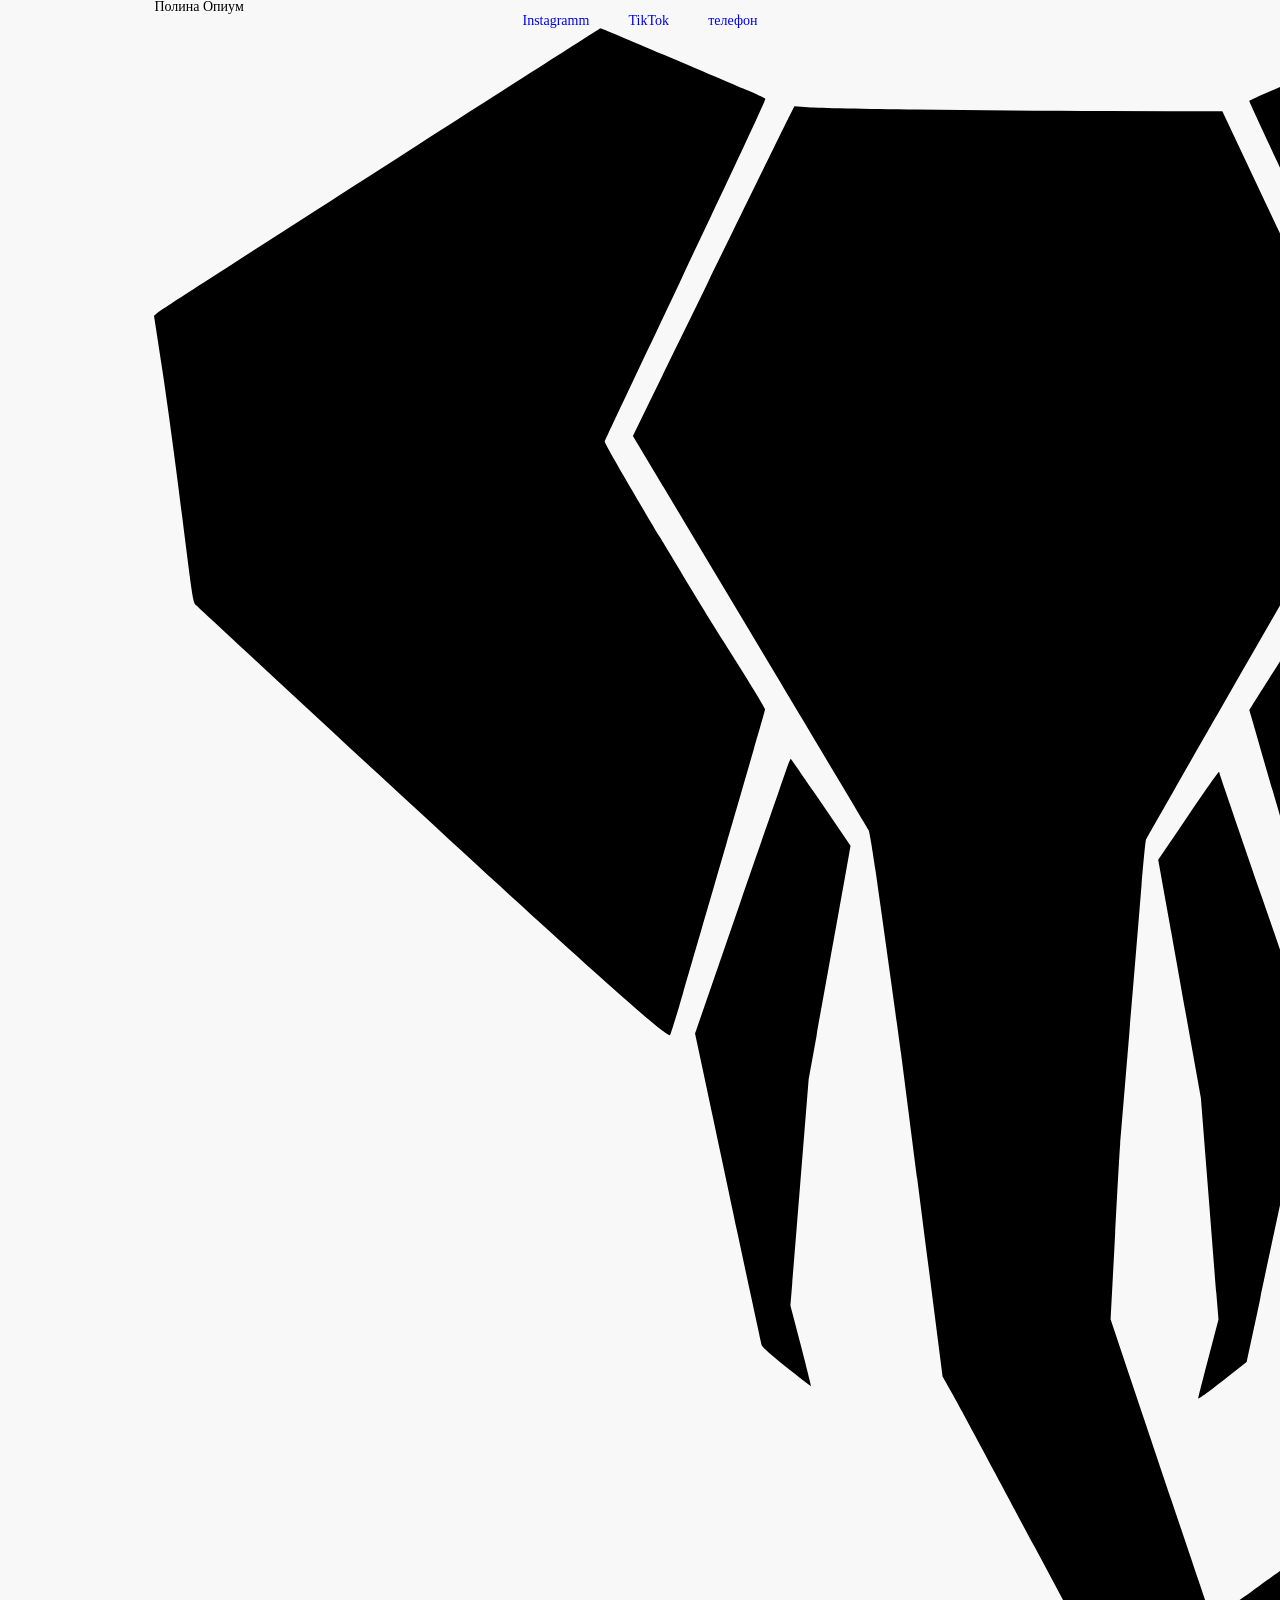
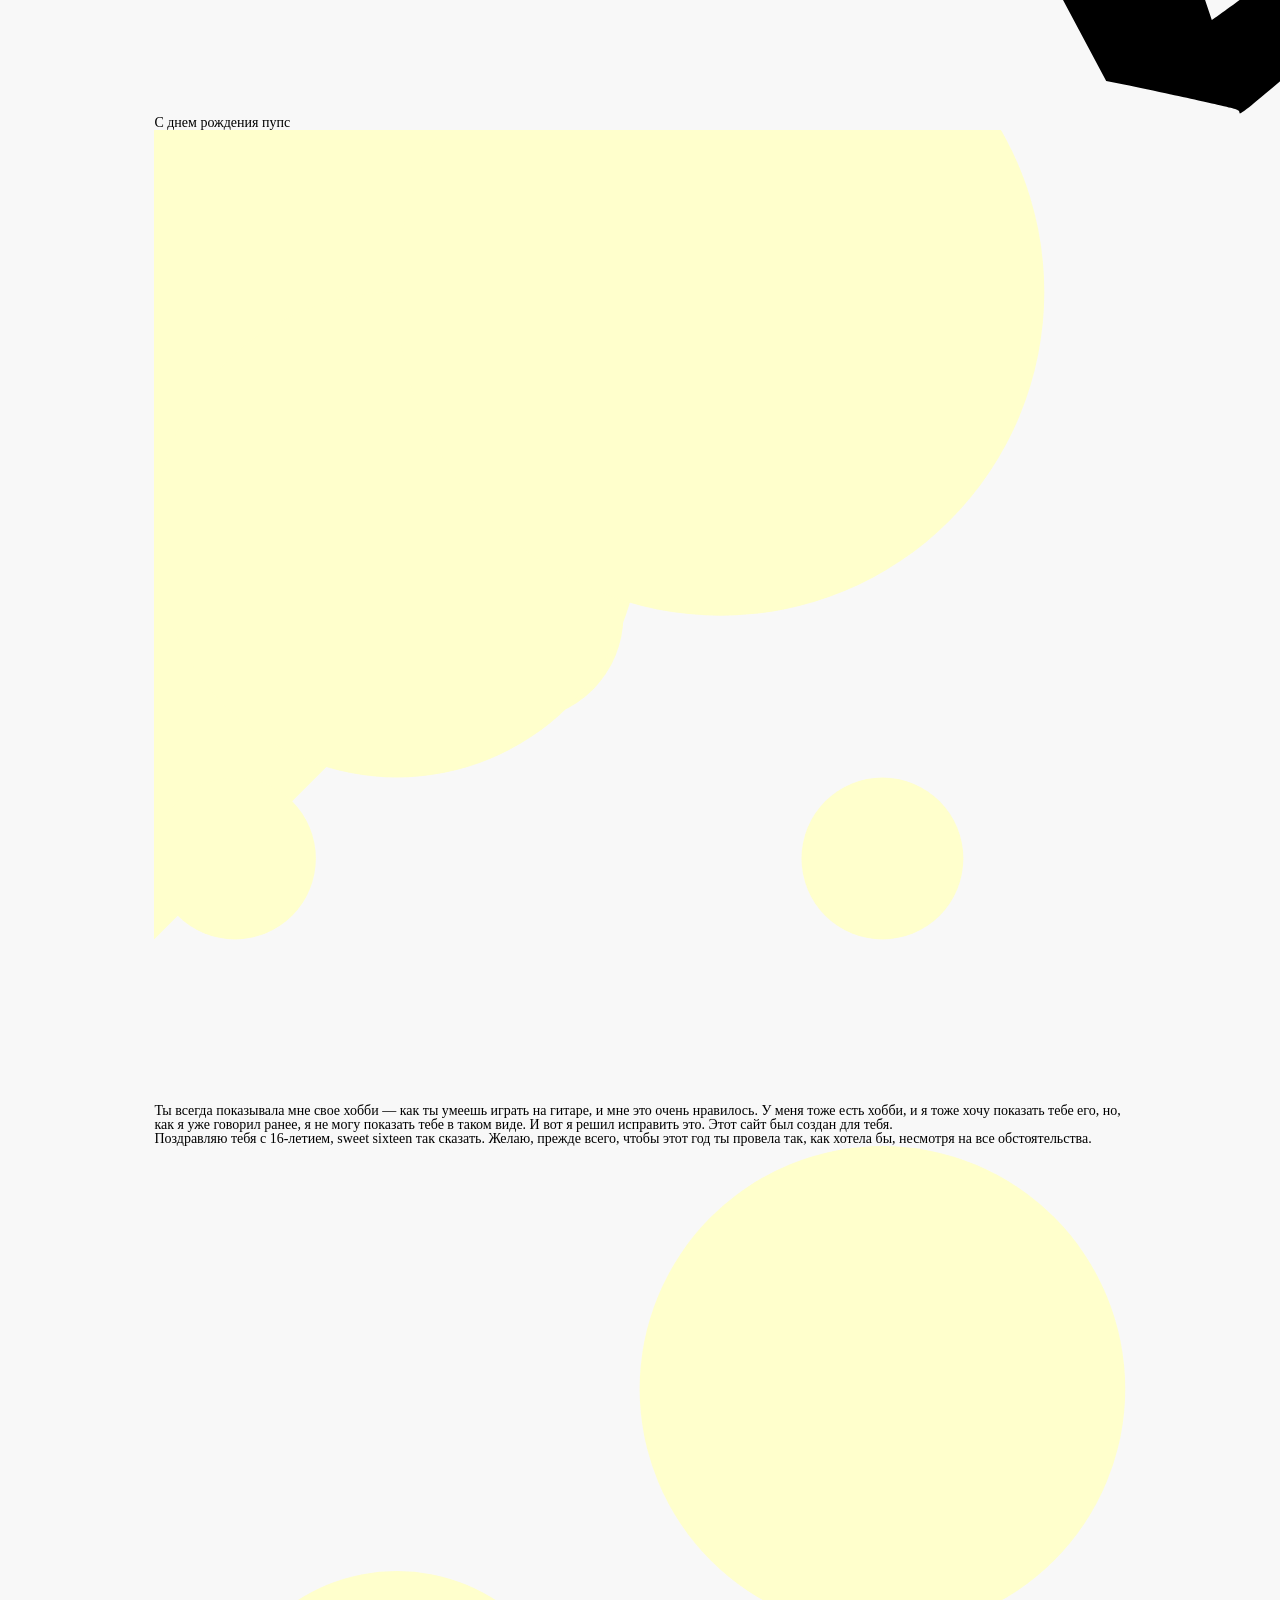
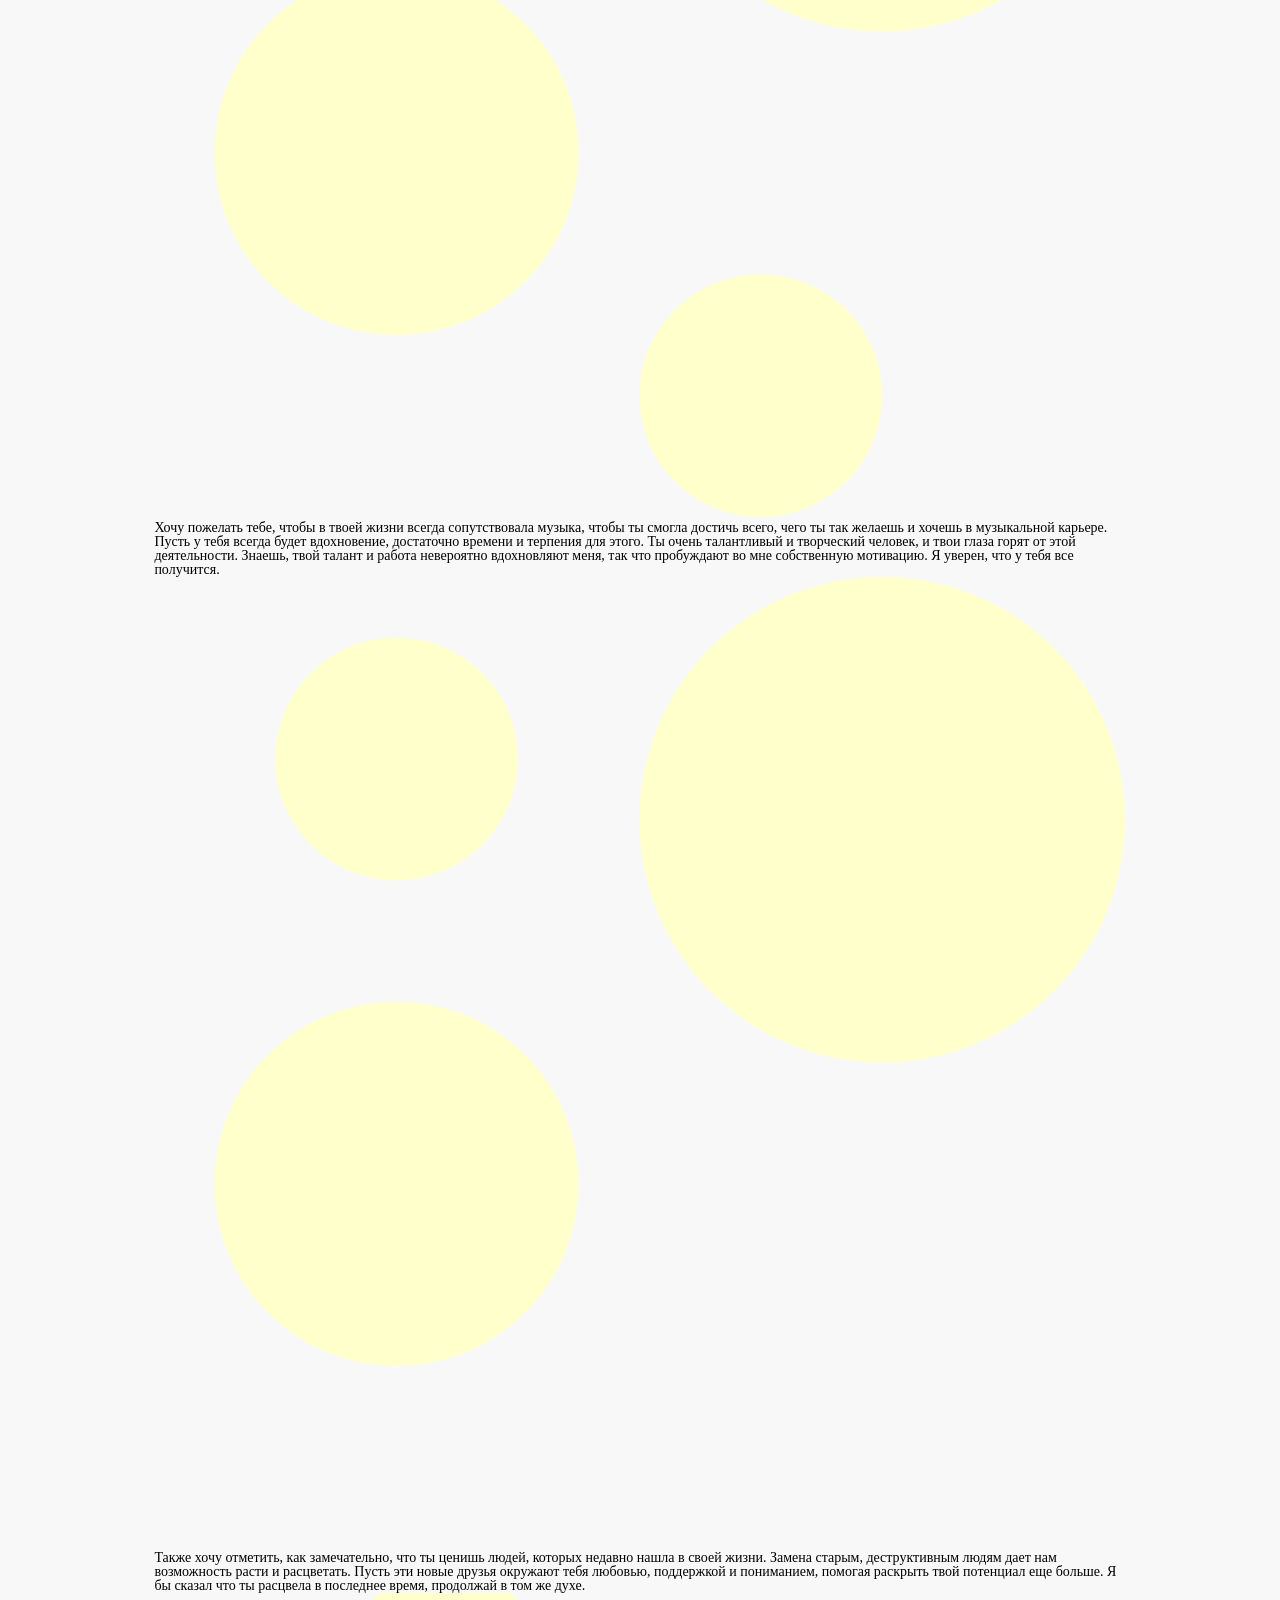
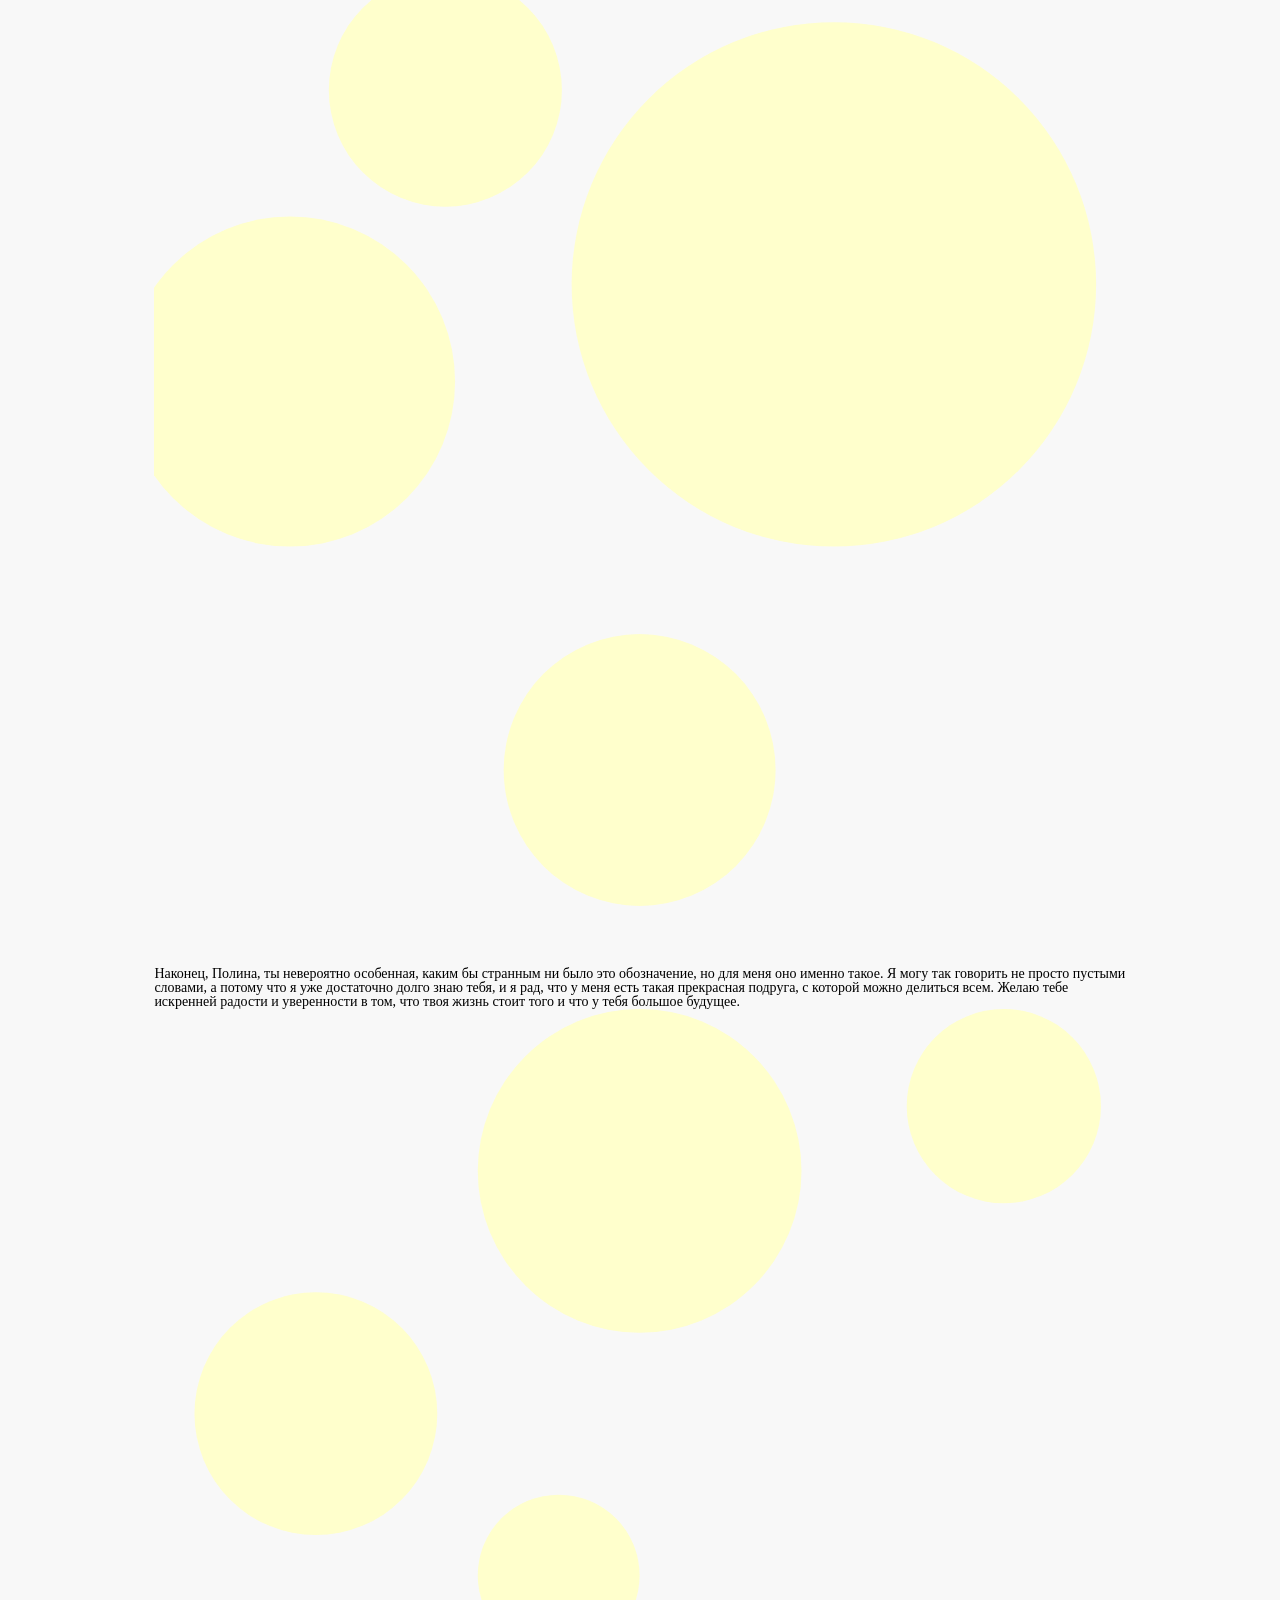
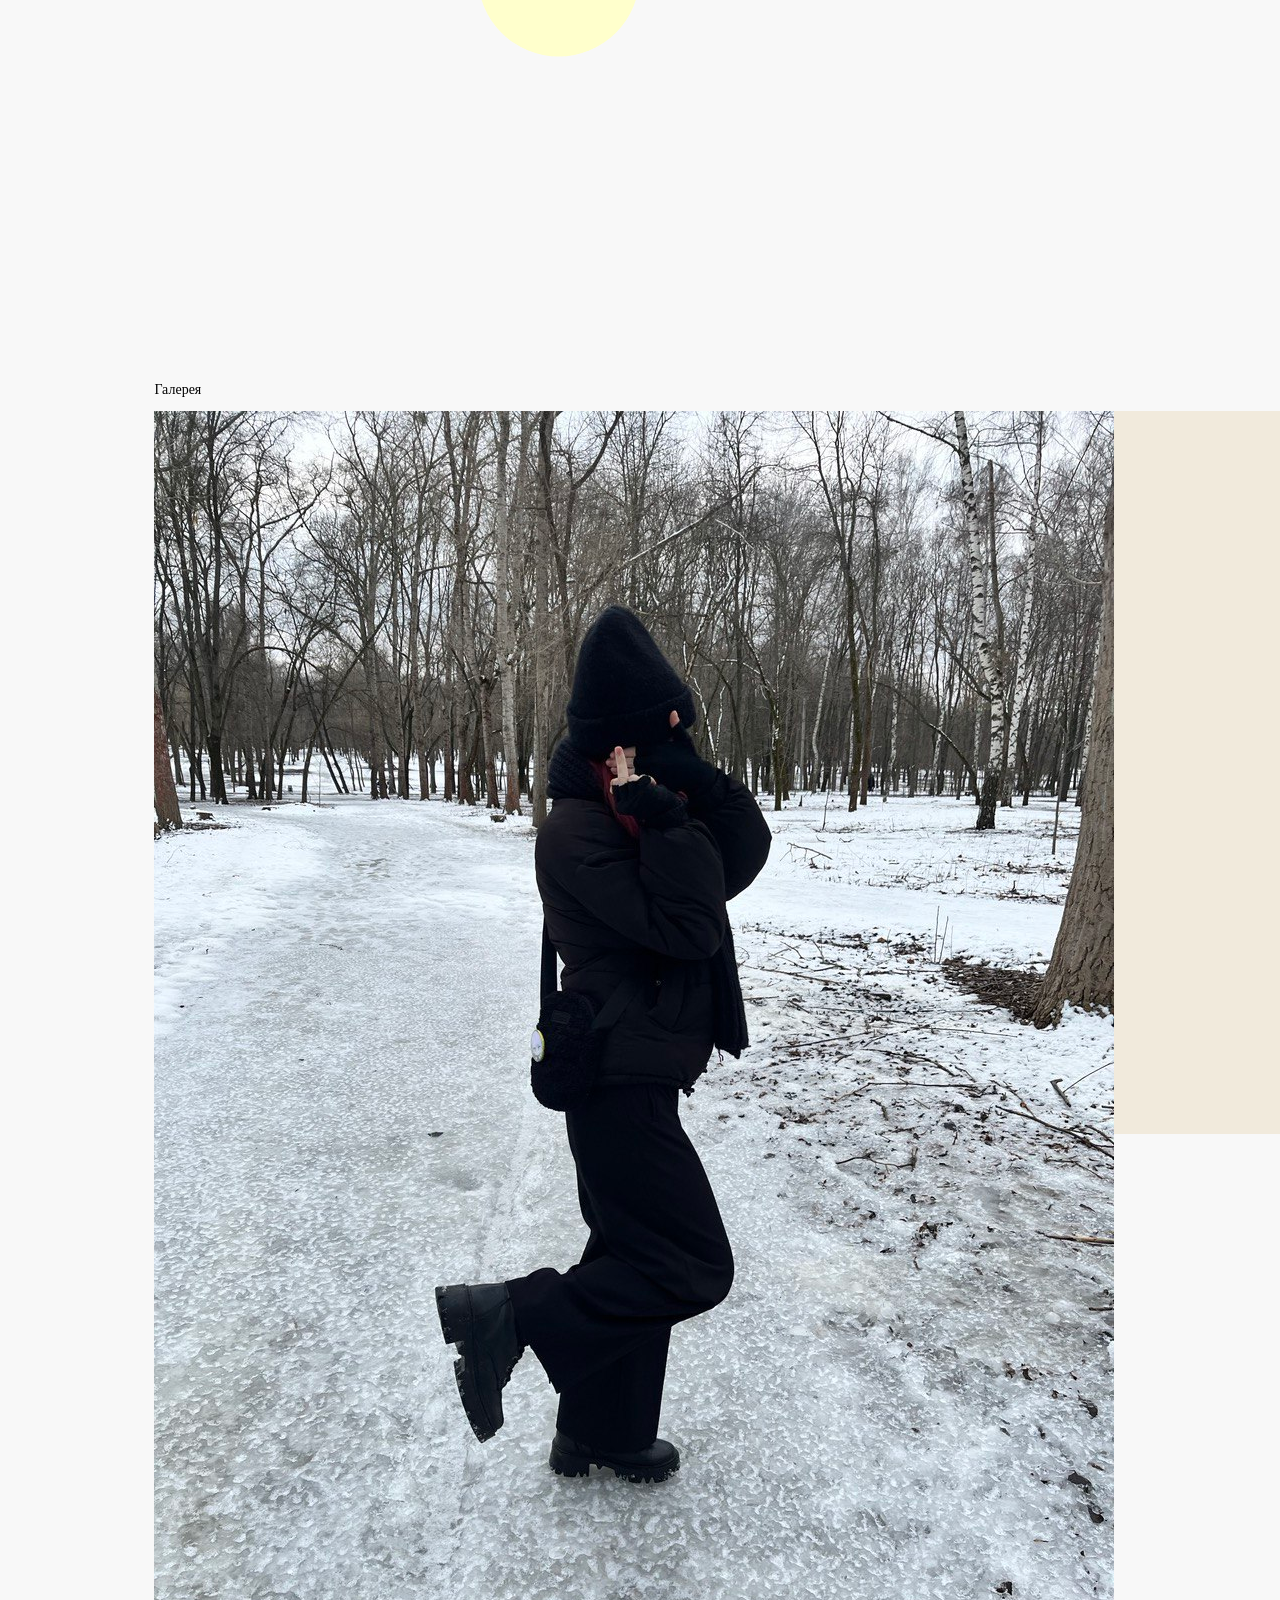
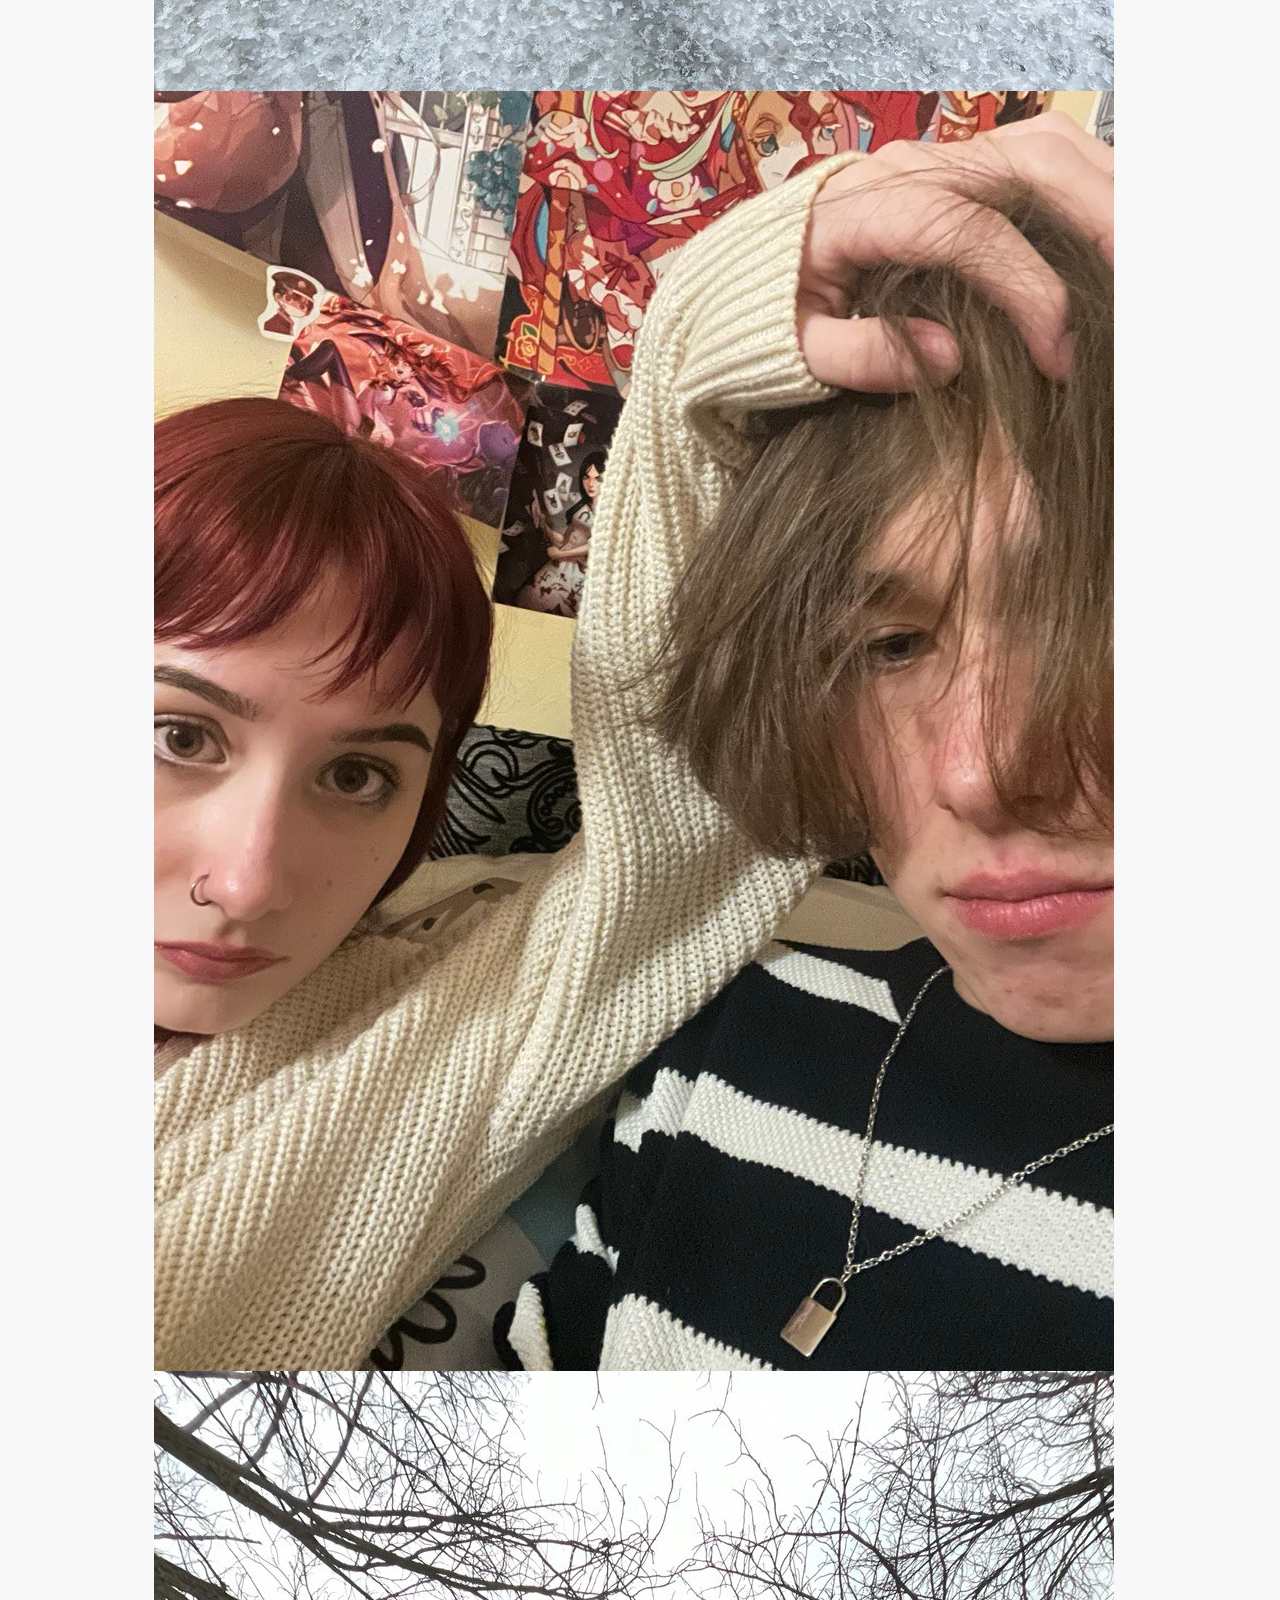
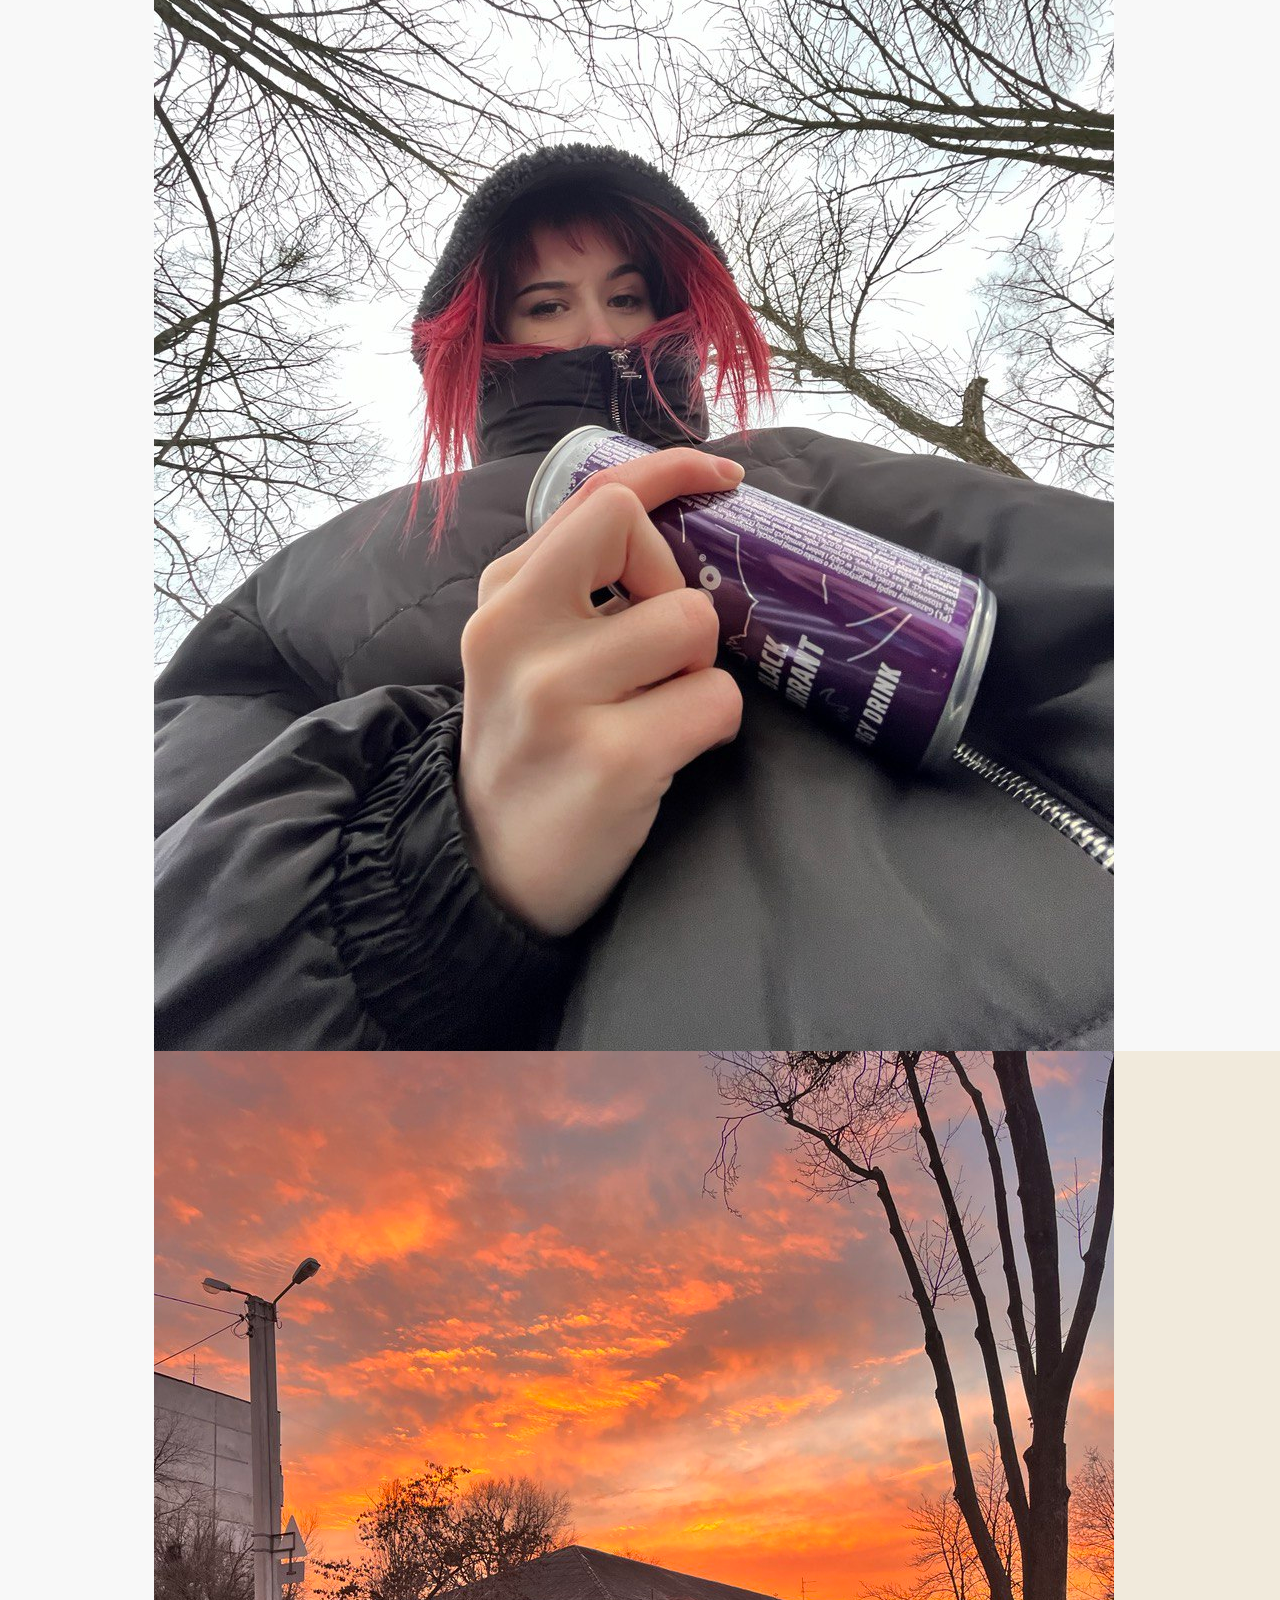
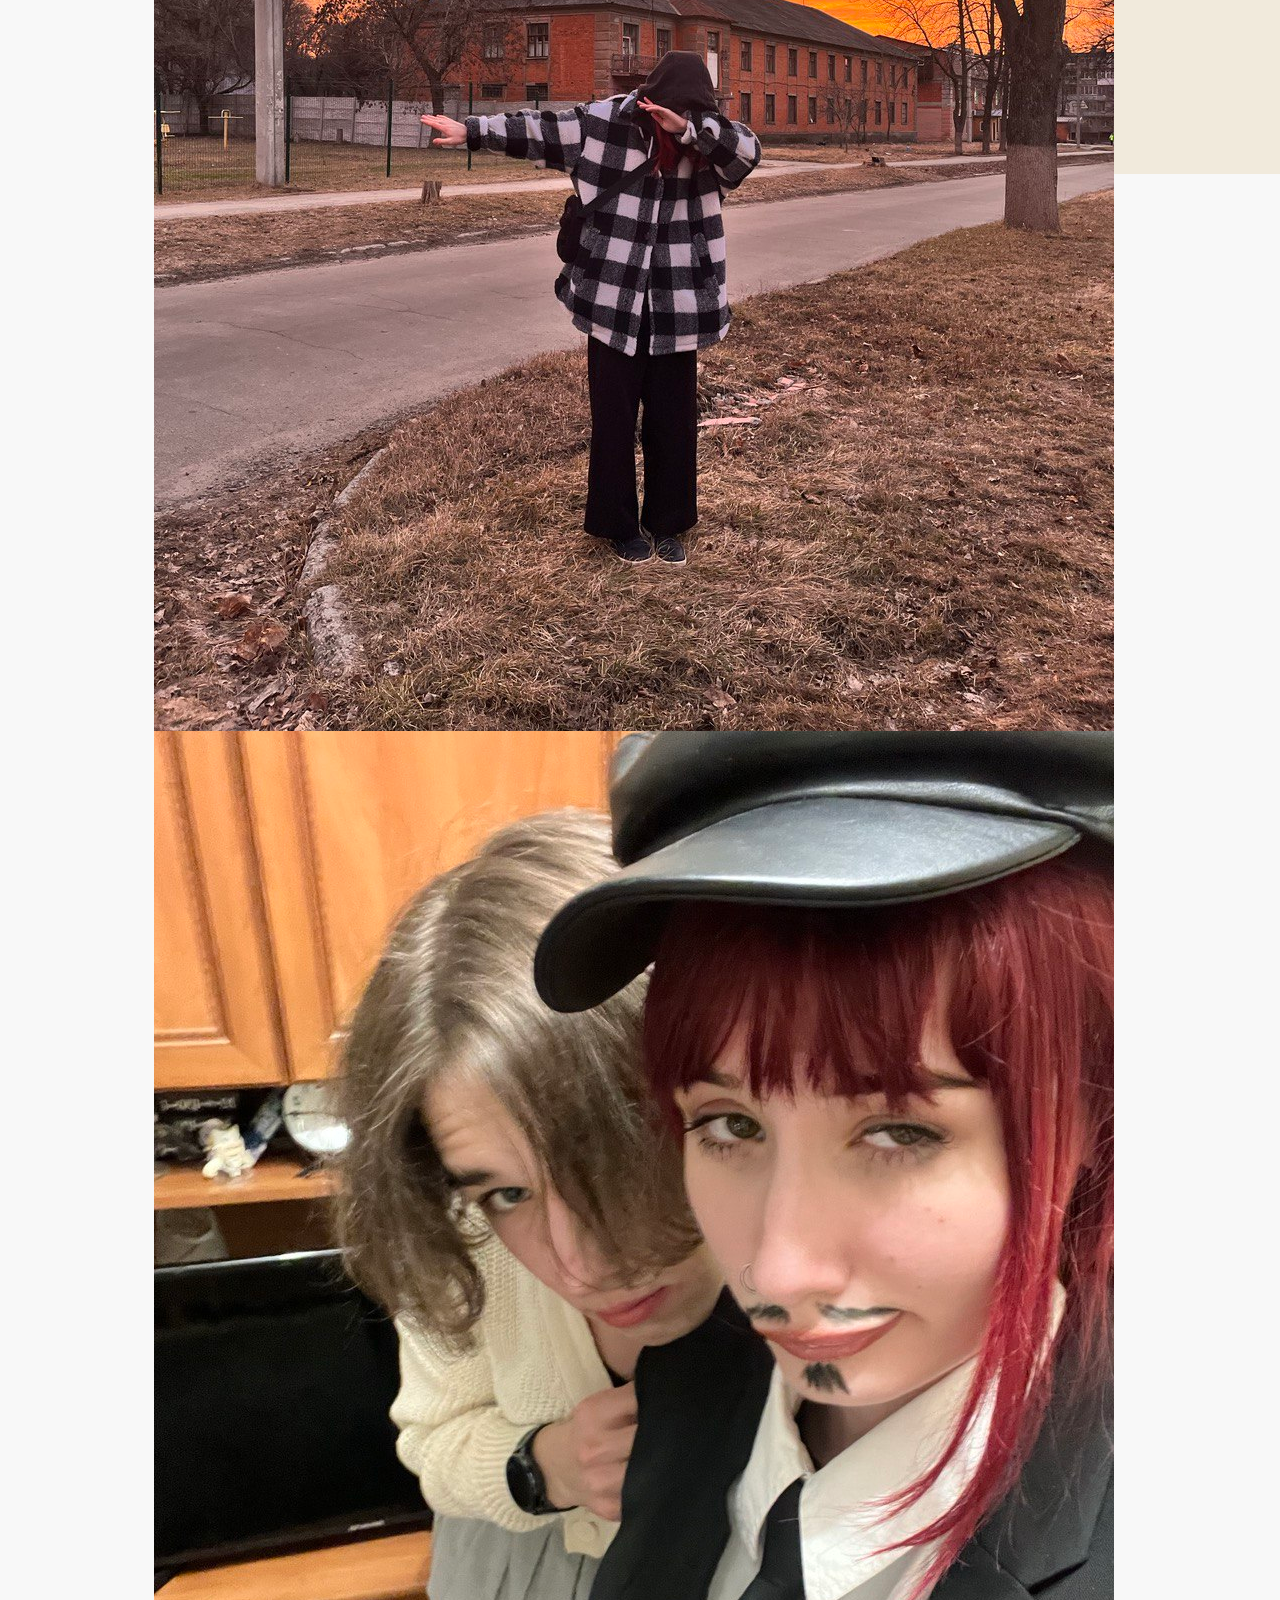
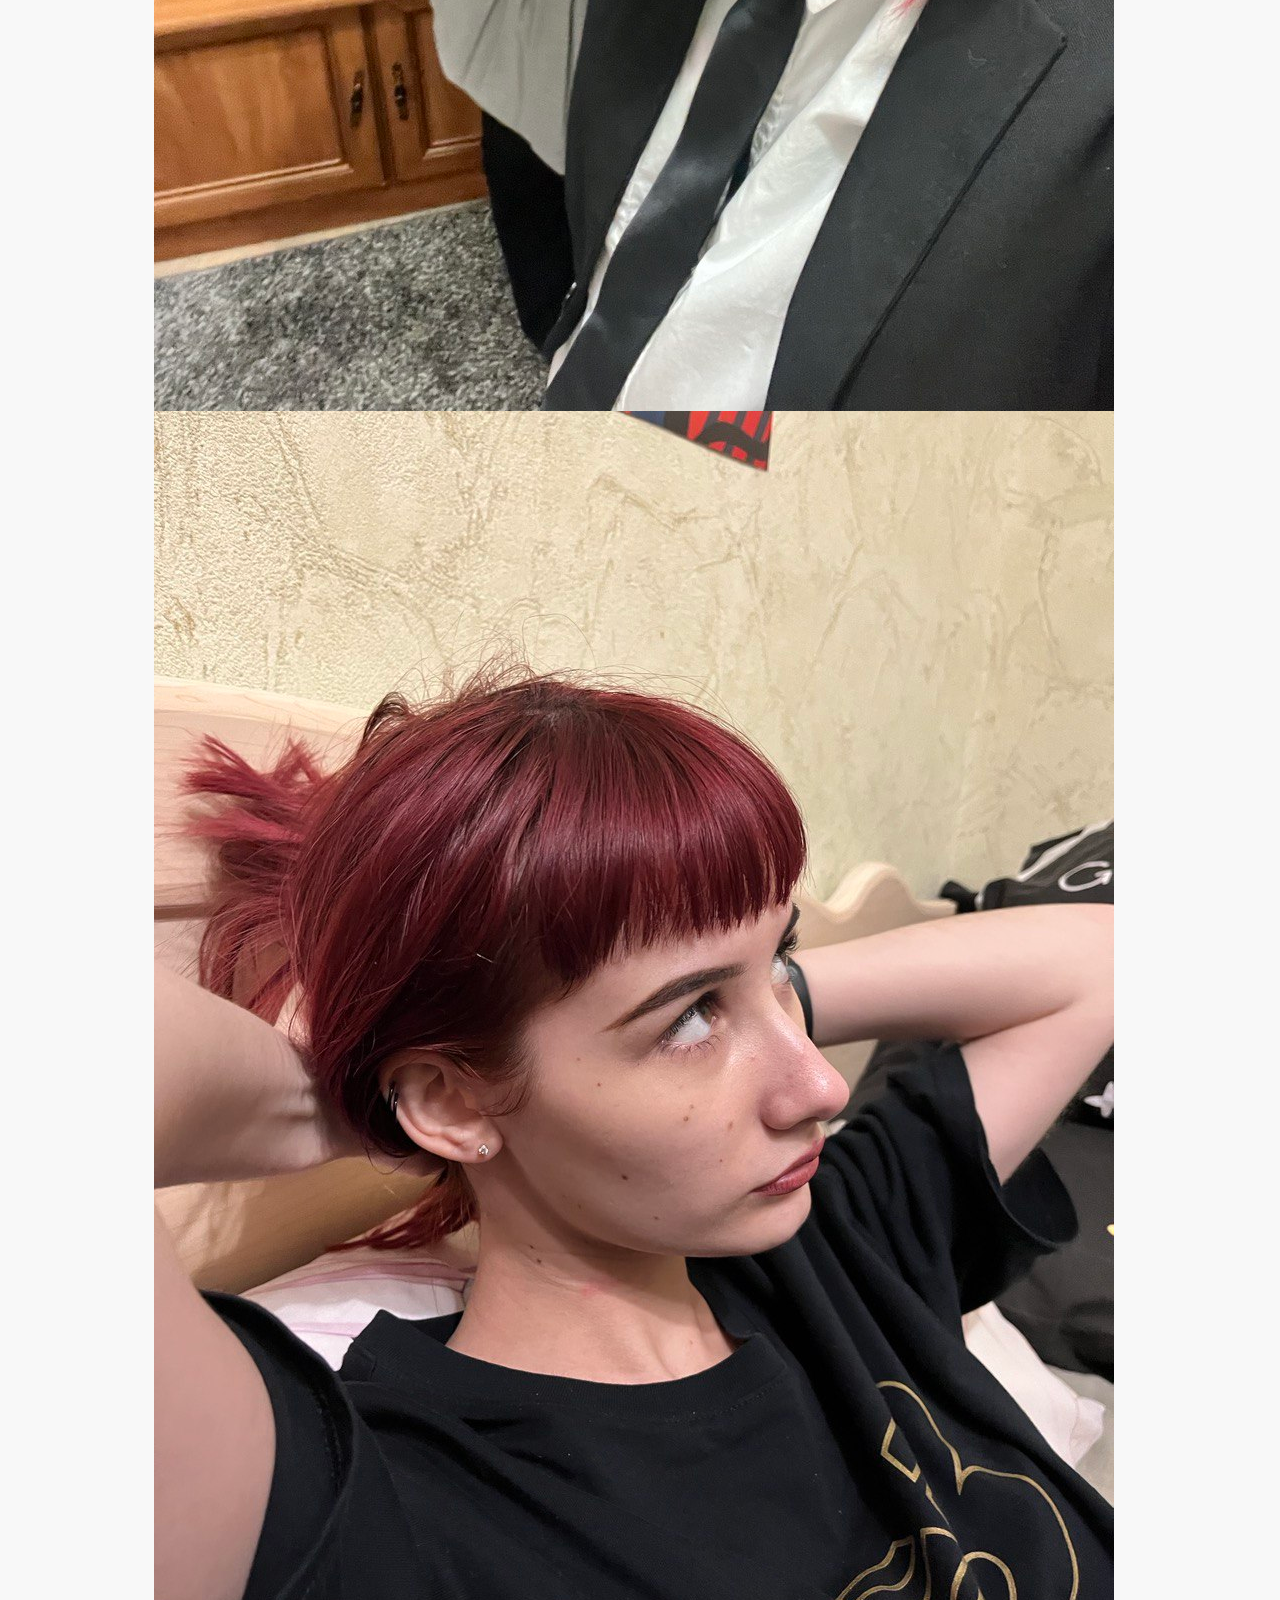
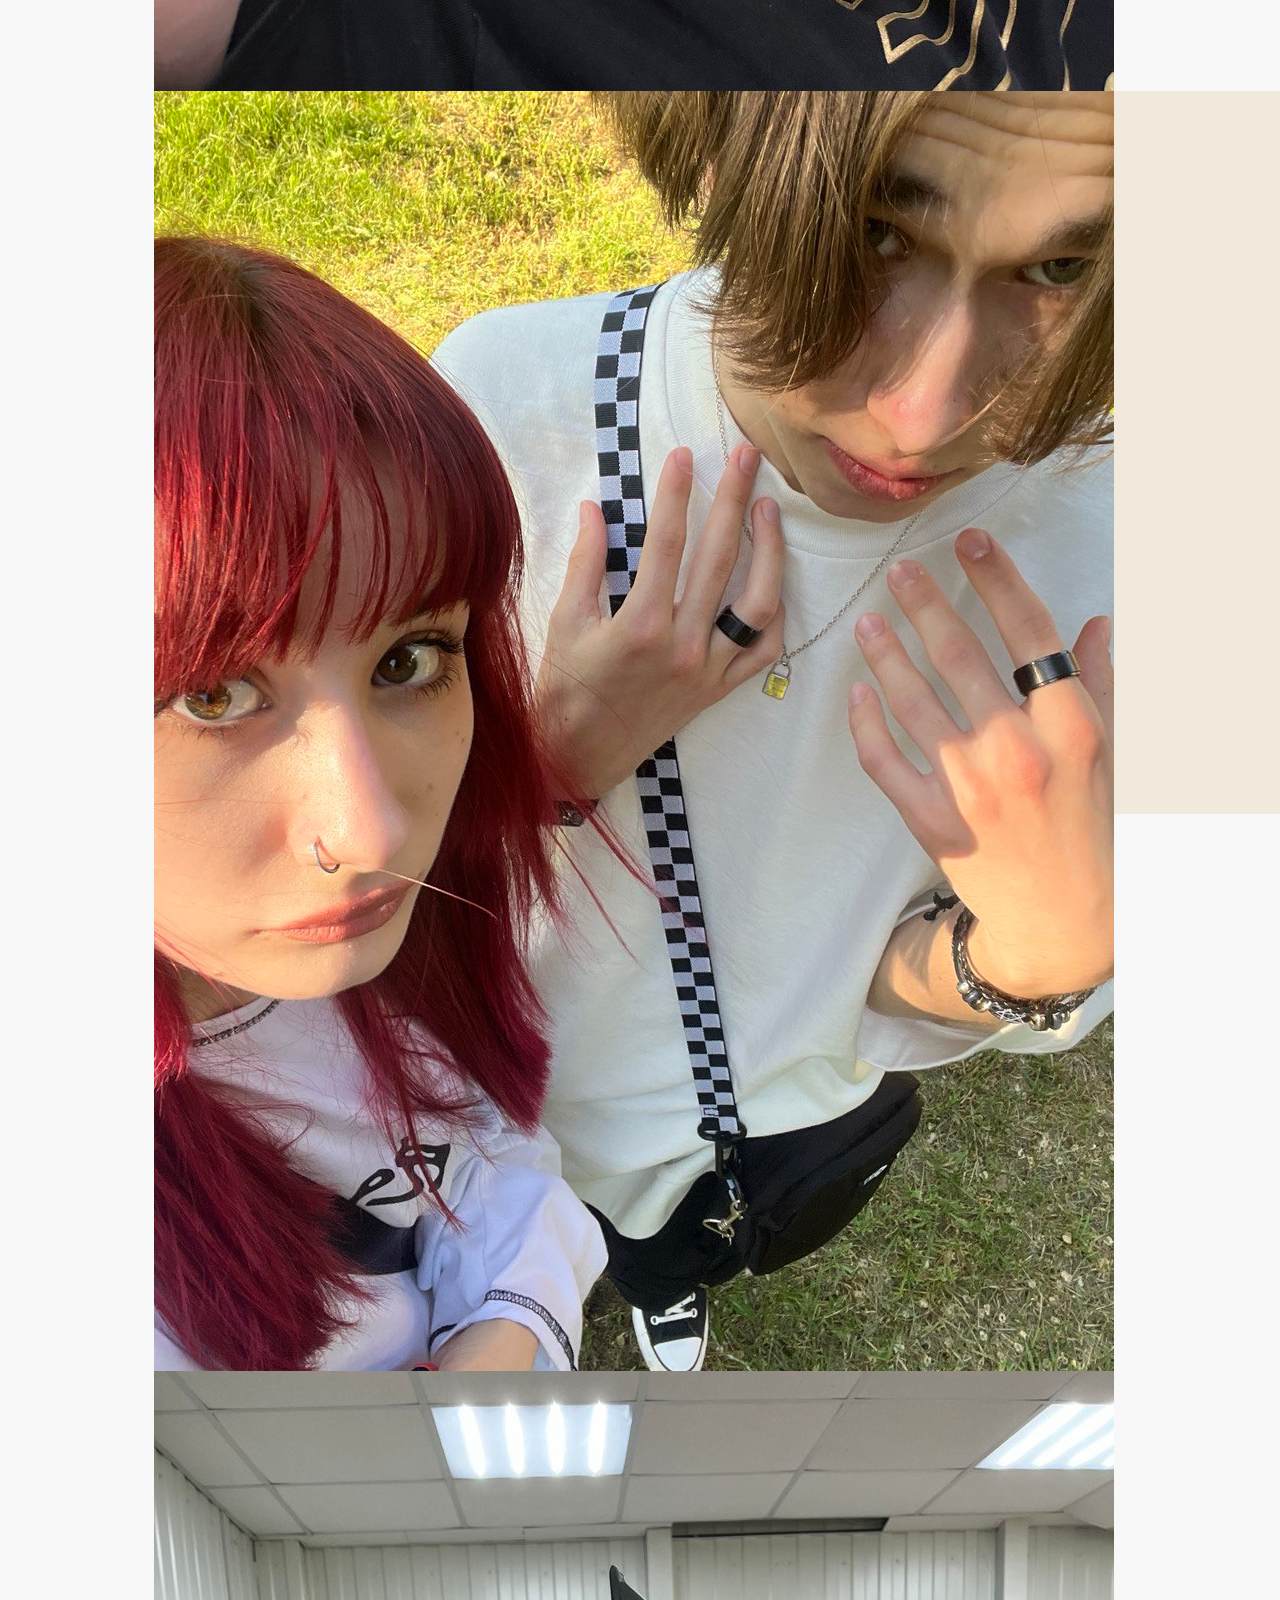
<file: home.html>
<!DOCTYPE html>
<html lang="ru">
<head>
    <meta charset="UTF-8">
    <meta http-equiv="X-UA-Compatible" content="IE=edge">
    <meta name="viewport" content="width=device-width, initial-scale=1.0">
    <title>Для Поліни</title>
    <link rel="stylesheet" href="dest/css/styles.css">
</head>
<body>
    <div class="wrapper">
        <header>
            <div class="header_wrapper">
                <div class="title">
                    <h2 class="title_h2">Полина Опиум</h2>
                </div>
                <div class="menu">
                    <ul>
                        <li><a href="#">Instagramm</a></li>
                        <li><a href="#">TikTok</a></li>
                        <li><a href="#">телефон</a></li>
                    </ul>
                </div>
                <div class="logo">
                    <!-- <span>logo</span> -->
                    <img class="elephant_svg" src="images/logo/1296868.svg" alt="">
                </div>
            </div>
        </header>
        <main>
            <section class="header_section">
                <h1>С днем рождения пупс</h1>
                <svg class="header_svg" xmlns="http://www.w3.org/2000/svg" viewBox="0 0 120 120">
                    <!-- Рисуем треугольник -->
                    <path d="M0 100 L0 0 L100 0 Z" fill="#FFFFCC" />
                    <!-- Рисуем кружки -->
                    <circle cx="10" cy="90" r="10" fill="#FFFFCC" />
                    <circle cx="90" cy="90" r="10" fill="#FFFFCC" />
                    <circle cx="45" cy="60" r="13" fill="#FFFFCC" />
                    <circle cx="30" cy="50" r="30" fill="#FFFFCC" />
                    <circle cx="80" cy="30" r="17" fill="#FFFFCC" />
                    <circle cx="70" cy="20" r="40" fill="#FFFFCC" />
                </svg>
                <p>Ты всегда показывала мне свое хобби — как ты умеешь играть на гитаре, и мне это очень нравилось. 
                    У меня тоже есть хобби, и я тоже хочу показать тебе его, но, как я уже говорил ранее, я не могу показать тебе в таком виде. 
                    И вот я решил исправить это. Этот сайт был создан для тебя.
                </p>
            </section>
            <section class="introduction">
                <p>
                    Поздравляю тебя с 16-летием, sweet sixteen так сказать. Желаю, прежде всего, чтобы этот год ты провела так, как хотела бы, несмотря на все обстоятельства.
                </p>
                <svg class="introduction_svg circles" xmlns="http://www.w3.org/2000/svg" viewBox="0 0 80 80">
                    <!-- Рисуем кружки -->
                    <circle cx="50" cy="70" r="10" fill="#FFFFCC" />
                    <circle cx="20" cy="50" r="15" fill="#FFFFCC" />
                    <circle cx="60" cy="20" r="20" fill="#FFFFCC" />
                </svg>
            </section>
            <section class="general">
                <p>Хочу пожелать тебе, чтобы в твоей жизни всегда сопутствовала музыка, чтобы ты смогла достичь всего, чего ты так желаешь и хочешь в музыкальной карьере. Пусть у тебя всегда будет вдохновение, достаточно времени и терпения для этого. Ты очень талантливый и творческий человек, и твои глаза горят от этой деятельности. Знаешь, твой талант и работа невероятно вдохновляют меня, так что пробуждают во мне собственную мотивацию. Я уверен, что у тебя все получится.</p>
                <svg class="general_svg circles" xmlns="http://www.w3.org/2000/svg" viewBox="0 0 80 80">
                    <!-- Рисуем кружки -->
                    <circle cx="20" cy="15" r="10" fill="#FFFFCC" />
                    <circle cx="20" cy="50" r="15" fill="#FFFFCC" />
                    <circle cx="60" cy="20" r="20" fill="#FFFFCC" />
                </svg>
            </section>
            <section class="guitarAndMusic">
                <p>Также хочу отметить, как замечательно, что ты ценишь людей, которых недавно нашла в своей жизни. Замена старым, деструктивным людям дает нам возможность расти и расцветать. Пусть эти новые друзья окружают тебя любовью, поддержкой и пониманием, помогая раскрыть твой потенциал еще больше. Я бы сказал что ты расцвела в последнее время, продолжай в том же духе.</p>
                <svg class="guitarAndMusic_svg circles" xmlns="http://www.w3.org/2000/svg" viewBox="0 0 100 100">
                    <!-- Рисуем кружки -->
                    <circle cx="50" cy="80" r="14" fill="#FFFFCC" />
                    <circle cx="14" cy="40" r="17" fill="#FFFFCC" />
                    <circle cx="30" cy="10" r="12" fill="#FFFFCC" />
                    <circle cx="70" cy="30" r="27" fill="#FFFFCC" />
                </svg>
            </section>
            <section class="conclusion">
                <p>Наконец, Полина, ты невероятно особенная, каким бы странным ни было это обозначение, но для меня оно именно такое. Я могу так говорить не просто пустыми словами, а потому что я уже достаточно долго знаю тебя, и я рад, что у меня есть такая прекрасная подруга, с которой можно делиться всем. Желаю тебе искренней радости и уверенности в том, что твоя жизнь стоит того и что у тебя большое будущее.
                </p>
                <svg class="conclusion_svg circles" xmlns="http://www.w3.org/2000/svg" viewBox="0 0 120 120">
                    <!-- Рисуем кружки -->
                    <circle cx="50" cy="70" r="10" fill="#FFFFCC" />
                    <circle cx="20" cy="50" r="15" fill="#FFFFCC" />
                    <circle cx="60" cy="20" r="20" fill="#FFFFCC" />
                    <circle cx="105" cy="12" r="12" fill="#FFFFCC" />
                </svg>
            </section>
            <section class="gallery">
                <h2>Галерея</h2>
                <div class="gallery_wrapper">
                    <div class="slider">
                        <button class="slide active" data-gallery="1"></button>
                        <button class="slide" data-gallery="2"></button>
                        <button class="slide" data-gallery="3"></button>
                    </div>
                    <div class="images_block_wrapper active" data-gallery="1">
                        <div class="images_block">
                            <img src="images/slide1/photo1686737206.jpeg" alt="">
                            <div class="second_img_wrapper">
                                <img src="images/slide1/photo1686737256.jpeg" alt="">
                            </div>
                            <div class="third_img_wrapper">
                                <img src="images/slide1/photo1686737167.jpeg" alt="">
                            </div>
                        </div>
                    </div>
                    <div class="images_block_wrapper" data-gallery="2">
                        <div class="images_block">
                            <img src="images/slide2/photo1686737337.jpeg" alt="">
                            <div class="second_img_wrapper">
                                <img src="images/slide2/photo1686737462.jpeg" alt="">
                            </div>
                            <div class="third_img_wrapper">
                                <img src="images/slide2/photo1686737355.jpeg" alt="">
                            </div>
                        </div>
                    </div>
                    <div class="images_block_wrapper" data-gallery="3">
                        <div class="images_block">
                            <img src="images/slide3/photo1686737689.jpeg" alt="">
                            <div class="second_img_wrapper">
                                <img src="images/slide3/photo1686737709.jpeg" alt="">
                            </div>
                            <div class="third_img_wrapper">
                                <img id="photoToBright" src="images/slide3/photo1686737772.jpeg" alt="">
                            </div>
                        </div>
                    </div>
                </div>
                <svg class="gallery_svg circles" xmlns="http://www.w3.org/2000/svg" viewBox="0 0 80 80">
                    <!-- Рисуем кружки -->
                    <circle cx="20" cy="15" r="10" fill="#FFFFCC" />
                    <circle cx="20" cy="50" r="15" fill="#FFFFCC" />
                    <circle cx="60" cy="20" r="30" fill="#FFFFCC" />
                </svg>
            </section>
            <section class="video">
                <h2>Видео</h2>
                <svg class="video_svg circles" xmlns="http://www.w3.org/2000/svg" viewBox="0 0 80 80">
                    <!-- Рисуем кружки -->
                    <circle cx="15" cy="25" r="10" fill="#FFFFCC" />
                    <circle cx="25" cy="60" r="15" fill="#FFFFCC" />
                    <circle cx="60" cy="30" r="30" fill="#FFFFCC" />
                </svg>
            </section>
        </main>
        <footer>
            <div class="footer_wrapper">
                <div class="footer_content">
                    <div class="privacy">
                        <h2 class="title_h2">Полина Опиум</h2>
                        <p>Все права защищены</p>
                        <p>Политика конфиденциальности</p>
                        <p>Публичная оферта</p>
                        <p>Elephant production &#174</p>
                    </div>
                    <div class="contacts">
                        <p><a class="border_link" href="tel:+380958235412">+38 (095) 823-54-12</a></p>
                        <div class="mail_wrapper"><a class="border_link" target="_blank" href="mailto:hello@womazing.com">hello@womazing.com</a></div>
                        <div class="connection">
                            <div class="socials">
                                <div class="instagram">
                                    <a target="_blank" href="https://www.instagram.com">
                                        <svg width="1.3rem" height="1.3rem" viewBox="0 0 22 23" fill="none" xmlns="http://www.w3.org/2000/svg">
                                            <g clip-path="url(#clip0_4_278)">
                                            <path d="M15.6094 0.5H6.39066C2.86683 0.5 0 3.36683 0 6.89066V16.1093C0 19.6332 2.86683 22.5 6.39066 22.5H15.6093C19.1332 22.5 22 19.6332 22 16.1094V6.89066C22 3.36683 19.1332 0.5 15.6094 0.5ZM20.2812 16.1093C20.2812 18.6854 18.1854 20.7812 15.6094 20.7812H6.39066C3.81455 20.7812 1.71875 18.6854 1.71875 16.1094V6.89066C1.71875 4.31455 3.81455 2.21875 6.39066 2.21875H15.6093C18.1854 2.21875 20.2812 4.31455 20.2812 6.89066V16.1093Z" fill="black"/>
                                            <path d="M11 5.57031C7.73034 5.57031 5.07031 8.23034 5.07031 11.5C5.07031 14.7697 7.73034 17.4297 11 17.4297C14.2697 17.4297 16.9297 14.7697 16.9297 11.5C16.9297 8.23034 14.2697 5.57031 11 5.57031ZM11 15.7109C8.6781 15.7109 6.78906 13.8219 6.78906 11.5C6.78906 9.1781 8.6781 7.28906 11 7.28906C13.3219 7.28906 15.2109 9.1781 15.2109 11.5C15.2109 13.8219 13.3219 15.7109 11 15.7109Z" fill="black"/>
                                            <path d="M17.0156 6.34375C17.4902 6.34375 17.875 5.95899 17.875 5.48438C17.875 5.00976 17.4902 4.625 17.0156 4.625C16.541 4.625 16.1562 5.00976 16.1562 5.48438C16.1562 5.95899 16.541 6.34375 17.0156 6.34375Z" fill="black"/>
                                            </g>
                                            <defs>
                                            <clipPath id="clip0_4_278">
                                            <rect width="22" height="22" fill="white" transform="translate(0 0.5)"/>
                                            </clipPath>
                                            </defs>
                                        </svg>
                                    </a>
                                </div>
                                <div class="facebook">
                                    <a target="_blank" href="https://www.facebook.com">
                                        <svg width="1.3rem" height="1.3rem" viewBox="0 0 21 21" fill="none" xmlns="http://www.w3.org/2000/svg">
                                            <path d="M18.5391 0H2.46094C1.1039 0 0 1.1039 0 2.46094V18.5391C0 19.8961 1.1039 21 2.46094 21H18.5391C19.8961 21 21 19.8961 21 18.5391V2.46094C21 1.1039 19.8961 0 18.5391 0ZM19.3594 18.5391C19.3594 18.9914 18.9914 19.3594 18.5391 19.3594H13.6992V13.3711H16.3253L16.6314 10.8281H13.6992V8.08008C13.6992 7.37865 14.2283 6.84961 14.9297 6.84961H16.7754V4.4707C16.2896 4.40213 15.3525 4.30664 14.9297 4.30664C13.973 4.30664 13.0141 4.71023 12.2989 5.41374C11.5621 6.13857 11.1562 7.08801 11.1562 8.08729V10.8281H8.49023V13.3711H11.1562V19.3594H2.46094C2.00864 19.3594 1.64062 18.9914 1.64062 18.5391V2.46094C1.64062 2.00864 2.00864 1.64062 2.46094 1.64062H18.5391C18.9914 1.64062 19.3594 2.00864 19.3594 2.46094V18.5391Z" fill="black"/>
                                        </svg>
                                    </a>
                                </div>
                                <div class="twitter">
                                    <a target="_blank" href="https://twitter.com">
                                        <svg width="1.3rem" height="1.3rem" viewBox="0 0 23 19" fill="none" xmlns="http://www.w3.org/2000/svg">
                                            <path d="M20.2712 3.16525L20.2598 3.12109C21.2343 2.53688 22.0211 1.5738 22.3711 0.470703C21.4584 1.01367 20.3904 1.42561 19.3164 1.63867C18.4552 0.721098 17.3061 0.15625 15.9473 0.15625C13.3429 0.15625 11.1855 2.26475 11.1855 4.87305C11.1855 5.24419 11.238 5.60752 11.3203 5.95117V5.99609C7.43875 5.77436 3.92429 3.80031 1.61719 0.964844C1.21231 1.66248 0.988281 2.65939 0.988281 3.52539C0.988281 4.87305 1.78852 6.67805 3.05469 7.52344V7.61328C2.29865 7.58278 1.52429 7.06195 0.898438 6.71484C0.898438 6.73546 0.92584 6.76026 0.92584 6.78088C0.92584 9.0696 2.6034 11.0436 4.76172 11.4766C4.38559 11.5761 3.85582 11.6562 3.45898 11.6562C3.15361 11.6562 2.84877 11.5765 2.56055 11.5215C3.16102 13.3978 4.89648 14.6211 6.96289 14.6211V14.666C5.35446 15.913 3.31577 16.7773 1.12305 16.7773C0.742154 16.7773 0.269531 16.7324 0 16.6875C2.08622 18.0277 4.56631 18.8438 7.23242 18.8438C15.9102 18.8438 20.6641 11.7012 20.6641 5.45703V4.82812C21.5871 4.16144 22.3686 3.26098 23 2.3125C23 2.3125 21.3439 3.09724 20.2712 3.16525ZM18.8672 5.45703C18.8672 6.80523 18.6031 8.22099 18.1035 9.55121C17.5785 10.9492 16.8227 12.2107 15.8574 13.3005C14.3434 15.0096 11.6181 17.0469 7.23242 17.0469C7.10354 17.0469 6.97488 17.0446 6.84623 17.0402C7.26966 16.7945 7.67661 16.5211 8.06384 16.2209L8.75977 15.6814V14.8008V14.6211V12.8242L8.0195 12.816C7.21005 12.807 6.55859 12.1483 6.55859 11.3388V9.86962L5.58689 9.65017C5.1569 9.55305 4.85156 9.17108 4.85156 8.73026V7.61328V7.47852L4.8291 6.5626L4.02999 6.02907C3.6849 5.73874 3.37215 5.32406 3.14934 4.87529C5.50724 6.59481 8.30758 7.62379 11.2178 7.79005L13.1172 7.89854V5.99609V5.95117V5.73892L13.0677 5.5325C13.0111 5.29626 12.9824 5.07439 12.9824 4.87305C12.9824 4.09931 13.2911 3.3687 13.8517 2.81576C14.4156 2.25949 15.1598 1.95312 15.9473 1.95312C16.7434 1.95312 17.4362 2.26106 18.0063 2.86841L18.4647 3.35684L18.5202 3.57112L18.5316 3.61528L18.8672 4.91262V5.45703Z" fill="black"/>
                                        </svg>
                                    </a>
                                </div>
                            </div>
                            <div class="visa">
                                <img src="images/footer/visa-mastercard.svg" alt="">
                            </div>
                        </div>
                    </div>
                </div>
            </div>
        </footer>
    </div>
    <script src="scripts/gallery.js"></script>
</body>
</html>
</file>
<file: dest/css/styles.css>
@charset "UTF-8";
/* Сброс стилей reset  */
@import url("https://fonts.googleapis.com/css2?family=Raleway:wght@500&display=swap");
* {
  padding: 0;
  margin: 0;
  border: 0;
}

*, *:before, *:after {
  box-sizing: border-box;
}

:focus, :active {
  outline: none;
}

a:focus, a:active {
  outline: none;
}

nav, footer, header, aside {
  display: block;
}

html, body {
  height: 100%;
  width: 100%;
  font-size: 100%;
  line-height: 1;
  -ms-text-size-adjust: 100%;
  -moz-text-size-adjust: 100%;
  -webkit-text-size-adjust: 100%;
}

input, button, textarea {
  font-family: inherit;
}

input::-ms-clear {
  display: none;
}

button {
  cursor: pointer;
}

button::-moz-focus-inner {
  padding: 0;
  border: 0;
}

a, a:visited {
  text-decoration: none;
}

a:hover {
  text-decoration: none;
}

ul li {
  list-style: none;
}

img {
  vertical-align: top;
}

h1, h2, h3, h4, h5, h6 {
  font-size: inherit;
  font-weight: 400;
}

:root {
  --text-font: 'Raleway', sans-serif;
  scroll-behavior: smooth;
}

a {
  transition: 0.5s ease;
}

.border_link {
  position: relative;
}

.border_link::before {
  content: "";
  position: absolute;
  left: 0;
  top: 1.4em;
  width: 100%;
  height: 1px;
  background-color: #509498;
  opacity: 0;
  transition: all 0.5s linear;
}

.border_link:hover {
  color: #6E9C9F;
}
.border_link:hover::before {
  opacity: 0.5;
}

/* БАЗОВЫЙ ШРИФТ */
html {
  font-size: 16px;
}

/* Для телевизоров */
@media screen and (min-width: 2400px) {
  html {
    font-size: 18px;
  }
}
/* НОУТБУКИ И ПЛАНШЕТЫ */
@media screen and (max-width: 1620px) {
  html {
    font-size: 15px;
  }
}
@media screen and (max-width: 1440px) {
  html {
    font-size: 14px;
  }
}
@media screen and (max-width: 1280px) {
  html {
    font-size: 14px;
  }
}
@media screen and (max-width: 1024px) {
  html {
    font-size: 13px;
  }
}
/* ПЛАНШЕТЫ (Здесь дизайн перестраивается в 1 колонку) */
@media screen and (max-width: 991.98px) {
  html {
    font-size: 16px;
  }
}
@media screen and (max-width: 830px) {
  html {
    font-size: 14.5px;
  }
}
/* МОБИЛЬНЫЕ ТЕЛЕФОНЫ */
@media screen and (max-width: 768px) {
  html {
    font-size: 14px;
  }
}
@media screen and (max-width: 480px) {
  html {
    font-size: 13px;
  }
}
@media screen and (max-width: 375px) {
  html {
    font-size: 11.5px;
  }
}
@media screen and (max-width: 320px) {
  html {
    font-size: 10px;
  }
}
/* Ограничение для горизонтальных мобильных устройств (если экран очень низкий) */
@media screen and (max-height: 500px) and (max-width: 900px) {
  html {
    font-size: 11.5px;
  }
}
@keyframes rotate {
  0% {
    transform: rotate(0deg);
  }
  25% {
    transform: rotate(90deg);
  }
  50% {
    transform: rotate(180deg);
  }
  75% {
    transform: rotate(270deg);
  }
  100% {
    transform: rotate(360deg);
  }
}
body {
  overflow-x: hidden;
  background-color: rgb(248, 248, 248);
  transition: background 0.5s ease;
}

.yellowLoadBackground.loading {
  width: 100%;
  height: 100%;
  position: fixed;
  top: 0;
  left: 0;
  background-color: #F1EADC;
  z-index: 99999;
  display: flex;
  align-items: center;
}
.yellowLoadBackground.loading .loader {
  position: relative;
  width: 4rem;
  height: 4rem;
  margin: auto;
  animation: rotate 2s linear infinite;
}
.yellowLoadBackground.loading .loader .circle {
  position: absolute;
  top: 50%;
  left: 50%;
  transform: translate(-50%, -50%);
  width: 1.3rem;
  height: 1.3rem;
  border-radius: 50%;
  background-color: white;
}
.yellowLoadBackground.loading .loader .circle:nth-child(1) {
  top: 0%;
  left: 50%;
}
.yellowLoadBackground.loading .loader .circle:nth-child(2) {
  top: 50%;
  left: 100%;
}
.yellowLoadBackground.loading .loader .circle:nth-child(3) {
  top: 100%;
  left: 50%;
}
.yellowLoadBackground.loading .loader .circle:nth-child(4) {
  top: 50%;
  left: 0%;
}
.yellowLoadBackground.loading .loader .circle:nth-child(5) {
  top: 15%;
  left: 15%;
}
.yellowLoadBackground.loading .loader .circle:nth-child(6) {
  top: 15%;
  left: 85%;
}
.yellowLoadBackground.loading .loader .circle:nth-child(7) {
  top: 85%;
  left: 15%;
}

.wrapper {
  max-width: 73.125rem;
  margin: auto;
  padding-left: 1.875rem;
  padding-right: 1.875rem;
}

html {
  height: 100%;
}

.wholeWrapper {
  display: flex;
  flex-direction: column;
  min-height: 100%;
  overflow-x: hidden;
}

.wrapGrow {
  width: 100%;
  flex-grow: 1;
}

.themeBtn {
  position: fixed;
  bottom: 2rem;
  left: 1rem;
}
.themeBtn a {
  display: block;
  height: 100%;
  width: 100%;
  border-radius: 1rem;
}
.themeBtn img {
  width: 4rem;
  height: 4rem;
  opacity: 0.8;
}

.errorSpan {
  color: red;
  max-width: 22rem;
  margin-top: -2rem;
  margin-bottom: -1rem;
  animation-name: errorSpanAnimation;
  animation-duration: 0.5s;
  animation-timing-function: linear;
}

.pushInfSuccess {
  display: none;
  background-color: #F1EADC;
  height: 2rem;
  margin-top: -2rem;
  width: 15.375rem;
  font-family: var(--text-font);
  font-size: 1.06rem;
  font-weight: 500;
  line-height: 1.5rem;
  letter-spacing: 0.02em;
  text-align: center;
  box-shadow: 0px 0px 10px green;
}

.pushInfError {
  display: none;
  background-color: #F1EADC;
  height: 2rem;
  margin-top: -2rem;
  width: 15.375rem;
  font-family: var(--text-font);
  font-size: 1.06rem;
  font-weight: 500;
  line-height: 1.5rem;
  letter-spacing: 0.02em;
  text-align: center;
  box-shadow: 0px 0px 10px red;
}

.pushInfSuccess.active {
  display: flex;
  align-items: center;
  justify-content: center;
  animation-name: boxShadowAnimation_green;
  animation-duration: 1.5s;
  animation-timing-function: linear;
  animation-fill-mode: forwards;
}

.pushInfError.active {
  display: flex;
  align-items: center;
  justify-content: center;
  animation-name: boxShadowAnimation_red;
  animation-duration: 1s;
  animation-timing-function: linear;
  animation-direction: alternate;
  animation-iteration-count: infinite;
}

@media screen and (max-width: 991.98px) {
  .themeBtn {
    bottom: 6rem;
    left: 0.5rem;
  }
}
html.dark .themeBtn img {
  stroke: white;
}
html.dark body {
  background-color: rgb(66, 66, 66);
  color: white;
}
html.dark .yellowLoadBackground.loading {
  background-color: rgb(86, 86, 86);
}
html.dark .border_link {
  color: rgb(201, 201, 201);
}
html.dark .border_link::before {
  background-color: white;
}
html.dark .border_link:hover {
  color: white;
}
html.dark img {
  filter: grayscale(20%) brightness(80%);
}
html.dark svg path {
  stroke: white;
  fill: none;
}

input, textarea {
  transition: background 0.5s ease;
}

@media screen and (min-width: 992px) {
  .page_title__links a {
    color: black;
    transition: 0.5s ease;
  }
  .page_title {
    margin-top: 16.8rem;
    margin-bottom: 13.375rem;
    height: -moz-fit-content;
    height: fit-content;
  }
  .page_title__container {
    display: flex;
    flex-direction: column;
    row-gap: 1.625rem;
  }
  .page_title h1 {
    font-family: var(--text-font);
    font-size: 3.4375rem;
    font-weight: 500;
    line-height: 3.8125rem;
    letter-spacing: 0.02em;
    text-align: left;
  }
  .page_title__links {
    font-family: var(--text-font);
    font-size: 1.06rem;
    font-weight: 500;
    line-height: 1.5rem;
    letter-spacing: 0.02em;
    text-align: left;
    display: flex;
    -moz-column-gap: 0.8125rem;
         column-gap: 0.8125rem;
  }
  .page_title__links span {
    color: #909090;
  }
}
@media screen and (max-width: 991.98px) {
  .page_title__links a {
    color: black;
    transition: 0.5s ease;
  }
  .page_title {
    margin-top: 8.125rem;
    margin-bottom: 4rem;
    height: -moz-fit-content;
    height: fit-content;
  }
  .page_title__container {
    display: flex;
    flex-direction: column;
    row-gap: 1.625rem;
    align-items: center;
    justify-content: center;
  }
  .page_title h1 {
    font-family: var(--text-font);
    font-size: 3.4375rem;
    font-weight: 500;
    line-height: 3.8125rem;
    letter-spacing: 0.02em;
    text-align: center;
  }
  .page_title__links {
    font-family: var(--text-font);
    font-size: 1.06rem;
    font-weight: 500;
    line-height: 1.5rem;
    letter-spacing: 0.02em;
    text-align: center;
    display: flex;
    -moz-column-gap: 0.8125rem;
         column-gap: 0.8125rem;
  }
  .page_title__links span {
    color: #909090;
  }
}
/* заказ звонка */
@keyframes Opacity {
  0% {
    opacity: 0;
  }
  100% {
    opacity: 0.8;
  }
}
@keyframes close_Opacity {
  0% {
    opacity: 0.8;
  }
  100% {
    opacity: 0;
  }
}
@keyframes adverAnim {
  0% {
    opacity: 0;
    transform: translateX(50vw) translateY(-50vh) scale(0);
    border-top-left-radius: 100%;
    border-bottom-left-radius: 100%;
    border-bottom-right-radius: 100%;
  }
  100% {
    opacity: 1;
    transform: translateX(0) translateY(0) scale(1);
    border-radius: 0;
  }
}
@keyframes close_adverAnim {
  0% {
    opacity: 1;
    transform: translateX(0) translateY(0) scale(1);
    border-radius: 0;
    border-radius: 0;
  }
  100% {
    opacity: 0;
    transform: translateX(50vw) translateY(-50vh) scale(0);
    border-top-left-radius: 100%;
    border-bottom-left-radius: 100%;
    border-bottom-right-radius: 100%;
  }
}
@media screen and (max-width: 991.98px) {
  @keyframes adverAnim {
    0% {
      opacity: 0;
      transform: translateX(50vw) translateY(-50vh) scale(0);
      border-top-left-radius: 100%;
      border-bottom-left-radius: 100%;
      border-bottom-right-radius: 100%;
    }
    100% {
      opacity: 1;
      transform: translateX(0) translateY(0) scale(1);
      border-radius: 0;
    }
  }
}
@media screen and (max-width: 991.98px) and (max-width: 600px) and (min-height: 480px) {
  @keyframes adverAnim {
    0% {
      opacity: 0;
      transform: translateX(100vw);
    }
    90% {
      opacity: 1;
      transform: translateX(-5vw);
    }
    100% {
      opacity: 1;
      transform: translateX(0);
    }
  }
}
@media screen and (max-width: 991.98px) {
  @keyframes close_adverAnim {
    0% {
      opacity: 1;
      transform: translateX(0) translateY(0) scale(1);
      border-radius: 0;
      border-radius: 0;
    }
    100% {
      opacity: 0;
      transform: translateX(50vw) translateY(-50vh) scale(0);
      border-top-left-radius: 100%;
      border-bottom-left-radius: 100%;
      border-bottom-right-radius: 100%;
    }
  }
}
@media screen and (max-width: 991.98px) and (max-width: 600px) and (min-height: 480px) {
  @keyframes close_adverAnim {
    0% {
      transform: translateX(0);
      opacity: 1;
    }
    10% {
      transform: translateX(-5vw);
      opacity: 0.8;
    }
    30% {
      opacity: 0.6;
    }
    100% {
      transform: translateX(100vw);
      opacity: 0;
    }
  }
}
@keyframes SmoothAppearance {
  0% {
    opacity: 0;
    transform: translateY(-40%);
  }
  100% {
    opacity: 1;
    transform: translateY(0);
  }
}
@keyframes close_SmoothAppearance {
  0% {
    opacity: 1;
    transform: translateY(0);
  }
  100% {
    opacity: 0;
    transform: translateY(-40%);
  }
}
@keyframes CancelAppearance {
  0% {
    opacity: 0;
    background: rgb(0, 0, 0);
  }
  100% {
    opacity: 1;
    transform: rotate(360deg);
    transform-origin: -18.75rem 31.25rem;
    background: none;
  }
}
@media screen and (max-width: 700px) {
  @keyframes CancelAppearance {
    0% {
      opacity: 0;
      background: rgb(0, 0, 0);
    }
    100% {
      opacity: 1;
      transform: rotate(360deg);
      transform-origin: -16.375rem 26.625rem;
      background: none;
    }
  }
}
@media screen and (max-width: 600px) {
  @keyframes CancelAppearance {
    0% {
      opacity: 0;
      background: rgb(0, 0, 0);
    }
    100% {
      opacity: 1;
      transform: rotate(360deg);
      transform-origin: -14.375rem 23.625rem;
      background: none;
    }
  }
}
@media screen and (max-width: 500px) {
  @keyframes CancelAppearance {
    0% {
      opacity: 0;
      background: rgb(0, 0, 0);
    }
    100% {
      opacity: 1;
      transform: rotate(360deg);
      transform-origin: -12.375rem 20.625rem;
      background: none;
    }
  }
}
@media screen and (max-height: 350px) {
  @keyframes CancelAppearance {
    0% {
      opacity: 0;
      background: rgb(0, 0, 0);
    }
    100% {
      opacity: 1;
      transform: rotate(360deg);
      transform-origin: -14.375rem 23.625rem;
      background: none;
    }
  }
}
@media screen and (max-height: 270px) {
  @keyframes CancelAppearance {
    0% {
      opacity: 0;
      background: rgb(0, 0, 0);
    }
    100% {
      opacity: 1;
      transform: rotate(360deg);
      transform-origin: -10rem 16rem;
      background: none;
    }
  }
}
@keyframes close_CancelAppearance {
  0% {
    opacity: 1;
    transform: rotate(90deg);
  }
  100% {
    opacity: 0;
    transform: rotate(-360deg);
    transform-origin: -18.75rem 31.25rem;
  }
}
@media screen and (max-width: 600px) {
  @keyframes close_CancelAppearance {
    0% {
      opacity: 1;
      transform: rotate(90deg);
    }
    100% {
      opacity: 0;
      transform: rotate(-360deg);
      transform-origin: -14.375rem 23.625rem;
    }
  }
}
@media screen and (max-height: 350px) {
  @keyframes close_CancelAppearance {
    0% {
      opacity: 1;
      transform: rotate(90deg);
    }
    100% {
      opacity: 0;
      transform: rotate(-360deg);
      transform-origin: -14.375rem 23.625rem;
    }
  }
}
@media screen and (max-height: 270px) {
  @keyframes close_CancelAppearance {
    0% {
      opacity: 1;
      transform: rotate(90deg);
    }
    100% {
      opacity: 0;
      transform: rotate(-360deg);
      transform-origin: -10rem 16rem;
    }
  }
}
.cancell-btn a:hover {
  cursor: pointer;
}

.wrapper_for_call {
  width: 100%;
  height: 100%;
  position: fixed;
  left: 0;
  top: 0;
  display: none;
  align-items: center;
  justify-content: center;
  z-index: 9999;
}
.wrapper_for_call .errorSpan {
  max-width: 22em;
  margin-top: -2em;
  margin-bottom: -1em;
  font-size: 1em;
}
.wrapper_for_call .pushInfSuccess {
  height: 2em;
  margin-top: -2em;
  width: 15.375em;
  font-size: 1.06em;
  line-height: 1.5em;
}
.wrapper_for_call .pushInfError {
  height: 2em;
  margin-top: -2em;
  width: 15.375em;
  font-size: 1.06em;
  line-height: 1.5em;
}

.background-for-call {
  width: 100%;
  height: 100%;
  position: fixed;
  left: 0;
  top: 0;
  background: rgba(110, 156, 159, 0.9490196078);
  z-index: 9999;
  justify-content: center;
  align-items: center;
  opacity: 0.8;
  animation-duration: 0.5s;
  animation-timing-function: linear;
  animation-fill-mode: forwards;
}

.background-for-call.active {
  animation-name: Opacity;
}

.background-for-call.close {
  animation-name: close_Opacity;
  animation-delay: 1s;
}

.call_wrapper {
  font-size: 1rem;
  position: relative;
  min-height: -moz-fit-content;
  min-height: fit-content;
  background-color: white;
  z-index: 99999;
  padding: 5em;
  animation-duration: 0.5s;
  animation-timing-function: linear;
  animation-fill-mode: forwards;
}

@media screen and (max-width: 600px) and (min-height: 480px) {
  .call_wrapper {
    animation-duration: 1s;
    animation-timing-function: ease-in-out;
    animation-fill-mode: forwards;
  }
}
.call_wrapper.active {
  animation-name: adverAnim;
}
.call_wrapper.active .back-call h3 {
  animation: SmoothAppearance;
  animation-duration: 1s;
  animation-fill-mode: forwards;
  animation-delay: 0.5s;
}
.call_wrapper.active .back-call form input {
  animation: SmoothAppearance;
  animation-duration: 1s;
  animation-fill-mode: forwards;
}
.call_wrapper.active .back-call form input:first-child {
  opacity: 0;
  animation-delay: 0.7s;
}
.call_wrapper.active .back-call form input:nth-child(2) {
  opacity: 0;
  animation-delay: 0.9s;
}
.call_wrapper.active .back-call form input:nth-child(3) {
  opacity: 0;
  animation-delay: 1.1s;
}
.call_wrapper.active .back-call form button {
  animation: SmoothAppearance;
  animation-duration: 1s;
  animation-fill-mode: forwards;
  animation-delay: 1.3s;
}
.call_wrapper.active .cancell-btn {
  animation-name: CancelAppearance;
  animation-duration: 1.5s;
  animation-timing-function: linear;
  animation-delay: 0s;
}

.call_wrapper.close {
  animation-name: close_adverAnim;
  animation-delay: 1s;
}
.call_wrapper.close .back-call h3 {
  opacity: 1;
  animation: close_SmoothAppearance;
  animation-duration: 0.5s;
  animation-fill-mode: forwards;
  animation-delay: 0.8s;
}
.call_wrapper.close .back-call form input {
  opacity: 1;
  animation: close_SmoothAppearance;
  animation-duration: 0.5s;
  animation-fill-mode: forwards;
}
.call_wrapper.close .back-call form input:first-child {
  animation-delay: 0.6s;
}
.call_wrapper.close .back-call form input:nth-child(2) {
  animation-delay: 0.4s;
}
.call_wrapper.close .back-call form input:nth-child(3) {
  animation-delay: 0.2s;
}
.call_wrapper.close .back-call form button {
  opacity: 1;
  animation: close_SmoothAppearance;
  animation-duration: 0.5s;
  animation-fill-mode: forwards;
}
.call_wrapper.close .cancell-btn {
  animation-name: close_CancelAppearance;
  animation-duration: 2.5s;
  animation-timing-function: linear;
  animation-delay: 0s;
}

@media screen and (max-width: 600px) and (min-height: 480px) {
  .call_wrapper.close {
    animation-delay: 0.5s;
  }
}
.back-call {
  display: flex;
  flex-direction: column;
  row-gap: 2.1875em;
}
.back-call h3 {
  font-family: var(--text-font);
  font-size: 1.5625em;
  font-weight: 500;
  line-height: 2.1875em;
  letter-spacing: 0.02em;
  text-align: left;
  opacity: 0;
}
.back-call form {
  display: flex;
  flex-direction: column;
  row-gap: 2.1875em;
}
.back-call form input {
  max-width: 21.875em;
  padding-bottom: 0.9375em;
  border-bottom: 1px solid black;
  font-family: var(--text-font);
  font-size: 1.0625em;
  font-weight: 500;
  line-height: 1.5em;
  letter-spacing: 0.02em;
  text-align: left;
}
.back-call form input::-moz-placeholder {
  transform: translateY(1px);
  -moz-transition: 0.5s ease;
  transition: 0.5s ease;
  font-family: var(--text-font);
  font-size: 1.0625em;
  font-weight: 500;
  line-height: 1.5em;
  letter-spacing: 0.02em;
  text-align: left;
}
.back-call form input::placeholder {
  transform: translateY(1px);
  transition: 0.5s ease;
  font-family: var(--text-font);
  font-size: 1.0625em;
  font-weight: 500;
  line-height: 1.5em;
  letter-spacing: 0.02em;
  text-align: left;
}
.back-call form input:focus::-moz-placeholder {
  opacity: 0;
}
.back-call form input:focus::placeholder {
  opacity: 0;
}
.back-call form button {
  height: 4.25em;
  width: 100%;
  background-color: #6E9C9F;
  transition: 0.5s ease;
  font-family: var(--text-font);
  font-size: 1.06em;
  font-weight: 400;
  line-height: 1.5em;
  letter-spacing: 0.02em;
  text-align: center;
  color: white;
  opacity: 0;
}
.back-call form button:hover {
  background-color: #509498;
}

.cancell-btn {
  position: absolute;
  right: 1.96875em;
  top: 2em;
}
.cancell-btn svg {
  width: 1.2em;
  height: 1.2em;
}

@media screen and (max-width: 991.98px) {
  .call_wrapper {
    padding: 4.375em;
  }
}
@media screen and (max-width: 991.98px) and (max-width: 500px) {
  .call_wrapper {
    font-size: 0.8rem;
  }
}
@media screen and (max-width: 991.98px) and (max-height: 600px) {
  .call_wrapper {
    font-size: 0.8rem;
  }
}
@media screen and (max-width: 991.98px) and (max-width: 360px) and (max-height: 480px) {
  .call_wrapper {
    font-size: 0.7rem;
  }
}
@media screen and (max-width: 991.98px) and (max-width: 600px) and (min-height: 480px) {
  .call_wrapper {
    width: 28em;
  }
}
@media screen and (max-width: 991.98px) and (max-width: 500px) and (min-height: 480px) {
  .call_wrapper {
    width: 25em;
  }
}
@media screen and (max-width: 991.98px) and (max-height: 310px) {
  .call_wrapper {
    font-size: 0.7rem;
  }
}
@media screen and (max-width: 991.98px) and (max-height: 285px) {
  .call_wrapper {
    font-size: 0.65rem;
  }
}
@media screen and (max-width: 991.98px) and (max-height: 270px) {
  .call_wrapper {
    font-size: 0.6rem;
  }
}
@media screen and (max-width: 991.98px) and (max-height: 250px) {
  .call_wrapper {
    font-size: 0.57rem;
  }
}
@media screen and (max-width: 991.98px) and (max-height: 235px) {
  .call_wrapper {
    font-size: 0.55rem;
  }
}
@media screen and (max-width: 991.98px) and (max-height: 220px) {
  .call_wrapper {
    font-size: 0.5rem;
  }
}
.back-call .pushInfSuccess {
  width: 100%;
}
.back-call .pushInfError {
  width: 100%;
}

html.dark .background-for-call {
  background: grey;
}
html.dark .call_wrapper {
  background-color: rgb(13, 13, 12);
}
html.dark .call_wrapper input {
  background-color: rgb(13, 13, 12);
  border-bottom: 1px solid white;
}
html.dark .call_wrapper button {
  background-color: grey;
}
html.dark .call_wrapper button:hover {
  background-color: rgb(21, 21, 20);
}

/* HEADER */
@keyframes ShoppingCartAnim {
  0% {
    transform: rotate(0);
    opacity: 0.8;
  }
  20% {
    transform: rotate(20deg) scale(1);
  }
  80% {
    transform: rotate(-20deg) scale(1.1);
  }
  100% {
    transform: rotate(0) scale(1.1);
    opacity: 1;
  }
}
@keyframes TelephoneAnim {
  0% {
    transform: rotate(0);
  }
  20% {
    transform: rotate(20deg) scale(1);
  }
  80% {
    transform: rotate(-20deg) scale(1.1);
  }
  100% {
    transform: rotate(0);
  }
}
@keyframes countItemsCartAppear {
  0% {
    opacity: 0;
  }
  100% {
    opacity: 1;
  }
}
@keyframes menuAppearAnimation {
  0% {
    transform: translateX(-20rem);
  }
  100% {
    transform: translateX(0);
  }
}
@keyframes menuHideAnimation {
  0% {
    transform: translateX(0);
  }
  100% {
    transform: translateX(-20rem);
  }
}
@media screen and (min-width: 992px) {
  /* спрятать не нужное не на телефонах */
  .menu-hide-button {
    display: none;
  }
  .header_scroll {
    position: fixed;
    width: 100%;
    top: 1.2rem;
    display: flex;
    justify-content: center;
    align-items: center;
    background-color: white;
    height: 4.3rem;
    z-index: 9999;
    background: none;
    transition: 0.5s ease;
  }
  .head_wrapper {
    max-width: 69.375rem;
    flex-grow: 1;
  }
  .head {
    display: flex;
    flex-wrap: wrap;
    justify-content: space-between;
    align-items: center;
  }
  /* логотип */
  .logo {
    display: flex;
    align-items: center;
    gap: 0.687rem;
    padding-right: 0.4rem;
    border-radius: 1rem;
    transition: 0.5s ease;
    transform-style: preserve-3d;
    perspective: 100px;
  }
  .logo span {
    font-family: "Raleway", sans-serif;
    color: black;
    font-size: 1em;
    font-weight: 500;
    line-height: 1.2em;
    letter-spacing: 0.1em;
    text-align: left;
  }
  /* меню */
  .menu {
    display: flex;
    align-items: center;
    justify-content: center;
  }
  .menu ul {
    display: flex;
    justify-content: space-between;
    gap: 2.8em;
  }
  .menu_links a {
    font-family: "Raleway", sans-serif;
    font-size: 0.93em;
    font-weight: 400;
    line-height: 1.3em;
    letter-spacing: 0.02em;
    text-align: left;
    color: black;
    transition: 0.5s ease;
  }
  /* заказ звонка */
  .side_head {
    display: flex;
    align-items: center;
  }
  .telephone_wrapper {
    width: 1.9rem;
    height: 1.9rem;
    display: flex;
    justify-content: center;
    align-items: center;
    transition: 0.5s ease;
    position: relative;
  }
  .telephone_wrapper::before {
    content: "";
    display: inline-block;
    position: absolute;
    width: 1.9rem;
    height: 1.9rem;
    top: 0;
    left: 0;
    background-color: #509498;
    opacity: 0;
    transition: 0.5s ease;
  }
  .telephone_wrapper:hover {
    cursor: pointer;
  }
  .telephone_wrapper:hover svg {
    animation-name: TelephoneAnim;
    animation-duration: 0.2s;
    animation-iteration-count: 2;
    animation-delay: 0.2s;
  }
  .telephone_wrapper:hover::before {
    opacity: 1;
  }
  .telephone_wrapper:hover .telephone svg:first-child {
    opacity: 0;
  }
  .telephone_wrapper:hover .telephone svg:last-child {
    display: block;
    opacity: 1;
  }
  .telephone a {
    display: flex;
    align-items: center;
    justify-content: center;
  }
  .telephone svg {
    position: absolute;
    left: 0.4rem;
    top: 0.17rem;
    width: 1.3rem;
    height: 1.3rem;
    transition: 0.5s ease;
  }
  .telephone svg:last-child {
    opacity: 0;
  }
  .side_head p {
    margin-left: 1.25em;
    font-family: "Raleway", sans-serif;
    font-size: 0.93em;
    font-weight: 400;
    line-height: 1.3em;
    letter-spacing: 0.02em;
    text-align: left;
  }
  .side_head p a {
    color: black;
    transition: 0.5s ease;
  }
  .cart {
    margin-left: 4.1em;
    transition: 0.5s ease;
  }
  .cart:hover {
    transform: scale(1.1);
    animation-name: ShoppingCartAnim;
    animation-duration: 0.3s;
    animation-iteration-count: 2;
  }
  .cart-hiden {
    display: none;
  }
}
@media screen and (min-width: 768px) and (max-width: 991.98px) {
  .cart-hiden {
    display: flex;
  }
  .menu-hide-button h3 {
    color: white;
    font-style: var(--text-font);
    letter-spacing: 0.1em;
    font-size: 1rem;
  }
}
@media screen and (max-width: 991.98px) {
  .header_scroll {
    position: fixed;
    width: 100%;
    top: 0px;
    display: flex;
    justify-content: center;
    align-items: center;
    background-color: white;
    height: 5rem;
    z-index: 9999;
    padding: 0 2.5rem;
    background: none;
    transition: 0.5s ease;
  }
  .head_wrapper {
    max-width: 69.375rem;
    flex-grow: 1;
  }
  .head {
    display: flex;
    flex-wrap: wrap;
    justify-content: space-between;
    align-items: center;
  }
  /* логотип */
  .logo {
    display: flex;
    align-items: center;
    gap: 0.687rem;
  }
  .logo span {
    font-family: "Raleway", sans-serif;
    color: black;
    font-size: 1em;
    font-weight: 500;
    line-height: 1.2em;
    letter-spacing: 0.1em;
    text-align: left;
  }
  /* меню */
  .menu {
    display: none;
  }
  .menu-hide-button {
    position: relative;
    display: block;
    order: -1;
    background-color: #6E9C9F;
    width: 6rem;
    height: 3rem;
    text-align: center;
    display: flex;
    align-items: center;
    justify-content: center;
    transition: 0.5s ease;
  }
  .menu-hide-button h3 {
    color: white;
    font-style: var(--text-font);
  }
  .menu-hide-button:hover {
    background-color: #509498;
    cursor: pointer;
  }
  .menu-hide-button .menu-hide {
    font-size: 1rem;
    position: absolute;
    background-color: #F1EADC;
    border: 1px solid #ded4c1;
    box-shadow: 0 0 2px 1px #ded4c1;
    padding: 1em;
    width: 15em;
    top: 3.5em;
    left: 0;
    display: none;
    align-items: center;
    justify-content: center;
    animation: menuAppearAnimation 0.5s linear;
  }
}
@media screen and (max-width: 991.98px) and (max-height: 360px) {
  .menu-hide-button .menu-hide {
    font-size: 0.8rem;
  }
}
@media screen and (max-width: 991.98px) and (max-height: 290px) {
  .menu-hide-button .menu-hide {
    font-size: 0.7rem;
  }
  .menu-hide ul {
    gap: 0.7em !important;
  }
  .products_hiden {
    row-gap: 0.7em !important;
  }
}
@media screen and (max-width: 991.98px) and (max-height: 230px) {
  .products_hiden {
    display: none !important;
  }
  .menu-hide-button .menu-hide {
    font-size: 0.9rem;
  }
  .menu-hide ul {
    gap: 0.7em !important;
    display: flex;
    flex-direction: column;
    justify-content: start;
    align-items: start;
  }
}
@media screen and (max-width: 991.98px) {
  .menu-hide-button .menu-hide li a, .menu-hide div a {
    font-size: 1.5em;
  }
  .menu-hide:hover {
    cursor: default;
  }
  .menu-hide ul {
    display: flex;
    flex-direction: column;
    justify-content: space-between;
    gap: 1em;
  }
  .menu_links a {
    font-family: "Raleway", sans-serif;
    font-size: 0.9em;
    font-weight: 400;
    line-height: 1.3em;
    letter-spacing: 0.02em;
    text-align: left;
    color: black;
    transition: 0.5s ease;
  }
  .menu-hide-button .menu_links {
    display: flex;
    align-items: center;
    justify-content: flex-start;
    gap: 0.8em;
  }
  .menu-hide-button .menu_links::before {
    content: "";
    display: block;
    width: 10px;
    height: 1px;
    background-color: #444444;
    border-radius: 2px;
    flex-shrink: 0;
  }
  .products_hiden {
    margin-left: 3em;
    display: flex;
    flex-direction: column;
    align-items: start;
    row-gap: 1.5em;
  }
  .products_hiden div a {
    color: #646464;
  }
}
@media screen and (max-width: 991.98px) {
  /* заказ звонка */
  .side_head {
    display: flex;
    align-items: center;
  }
  .telephone_wrapper {
    width: 1.9rem;
    height: 1.9rem;
    display: flex;
    justify-content: center;
    align-items: center;
    transition: 0.5s ease;
    position: relative;
  }
  .telephone_wrapper::before {
    content: "";
    display: inline-block;
    position: absolute;
    width: 1.9rem;
    height: 1.9rem;
    top: 0;
    left: 0;
    background-color: #509498;
    opacity: 0;
    transition: 0.5s ease;
  }
  .telephone_wrapper:hover {
    cursor: pointer;
  }
  .telephone_wrapper:hover::before {
    opacity: 1;
  }
  .telephone_wrapper:hover .telephone svg:first-child {
    display: none;
  }
  .telephone_wrapper:hover .telephone svg:last-child {
    display: block;
  }
  .telephone a {
    display: flex;
    align-items: center;
    justify-content: center;
  }
  .telephone svg {
    position: relative;
    left: 0.1rem;
    width: 1.4rem;
    height: 1.4rem;
  }
  .telephone svg:last-child {
    display: none;
  }
  .header_scroll .side_head p {
    margin-left: 1.25em;
    display: block;
    font-family: "Raleway", sans-serif;
    font-size: 0.93em;
    font-weight: 400;
    line-height: 1.3em;
    letter-spacing: 0.02em;
    text-align: left;
  }
  .header_scroll .side_head p a {
    color: black;
    transition: 0.5s ease;
  }
}
@media screen and (max-width: 991.98px) and (max-width: 580px) {
  .side_head p {
    display: none !important;
  }
}
@media screen and (max-width: 991.98px) {
  .cart {
    display: none;
  }
}
html.dark .logo span {
  color: white;
}
html.dark .telephone_wrapper::before {
  background-color: grey;
}
html.dark .side_head p a {
  color: white;
}
html.dark .menu-hide-button .menu-hide {
  background-color: grey;
  border: 1px solid rgb(138, 138, 138);
  box-shadow: 0 0 2px 1px rgb(138, 138, 138);
}
html.dark .menu_links a {
  color: white;
}
html.dark .menu-hide-button .menu_links::before {
  background-color: white;
}
html.dark .products_hiden div a {
  color: #cccccc;
}

.cart {
  position: relative;
}

.cart-hiden {
  position: relative;
}

.cartSvg, .cartSvgHide {
  display: block;
}

.cart a::after, .cart-hiden a::after {
  content: "";
  position: absolute;
  top: -0.7rem;
  bottom: -0.7rem;
  left: -0.7rem;
  right: -0.7rem;
  z-index: 10;
}

.countItemsCart {
  display: none;
  position: absolute;
  left: 1rem;
  top: -0.8rem;
  background-color: #509498;
  width: 1.7rem;
  height: 1.3rem;
  line-height: 1.3rem;
  text-align: center;
  border-radius: 50%;
  color: white;
  transition: 0.5s ease;
}

.countItemsCart.active {
  display: block;
  animation-name: countItemsCartAppear;
  animation-duration: 0.5s;
  animation-timing-function: linear;
}

/* HOME-PAGE */
@keyframes hoverForCard {
  0% {
    transform: translateX(0);
  }
  100% {
    transform: translateX(1rem) scale(1.1);
  }
}
@keyframes loadHomePageAnimationL {
  0% {
    transform: translateX(-70rem);
  }
  100% {
    transform: translateX(0);
  }
}
@keyframes loadHomePageAnimationR {
  0% {
    transform: translateX(70rem);
  }
  100% {
    transform: translateX(0);
  }
}
@media screen and (min-width: 992px) {
  .conaiter_top {
    display: flex;
    margin-top: -27px;
    max-width: 69.375rem;
    justify-content: center;
    flex-wrap: wrap;
  }
  .bg_for_images-block {
    display: none;
  }
  .images_block {
    position: relative;
    width: 28.75rem;
  }
  .images_block::after {
    content: "";
    position: absolute;
    top: 0;
    left: 0;
    width: 100vw;
    height: 51.625rem;
    background-color: #F1EADC;
    z-index: -1;
    transition: 0.5s ease;
  }
  .mainHomeImage {
    opacity: 0;
    position: absolute;
    top: 7.5rem;
    left: 3.125rem;
    width: 25.625rem;
    height: 40.375rem;
    transition: 1s ease;
  }
  .mainHomeImage.active {
    opacity: 1;
  }
  .smallBottomImage {
    position: absolute;
    top: 15.1875rem;
    right: -6.6875rem;
    width: 12.3125rem;
    height: 12.3125rem;
  }
  .smallTopImage {
    position: absolute;
    top: 31.75rem;
    left: -5rem;
    width: 11.875rem;
    height: 19.875rem;
  }
  /* offer */
  .offer {
    width: 36.5625rem;
    margin-right: 4em;
  }
  .offer_container {
    margin-top: 16.56em;
    max-width: 36.5625rem;
    height: 24rem;
    position: relative;
  }
  .carousel_wrapper {
    display: flex;
    opacity: 0;
    flex-direction: column;
    position: absolute;
    left: 0;
    top: 0;
    width: -moz-fit-content;
    width: fit-content;
    height: -moz-fit-content;
    height: fit-content;
    transition: 1s ease;
  }
  .carousel_wrapper.active {
    opacity: 1;
  }
  .new_staff {
    font-family: "Raleway", sans-serif;
    font-size: 2.8rem;
    font-weight: 500;
    line-height: 3.2rem;
    letter-spacing: 0.02em;
    text-align: left;
  }
  .offer_inf {
    margin-top: 2.8rem;
    max-width: 26rem;
    font-family: "Raleway", sans-serif;
    font-size: 1.25rem;
    font-weight: 400;
    line-height: 1.75rem;
    letter-spacing: 0.02em;
    text-align: right;
  }
  .offer .background_open_store_button {
    margin-top: 3.25rem;
    max-width: 19.6875rem;
    margin-left: 4.69rem;
    display: flex;
    align-items: center;
    justify-content: center;
  }
  .offer .background_open_store_button > a {
    color: white;
    font-family: "Raleway", sans-serif;
    font-size: 1rem;
    font-weight: 400;
    line-height: 1.5rem;
    letter-spacing: 0.02em;
    background: #6E9C9F;
    display: block;
    padding: 1.375rem 3.125rem;
    transition: 0.5s ease;
  }
  .offer_arrow a {
    display: block;
    padding: 1.15rem 1.625rem;
    transition: 0.5s ease;
  }
  .offer_arrow {
    background: rgba(110, 156, 159, 0.1019607843);
  }
  .background_open_store_button > a:hover {
    background: #509498;
  }
  .offer_arrow a:hover {
    background: rgba(24, 75, 79, 0.1019607843);
  }
  .offer_arrow svg {
    transition: 0.5s ease;
  }
  .offer_arrow:hover a svg {
    transform: translateY(0.2rem);
  }
  .carouselButtonBlock {
    margin-top: 5rem;
    margin-bottom: 2rem;
    display: flex;
    justify-content: center;
    align-items: center;
    gap: 0.4rem;
  }
  .carouselButtonBlock .carouselButton {
    width: 2.2rem;
    height: 0.35rem;
    background-color: #D1D1D1;
    border: none;
    padding: 0;
    cursor: pointer;
  }
  .carouselButtonBlock .carouselButton.active {
    background-color: black;
  }
  /* вторая секция */
  .container_collections {
    margin-top: 8.125rem;
  }
  .container_collections > section > h2 {
    font-family: "Raleway", sans-serif;
    font-size: 2.5rem;
    font-weight: 500;
    line-height: 2.75rem;
    letter-spacing: 0.02em;
    text-align: left;
    margin-bottom: 5.75rem;
  }
  .new_collection {
    display: flex;
    flex-wrap: wrap;
    justify-content: center;
    -moz-column-gap: 1.875rem;
         column-gap: 1.875rem;
    align-items: center;
    max-width: 69.375rem;
    row-gap: 1.25rem;
  }
  .new_collection h4 {
    margin-top: 1.5rem;
  }
  .new_collection h4 a {
    font-family: "Raleway", sans-serif;
    font-size: 1.25rem;
    font-weight: 500;
    line-height: 1.75rem;
    letter-spacing: 0.02em;
    text-align: left;
    color: black;
    transition: 0.5s ease;
  }
  .new_collection > div {
    position: relative;
    display: flex;
    max-width: 21.875rem;
    flex-direction: column;
    align-items: center;
  }
  .new_collection > div img {
    width: 21.875rem;
    height: 29.875rem;
  }
  /* при нведении на картинку товара */
  #collections_svg {
    position: absolute;
    z-index: 1111;
    top: 14.25rem;
    left: 9.9375rem;
    opacity: 0%;
    width: 1.9rem;
    height: 1.375rem;
    transition: 0.5s ease;
  }
  .onclick_for_collections {
    position: absolute;
    background-color: #6E9C9F;
    opacity: 0%;
    width: 100%;
    height: 100%;
    transition: 0.5s ease;
    display: flex;
    justify-content: center;
    align-items: center;
    z-index: 100;
  }
  .collection_item {
    position: absolute;
    z-index: 1000;
    width: 21.875rem;
    height: 29.875rem;
  }
  .collection_item:hover .onclick_for_collections {
    opacity: 60%;
  }
  .collection_item:hover #collections_svg {
    opacity: 100%;
    animation-name: hoverForCard;
    animation-duration: 1s;
    animation-timing-function: linear;
    animation-direction: alternate;
    animation-iteration-count: infinite;
  }
  .price_sale {
    margin-top: 0.4375rem;
    font-family: "Raleway", sans-serif;
    font-size: 0.9375rem;
    font-weight: 500;
    line-height: 1.3rem;
    letter-spacing: 0.02em;
    text-align: left;
    color: #9C9C9C;
  }
  .price_sale span:first-child {
    margin-right: 0.625rem;
  }
  .price {
    margin-top: 0.4375rem;
    font-family: "Raleway", sans-serif;
    font-size: 0.9375rem;
    font-weight: 500;
    line-height: 1.3rem;
    letter-spacing: 0.02em;
    text-align: left;
    color: #9C9C9C;
  }
  .price_sale span:first-child {
    text-decoration: line-through;
  }
  .home_no_bg_button {
    margin: auto;
    margin-top: 4rem;
    max-width: 16rem;
    display: flex;
    align-items: center;
    justify-content: center;
    border: 1px solid #6E9C9F;
  }
  .home_no_bg_button a {
    display: block;
    width: 100%;
    text-align: center;
    padding: 1.375rem 3.125rem;
    color: #6E9C9F;
    background-color: #fff;
    font-family: "Raleway", sans-serif;
    font-size: 1.06rem;
    font-weight: 400;
    line-height: 1.5rem;
    letter-spacing: 0.02em;
    transition: 0.5s ease;
  }
  .no_background_open_store_button a:hover {
    background: #6E9C9F;
    color: #fff;
  }
  /* 3-я секция */
  .container_collections section:nth-child(2) {
    margin-top: 8.125rem;
  }
  .important_for_us {
    display: flex;
    -moz-column-gap: 4.6875rem;
         column-gap: 4.6875rem;
    max-width: 69.375rem;
    flex-wrap: wrap;
  }
  .product {
    max-width: 21.875rem;
    display: flex;
    flex-direction: column;
    gap: 2.3rem;
    margin-bottom: 8.125rem;
  }
  .logo_important {
    width: 3.8125rem;
  }
  .product:last-child .logo_important {
    display: flex;
    justify-content: center;
  }
  .quality {
    max-width: 19.0625rem;
  }
  .quality h3 {
    font-family: "Raleway", sans-serif;
    font-size: 1.5625rem;
    font-weight: 500;
    line-height: 2.1875rem;
    letter-spacing: 0.02em;
    text-align: left;
    margin-bottom: 1.5rem;
  }
  .quality p {
    font-family: "Raleway", sans-serif;
    font-size: 1.06rem;
    font-weight: 500;
    line-height: 1.5rem;
    letter-spacing: 0.02em;
    text-align: left;
  }
  /* 4-я секция */
  .dream_team {
    display: flex;
    justify-content: space-between;
    align-items: center;
    flex-wrap: wrap;
    row-gap: 1.25rem;
    position: relative;
  }
  .previous {
    position: absolute;
    top: 0;
    left: -5rem;
    top: 48%;
  }
  .gallery_nextBtn, .gallery_prevBtn {
    background: none;
  }
  .dream_team__wrapper {
    width: 45.5625rem;
    height: 30.4375rem;
    position: relative;
    display: flex;
    align-items: center;
    justify-content: center;
  }
  .dream_team__wrapper .gallery_image {
    position: absolute;
    width: 100%;
    height: 100%;
    top: 0;
    left: 0;
    opacity: 0;
    transition: 0.5s ease;
  }
  .dream_team__wrapper .gallery_image.active {
    opacity: 1;
  }
  .team_review {
    max-width: 16rem;
  }
  .team_review h3 {
    font-family: "Raleway", sans-serif;
    font-size: 1.5625rem;
    font-weight: 500;
    line-height: 2.1875rem;
    letter-spacing: 0.02em;
    text-align: left;
    margin-bottom: 1.75rem;
  }
  .team_review p {
    font-family: "Raleway", sans-serif;
    font-size: 1.06rem;
    font-weight: 500;
    line-height: 1.5rem;
    letter-spacing: 0.02em;
    text-align: left;
  }
  .team_text {
    display: flex;
    flex-direction: column;
    gap: 1.625rem;
  }
  .link_brand a {
    font-family: "Raleway", sans-serif;
    font-size: 1.06rem;
    font-weight: 500;
    line-height: 1.5rem;
    letter-spacing: 0.02em;
    text-align: left;
    color: #6E9C9F;
  }
}
@media screen and (max-width: 1160px) {
  .smallBottomImage {
    position: absolute;
    top: 7.4rem;
    right: -4rem;
    width: 10rem;
    height: 10rem;
  }
}
@media screen and (max-width: 991.98px) {
  .conaiter_top {
    display: flex;
    flex-direction: column;
    max-width: 69.375rem;
    align-items: center;
  }
  .images_block {
    position: relative;
    width: 28.75rem;
    height: 51.625rem;
    margin-left: -3rem;
  }
  .bg_for_images-block {
    position: absolute;
    top: 35rem;
    left: 0;
    width: 100%;
    height: 51rem;
    background-color: #F1EADC;
    z-index: -1;
    transition: background 0.5s ease;
  }
}
@media screen and (max-width: 991.98px) and (max-width: 576px) {
  .bg_for_images-block {
    height: 46rem;
  }
}
@media screen and (max-width: 991.98px) {
  .images_block::after {
    display: none;
  }
  .mainHomeImage {
    opacity: 0;
    position: absolute;
    top: 7.5rem;
    left: 3.125rem;
    width: 25.625rem;
    height: 40.375rem;
    transition: 1s ease;
  }
  .mainHomeImage.active {
    opacity: 1;
  }
  .smallBottomImage {
    position: absolute;
    top: 15.1875rem;
    right: -6.6875rem;
    width: 12.3125rem;
    height: 12.3125rem;
  }
  .smallTopImage {
    position: absolute;
    top: 31.75rem;
    left: -5rem;
    width: 11.875rem;
    height: 19.875rem;
  }
}
@media screen and (max-width: 991.98px) and (max-width: 650px) {
  .smallBottomImage {
    position: absolute;
    top: 15.1875rem;
    right: -4.6875rem;
    width: 12.3125rem;
    height: 12.3125rem;
  }
  .smallTopImage {
    position: absolute;
    top: 31.75rem;
    left: -2rem;
    width: 11.875rem;
    height: 19.875rem;
  }
}
@media screen and (max-width: 991.98px) and (max-width: 576px) {
  .smallBottomImage {
    display: none;
  }
  .smallTopImage {
    display: none;
  }
}
@media screen and (max-width: 991.98px) {
  /* offer */
  .offer {
    margin: 0 auto;
    width: 90%;
    position: relative;
    display: flex;
    flex-direction: column;
    align-items: center;
    justify-content: center;
  }
  .offer_container {
    margin-top: 8.125rem;
    height: 23rem;
    width: 100%;
    position: relative;
  }
  .carousel_wrapper {
    display: flex;
    opacity: 0;
    flex-direction: column;
    position: absolute;
    left: 0;
    top: 0;
    width: 100%;
    height: 100%;
    transition: 1s ease;
  }
  .carousel_wrapper.active {
    opacity: 1;
  }
  .new_staff {
    font-family: "Raleway", sans-serif;
    font-size: 2.475rem;
    font-weight: 500;
    line-height: 2.8rem;
    letter-spacing: 0.02em;
    text-align: center;
  }
  .offer_inf {
    max-width: 30rem;
    margin: auto;
    margin-top: 2rem;
    font-family: "Raleway", sans-serif;
    font-size: 1.25rem;
    font-weight: 400;
    line-height: 1.75rem;
    letter-spacing: 0.02em;
    text-align: center;
  }
  .offer .background_open_store_button {
    max-width: 19.6875rem;
    margin: auto;
    margin-top: 2rem;
    margin-bottom: 2rem;
    display: flex;
    align-items: center;
    justify-content: center;
  }
  .offer .background_open_store_button > a {
    color: white;
    font-family: "Raleway", sans-serif;
    font-size: 1rem;
    font-weight: 400;
    line-height: 1.5rem;
    letter-spacing: 0.02em;
    background: #6E9C9F;
    display: block;
    padding: 1.375rem 3.125rem;
    transition: 0.5s ease;
  }
  .offer_arrow a {
    display: block;
    padding: 1.15rem 1.625rem;
    transition: 0.5s ease;
    height: 4.1875rem;
  }
  .offer_arrow {
    background: rgba(110, 156, 159, 0.1019607843);
  }
  .background_open_store_button > a:hover {
    background: #509498;
  }
  .offer_arrow a:hover {
    background: rgba(24, 75, 79, 0.1019607843);
  }
  .offer_arrow svg {
    transition: 0.5s ease;
  }
  .offer_arrow:hover a svg {
    transform: translateY(0.2rem);
  }
  .carouselButtonBlock {
    max-width: -moz-fit-content;
    max-width: fit-content;
    position: absolute;
    bottom: -20%;
    left: 0;
    right: 0;
    margin: 0 auto;
    display: flex;
    justify-content: center;
    align-items: center;
    gap: 0.4rem;
    z-index: 999;
  }
  .carouselButtonBlock .carouselButton {
    width: 2.2rem;
    height: 0.35rem;
    background-color: #D1D1D1;
    border: none;
    padding: 0;
    cursor: pointer;
  }
  .carouselButtonBlock .carouselButton.active {
    background-color: black;
  }
  /* вторая секция */
  .container_collections {
    margin-top: 5.75rem;
  }
  .container_collections > section > h2 {
    font-family: "Raleway", sans-serif;
    font-size: 3.5rem;
    font-weight: 500;
    line-height: 3.85rem;
    letter-spacing: 0.02em;
    text-align: center;
    margin-bottom: 5.75rem;
  }
  .new_collection {
    display: flex;
    flex-direction: column;
    justify-content: center;
    align-items: center;
    -moz-column-gap: 1.875rem;
         column-gap: 1.875rem;
    max-width: 69.375rem;
    row-gap: 1.25rem;
  }
}
@media screen and (max-width: 991.98px) and (max-height: 480px) {
  .new_collection {
    display: flex;
    flex-direction: row;
    justify-content: center;
    align-items: center;
    -moz-column-gap: 1.875rem;
         column-gap: 1.875rem;
    row-gap: 1.25rem;
    flex-wrap: wrap;
  }
}
@media screen and (max-width: 991.98px) {
  .new_collection > div {
    position: relative;
    display: flex;
    max-width: 21.875rem;
    flex-direction: column;
    align-items: center;
  }
  .new_collection > div img {
    width: 21.875rem;
    height: 29.875rem;
  }
}
@media screen and (max-width: 991.98px) {
  /* при нведении на картинку товара */
  #collections_svg {
    position: absolute;
    z-index: 1111;
    top: 14.25rem;
    left: 9.9375rem;
    opacity: 0%;
    transition: 0.5s ease;
  }
  .onclick_for_collections {
    position: absolute;
    background-color: #6E9C9F;
    opacity: 0%;
    width: 100%;
    height: 100%;
    transition: 0.5s ease;
    display: flex;
    justify-content: center;
    align-items: center;
    z-index: 100;
  }
  .collection_item {
    position: absolute;
    z-index: 1000;
    top: 0;
    width: 21.875rem;
    height: 29.875rem;
  }
  .collection_item:hover .onclick_for_collections {
    opacity: 60%;
  }
  .collection_item:hover #collections_svg {
    opacity: 100%;
  }
  .new_collection h4 {
    margin-top: 1.5rem;
  }
  .new_collection h4 a {
    font-family: "Raleway", sans-serif;
    font-size: 1.25rem;
    font-weight: 500;
    line-height: 1.75rem;
    letter-spacing: 0.02em;
    text-align: left;
    color: black;
    transition: 0.5s ease;
  }
  .new_collection h4 a:hover {
    color: #6E9C9F;
  }
  .price_sale {
    margin-top: 0.4375rem;
    font-family: "Raleway", sans-serif;
    font-size: 0.9375rem;
    font-weight: 500;
    line-height: 1.3rem;
    letter-spacing: 0.02em;
    text-align: left;
    color: #9C9C9C;
  }
  .price_sale span:first-child {
    margin-right: 0.625rem;
  }
  .price {
    margin-top: 0.4375rem;
    font-family: "Raleway", sans-serif;
    font-size: 0.9375rem;
    font-weight: 500;
    line-height: 1.3rem;
    letter-spacing: 0.02em;
    text-align: left;
    color: #9C9C9C;
  }
  .price_sale span:first-child {
    text-decoration: line-through;
  }
  .home_no_bg_button {
    margin: auto;
    margin-top: 4rem;
    max-width: -moz-fit-content;
    max-width: fit-content;
    display: flex;
    align-items: center;
    justify-content: center;
    border: 1px solid #6E9C9F;
  }
  .home_no_bg_button a {
    display: block;
    width: 100%;
    text-align: center;
    padding: 1.375rem 3.125rem;
    color: #6E9C9F;
    background-color: #fff;
    font-family: "Raleway", sans-serif;
    font-size: 1.06rem;
    font-weight: 400;
    line-height: 1.5rem;
    letter-spacing: 0.02em;
    transition: 0.5s ease;
    text-align: center;
  }
  .home_no_bg_button a:hover {
    background: #6E9C9F;
    color: #fff;
  }
  /* 3-я секция */
  .home_important {
    margin-top: 5.75rem;
  }
  .important_for_us {
    display: flex;
    flex-direction: column;
    align-items: center;
    justify-content: center;
    max-width: 69.375rem;
    margin-bottom: 5.75rem;
    row-gap: 1rem;
  }
}
@media screen and (max-width: 991.98px) and (max-height: 480px) {
  .important_for_us {
    display: flex;
    flex-direction: row;
    align-items: center;
    justify-content: center;
    -moz-column-gap: 1.875rem;
         column-gap: 1.875rem;
    margin-bottom: 5.75rem;
    row-gap: 2rem;
    flex-wrap: wrap;
  }
}
@media screen and (max-width: 991.98px) {
  .product {
    max-width: 21.875rem;
    display: flex;
    flex-direction: column;
    align-items: center;
    justify-content: center;
    gap: 0.5rem;
  }
  .logo_important {
    width: 3.8125rem;
  }
  .quality {
    max-width: 19.0625rem;
  }
  .quality h3 {
    font-family: "Raleway", sans-serif;
    font-size: 1.5625rem;
    font-weight: 500;
    line-height: 2.1875rem;
    letter-spacing: 0.02em;
    text-align: center;
    margin-bottom: 0.5rem;
  }
  .quality p {
    font-family: "Raleway", sans-serif;
    font-size: 1.06rem;
    font-weight: 500;
    line-height: 1.5rem;
    letter-spacing: 0.02em;
    text-align: center;
    display: inline-block !important;
  }
}
@media screen and (max-width: 991.98px) {
  /* 4-я секция */
  .dream_team {
    display: flex;
    flex-direction: column;
    align-items: center;
    justify-content: center;
    row-gap: 1.25rem;
    position: relative;
  }
  .previous, .next {
    display: none;
  }
  .dream_team__wrapper {
    position: relative;
    width: 100%;
    padding-bottom: 60%;
    display: flex;
    align-items: center;
    justify-content: center;
  }
  .dream_team__wrapper .gallery_image {
    position: absolute;
    width: 100%;
    height: 100%;
    -o-object-fit: cover;
       object-fit: cover;
    top: 0;
    left: 0;
    opacity: 0;
    transition: 0.5s ease;
  }
  .dream_team__wrapper .gallery_image.active {
    opacity: 1;
  }
  .team_review {
    max-width: 16rem;
  }
  .team_review h3 {
    font-family: "Raleway", sans-serif;
    font-size: 1.5625rem;
    font-weight: 500;
    line-height: 2.1875rem;
    letter-spacing: 0.02em;
    text-align: center;
    margin-bottom: 1.75rem;
  }
  .team_review p {
    font-family: "Raleway", sans-serif;
    font-size: 1.06rem;
    font-weight: 500;
    line-height: 1.5rem;
    letter-spacing: 0.02em;
    text-align: center;
  }
  .team_text {
    display: flex;
    flex-direction: column;
    align-items: center;
    justify-content: center;
    gap: 1.625rem;
  }
  .link_brand a {
    font-family: "Raleway", sans-serif;
    font-size: 1.06rem;
    font-weight: 500;
    line-height: 1.5rem;
    letter-spacing: 0.02em;
    text-align: center;
    color: #6E9C9F;
  }
}
.galleryButtonBlock {
  max-width: 19.6875rem;
  position: absolute;
  bottom: 2rem;
  display: flex;
  justify-content: center;
  align-items: center;
  gap: 0.4rem;
}
.galleryButtonBlock .galleryButton {
  width: 2.2rem;
  height: 0.35rem;
  background-color: #D1D1D1;
  border: none;
  padding: 0;
  cursor: pointer;
}
.galleryButtonBlock .galleryButton.active {
  background-color: black;
}

html.dark .offer_arrow {
  background-color: rgb(47, 47, 47);
}
html.dark .offer_arrow :hover {
  background-color: rgb(15, 15, 14);
}
html.dark .carouselButton.active {
  background-color: gray;
}
html.dark .galleryButton.active {
  background-color: gray;
}
html.dark .background_open_store_button a:nth-child(2) {
  background-color: grey;
}
html.dark .background_open_store_button a:nth-child(2):hover {
  background-color: rgb(15, 15, 14) !important;
}
html.dark .no_background_open_store_button {
  border: none;
}
html.dark .no_background_open_store_button a {
  background: grey;
  color: white;
}
html.dark .no_background_open_store_button a:hover {
  background: rgb(13, 13, 12);
}
html.dark .images_block::after {
  background-color: rgb(13, 13, 12);
}
html.dark .onclick_for_collections {
  background-color: gray;
}

@media screen and (max-width: 991.98px) {
  html.dark .bg_for_images-block {
    background-color: rgb(13, 13, 12);
  }
}
.offer {
  animation: loadHomePageAnimationL 0.7s ease;
}

.images_block {
  animation: loadHomePageAnimationR 0.7s ease;
}

/* CONTACTS */
@media screen and (min-width: 992px) {
  .contact-content {
    display: flex;
    flex-direction: column;
    row-gap: 8.125rem;
    justify-content: center;
  }
  .contact-content__map-wrapper iframe {
    width: 100%;
    height: 29.75rem;
  }
  .contact-content__contacts {
    display: flex;
    align-items: center;
    -moz-column-gap: 6.25rem;
         column-gap: 6.25rem;
    flex-wrap: wrap;
    row-gap: 3.125rem;
  }
  .contacts > div {
    display: flex;
    flex-direction: column;
    row-gap: 1.1875rem;
  }
  .contacts > div > span {
    font-family: var(--text-font);
    font-size: 1.06rem;
    font-weight: 500;
    line-height: 1.5rem;
    letter-spacing: 0.02em;
    text-align: left;
  }
  .contacts > div > h4 {
    font-family: var(--text-font);
    font-size: 1.25rem;
    font-weight: 500;
    line-height: 1.75rem;
    letter-spacing: 0.02em;
    text-align: left;
  }
  .contacts > div > h4 > a {
    color: black;
    transition: 0.5s ease;
  }
  /* форма */
  .contact-content__form form {
    display: flex;
    flex-direction: column;
    row-gap: 2.1875rem;
  }
  .contact-content__form input {
    max-width: 21.875rem;
    padding-bottom: 0.9375rem;
    border-bottom: 1px solid black;
    background-color: rgb(248, 248, 248);
    font-family: var(--text-font);
    font-size: 1.06rem;
    font-weight: 500;
    line-height: 1.5rem;
    letter-spacing: 0.02em;
    text-align: left;
  }
  .contact-content__form textarea {
    max-width: 27.6875rem;
    border-bottom: 1px solid black;
    background-color: rgb(248, 248, 248);
    font-family: var(--text-font);
    font-size: 1.06rem;
    font-weight: 500;
    line-height: 1.5rem;
    letter-spacing: 0.02em;
    text-align: left;
  }
  .contact-content__form input::-moz-placeholder {
    transform: translateY(1px);
    -moz-transition: 0.5s ease;
    transition: 0.5s ease;
    font-family: var(--text-font);
    font-size: 1.06rem;
    font-weight: 500;
    line-height: 1.5rem;
    letter-spacing: 0.02em;
    text-align: left;
  }
  .contact-content__form input::placeholder {
    transform: translateY(1px);
    transition: 0.5s ease;
    font-family: var(--text-font);
    font-size: 1.06rem;
    font-weight: 500;
    line-height: 1.5rem;
    letter-spacing: 0.02em;
    text-align: left;
  }
  .contact-content__form input:last-child::-moz-placeholder {
    -moz-transition: 0.5s ease;
    transition: 0.5s ease;
  }
  .contact-content__form input:last-child::placeholder {
    transition: 0.5s ease;
  }
  .contact-content__form input:focus::-moz-placeholder {
    opacity: 0;
  }
  .contact-content__form input:focus::placeholder {
    opacity: 0;
  }
  .contact-content__form textarea::-moz-placeholder {
    -moz-transition: 0.5s ease;
    transition: 0.5s ease;
  }
  .contact-content__form textarea::placeholder {
    transition: 0.5s ease;
  }
  .contact-content__form textarea:focus::-moz-placeholder {
    opacity: 0;
  }
  .contact-content__form textarea:focus::placeholder {
    opacity: 0;
  }
  .contact-content__form {
    display: flex;
    flex-direction: column;
    row-gap: 3.875rem;
  }
  .contact-content__form h3 {
    font-family: var(--text-font);
    font-size: 1.5625rem;
    font-weight: 500;
    line-height: 2.1875rem;
    letter-spacing: 0.02em;
    text-align: left;
  }
  .contact-content__form button {
    height: 4.25rem;
    width: 11.8125rem;
    background-color: #6E9C9F;
    transition: 0.5s ease;
    font-family: var(--text-font);
    font-size: 1.06rem;
    font-weight: 400;
    line-height: 1.5rem;
    letter-spacing: 0.02em;
    text-align: center;
    color: white;
  }
  .contact-content__form button:hover {
    background-color: #509498;
  }
  .contact-content__form .pushInfSuccess, .contact-content__form .pushInfError {
    display: none;
    justify-content: center;
    align-items: center;
    width: 40%;
    height: 5.25rem;
    font-family: var(--text-font);
    font-size: 1.06rem;
    font-weight: 500;
    line-height: 1.5rem;
    letter-spacing: 0.02em;
    text-align: left;
    background-color: #F1EADC;
  }
  .contact-content__form .pushInfSuccess.active {
    display: flex;
    animation-name: boxShadowAnimation_green;
    animation-duration: 1.5s;
    animation-timing-function: linear;
    animation-fill-mode: forwards;
  }
  .contact-content__form .pushInfError.active {
    display: flex;
    animation-name: boxShadowAnimation_red;
    animation-duration: 1s;
    animation-timing-function: linear;
    animation-direction: alternate;
    animation-iteration-count: infinite;
  }
  .contact-content__form button:active .message-submit-success {
    background-color: #6E9C9F;
  }
}
@media screen and (max-width: 991.98px) {
  .contact-content {
    display: flex;
    flex-direction: column;
    row-gap: 4rem;
    justify-content: center;
  }
  .contact-content__map-wrapper iframe {
    width: 100%;
    height: 29.75rem;
  }
  .contact-content__contacts {
    display: flex;
    flex-direction: column;
    align-items: center;
    justify-content: center;
    row-gap: 3.125rem;
  }
}
@media screen and (max-width: 991.98px) and (max-height: 480px) {
  .contact-content__contacts {
    flex-direction: row;
    -moz-column-gap: 1.875rem;
         column-gap: 1.875rem;
    flex-wrap: wrap;
  }
}
@media screen and (max-width: 991.98px) {
  .contacts > div {
    display: flex;
    flex-direction: column;
    align-items: center;
    row-gap: 1.1875rem;
    min-width: 22rem;
  }
  .contacts > div:last-child {
    order: -1;
  }
  .contacts > div > span {
    font-family: var(--text-font);
    font-size: 1.06rem;
    font-weight: 500;
    line-height: 1.5rem;
    letter-spacing: 0.02em;
    text-align: center;
  }
  .contacts > div > h4 {
    font-family: var(--text-font);
    font-size: 1.25rem;
    font-weight: 500;
    line-height: 1.75rem;
    letter-spacing: 0.02em;
    text-align: center;
  }
  .contacts > div > h4 > a {
    color: black;
    transition: 0.5s ease;
  }
}
@media screen and (max-width: 991.98px) {
  /* форма */
  .contact-content__form form {
    display: flex;
    flex-direction: column;
    align-items: center;
    row-gap: 2.1875rem;
    max-width: 80%;
    margin: auto;
  }
  .contact-content__form form .errorSpan {
    align-self: flex-start;
  }
  .contact-content__form h3 {
    align-self: center;
  }
  .contact-content__form input {
    min-width: 22rem;
    padding-bottom: 0.9375rem;
    border-bottom: 1px solid black;
    background-color: rgb(248, 248, 248);
    font-family: var(--text-font);
    font-size: 1.06rem;
    font-weight: 500;
    line-height: 1.5rem;
    letter-spacing: 0.02em;
    text-align: left;
  }
  .contact-content__form textarea {
    min-width: 22rem;
    border-bottom: 1px solid black;
    background-color: rgb(248, 248, 248);
    font-family: var(--text-font);
    font-size: 1.06rem;
    font-weight: 500;
    line-height: 1.5rem;
    letter-spacing: 0.02em;
    text-align: left;
  }
  .contact-content__form input::-moz-placeholder {
    transform: translateY(1px);
    -moz-transition: 0.5s ease;
    transition: 0.5s ease;
    font-family: var(--text-font);
    font-size: 1.06rem;
    font-weight: 500;
    line-height: 1.5rem;
    letter-spacing: 0.02em;
    text-align: left;
  }
  .contact-content__form input::placeholder {
    transform: translateY(1px);
    transition: 0.5s ease;
    font-family: var(--text-font);
    font-size: 1.06rem;
    font-weight: 500;
    line-height: 1.5rem;
    letter-spacing: 0.02em;
    text-align: left;
  }
  .contact-content__form input:last-child::-moz-placeholder {
    -moz-transition: 0.5s ease;
    transition: 0.5s ease;
  }
  .contact-content__form input:last-child::placeholder {
    transition: 0.5s ease;
  }
  .contact-content__form input:focus::-moz-placeholder {
    opacity: 0;
  }
  .contact-content__form input:focus::placeholder {
    opacity: 0;
  }
  .contact-content__form textarea::-moz-placeholder {
    -moz-transition: 0.5s ease;
    transition: 0.5s ease;
  }
  .contact-content__form textarea::placeholder {
    transition: 0.5s ease;
  }
  .contact-content__form textarea:focus::-moz-placeholder {
    opacity: 0;
  }
  .contact-content__form textarea:focus::placeholder {
    opacity: 0;
  }
  .contact-content__form {
    display: flex;
    flex-direction: column;
    row-gap: 3.875rem;
  }
  .contact-content__form h3 {
    font-family: var(--text-font);
    font-size: 1.5625rem;
    font-weight: 500;
    line-height: 2.1875rem;
    letter-spacing: 0.02em;
    text-align: left;
  }
  .contact-content__form button {
    height: 4.25rem;
    width: 22rem;
    background-color: #6E9C9F;
    transition: 0.5s ease;
    font-family: var(--text-font);
    font-size: 1.06rem;
    font-weight: 400;
    line-height: 1.5rem;
    letter-spacing: 0.02em;
    text-align: center;
    color: white;
  }
  .contact-content__form button:hover {
    background-color: #509498;
  }
  .contact-content__form .pushInfSuccess, .contact-content__form .pushInfError {
    display: none;
    justify-content: center;
    align-items: center;
    width: 22rem;
    align-self: center;
    height: 5.25rem;
    font-family: var(--text-font);
    font-size: 1.06rem;
    font-weight: 500;
    line-height: 1.5rem;
    letter-spacing: 0.02em;
    text-align: left;
    background-color: #F1EADC;
  }
  .contact-content__form .pushInfSuccess.active {
    display: flex;
    animation-name: boxShadowAnimation_green;
    animation-duration: 1.5s;
    animation-timing-function: linear;
    animation-fill-mode: forwards;
  }
  .contact-content__form .pushInfError.active {
    display: flex;
    animation-name: boxShadowAnimation_red;
    animation-duration: 1s;
    animation-timing-function: linear;
    animation-direction: alternate;
    animation-iteration-count: infinite;
  }
  .contact-content__form button:active .message-submit-success {
    background-color: #6E9C9F;
  }
}
html.dark iframe {
  filter: grayscale(20%) brightness(80%);
}
html.dark form input {
  background-color: rgb(66, 66, 66);
  border-bottom: 1px solid white;
  color: white;
}
html.dark form textarea {
  background-color: rgb(66, 66, 66);
  border-bottom: 1px solid white;
  color: white;
}
html.dark form button {
  background-color: grey;
}
html.dark form button:hover {
  background-color: rgb(15, 15, 14);
}
html.dark .message-submit-success {
  background-color: grey;
}

/* SHOP */
@media screen and (min-width: 992px) {
  .sec_shop-nav {
    margin-bottom: 5.75rem;
  }
  .shop-nav ul {
    display: flex;
    flex-wrap: wrap;
    row-gap: 0.625rem;
    align-items: center;
    -moz-column-gap: 0.625rem;
         column-gap: 0.625rem;
  }
  .shop-nav li button {
    max-width: 13.9375rem;
    display: block;
    padding: 1.1875rem 4.0625rem;
    border: 2px solid black;
    display: flex;
    justify-content: center;
    align-items: center;
    font-family: var(--text-font);
    font-size: 1.06rem;
    font-weight: 500;
    line-height: 1.5rem;
    letter-spacing: 0.02em;
    text-align: left;
    color: black;
    background-color: rgb(248, 248, 248);
    transition: 0.5s ease;
  }
  .shop-nav li button:hover {
    background-color: black;
    color: white;
  }
  .goods-tape {
    display: flex;
    flex-direction: column;
    align-items: center;
    justify-content: center;
    row-gap: 4.0625rem;
  }
  .goods-tape__show-items {
    align-self: flex-start;
    font-family: var(--text-font);
    font-size: 1.06rem;
    font-weight: 500;
    line-height: 1.5rem;
    letter-spacing: 0.02em;
    text-align: left;
    color: #808080;
  }
  /* кнопка для перелистывания стрниц магазина */
  .shop-pagination {
    display: flex;
    align-items: center;
    flex-direction: row;
    -moz-column-gap: 0.875rem;
         column-gap: 0.875rem;
  }
  .shop-pagination a:not(:last-child) {
    width: 2.5625rem;
    height: 2.5625rem;
    display: flex;
    justify-content: center;
    align-items: center;
    font-family: var(--text-font);
    font-size: 1.06rem;
    font-weight: 500;
    line-height: 1.5rem;
    letter-spacing: 0.02em;
    text-align: left;
    color: black;
    border: 1px solid black;
    transition: 0.5s ease;
  }
  .shop-pagination a:not(:last-child):hover {
    background-color: black;
    color: white;
  }
  .shop-pagination-next {
    width: 2.5625rem;
    height: 2.5625rem;
    display: flex;
    justify-content: center;
    align-items: center;
    margin-left: -0.5rem;
  }
  .shop-pagination-next:hover {
    transform-origin: left;
    transform: scaleX(1.2);
  }
}
@media screen and (max-width: 991.98px) {
  .sec_shop-nav {
    margin-bottom: 4rem;
  }
  .shop-nav ul {
    display: flex;
    flex-wrap: wrap;
    row-gap: 0.625rem;
    justify-content: center;
    align-items: center;
    -moz-column-gap: 0.625rem;
         column-gap: 0.625rem;
  }
  .shop-nav li button {
    max-width: 13.9375rem;
    display: block;
    padding: 1.1875rem 0;
    width: 10rem;
    border: 2px solid black;
    display: flex;
    justify-content: center;
    align-items: center;
    font-family: var(--text-font);
    font-size: 1.06rem;
    font-weight: 500;
    line-height: 1.5rem;
    letter-spacing: 0.02em;
    text-align: left;
    color: black;
    background-color: rgb(248, 248, 248);
    transition: 0.5s ease;
  }
  .goods-tape {
    display: flex;
    flex-direction: column;
    align-items: center;
    justify-content: center;
    row-gap: 4.0625rem;
  }
  .goods-tape__show-items {
    font-family: var(--text-font);
    font-size: 1.06rem;
    font-weight: 500;
    line-height: 1.5rem;
    letter-spacing: 0.02em;
    text-align: center;
    color: #808080;
  }
  /* кнопка для перелистывания стрниц магазина */
  .shop-pagination {
    display: flex;
    flex-direction: row;
    align-items: center;
    justify-content: center;
    -moz-column-gap: 0.875rem;
         column-gap: 0.875rem;
  }
  .shop-pagination a:not(:last-child) {
    width: 2.5625rem;
    height: 2.5625rem;
    display: flex;
    justify-content: center;
    align-items: center;
    font-family: var(--text-font);
    font-size: 1.06rem;
    font-weight: 500;
    line-height: 1.5rem;
    letter-spacing: 0.02em;
    text-align: left;
    color: black;
    border: 1px solid black;
    transition: 0.5s ease;
  }
  .shop-pagination a:not(:last-child):hover {
    background-color: black;
    color: white;
  }
  .shop-pagination-next:hover {
    transform-origin: left;
    transform: scaleX(1.2);
  }
}
html.dark .shop-nav li button {
  background-color: grey;
}
html.dark .shop-nav li button:hover, html.dark .shop-nav li button.active {
  background-color: black;
}
html.dark .goods-tape__show-items p {
  color: white;
}
html.dark .shop-pagination a:not(:last-child) {
  background-color: grey;
}
html.dark .shop-pagination a:not(:last-child):hover {
  background-color: black;
}

.shop-nav li button.active {
  color: white;
  background-color: black;
}

.goods-tape .new_collection .new_collection__product {
  position: relative;
  display: none;
  max-width: 21.875rem;
  flex-direction: column;
  align-items: center;
}
.goods-tape .new_collection .new_collection__product.active {
  display: flex;
}

/* ABOUT BRAND */
@media screen and (min-width: 992px) {
  .brend-description__container {
    display: flex;
    flex-direction: column;
    row-gap: 6.875rem;
    align-items: center;
  }
  .brend-description__container > section {
    display: flex;
    -moz-column-gap: 5.875rem;
         column-gap: 5.875rem;
    row-gap: 0.9375rem;
    justify-content: center;
    align-items: center;
    flex-wrap: wrap;
    padding-right: 1.8125rem;
  }
  .brend-description__text {
    flex-basis: 33.875rem;
    display: flex;
    flex-direction: column;
    row-gap: 2.875rem;
    font-family: var(--text-font);
    font-size: 1.06rem;
    font-weight: 500;
    line-height: 1.5rem;
    letter-spacing: 0.02em;
    text-align: left;
  }
  .brend-description__text section p:first-child {
    margin-bottom: 1.4375rem;
  }
  .brend-description__text h3 {
    font-family: var(--text-font);
    font-size: 1.5625rem;
    font-weight: 500;
    line-height: 2.1875rem;
    letter-spacing: 0.02em;
    text-align: left;
  }
  .brend-description__img img {
    width: 27.625rem;
    height: 34.1875rem;
  }
  .brend-description__container .background_open_store_button {
    max-width: 19.6875rem;
    display: flex;
    align-items: center;
    justify-content: center;
  }
  .brend-description__container .background_open_store_button > a {
    color: white;
    font-family: var(--text-font);
    font-size: 1.06rem;
    font-weight: 400;
    line-height: 1.5rem;
    letter-spacing: 0.02em;
    background: #6E9C9F;
    display: block;
    padding: 1.375rem 3.125rem;
    transition: 0.5s ease;
  }
  .brend-description__container .background_open_store_button > a:hover {
    background: #509498;
    border: 0;
    color: white;
  }
}
@media screen and (max-width: 991.98px) {
  .brend-description__container {
    display: flex;
    flex-direction: column;
    row-gap: 2rem;
    align-items: center;
  }
  .brend-description__container > section {
    display: flex;
    flex-direction: column;
    row-gap: 2rem;
    justify-content: center;
    align-items: center;
  }
  .brend-description__container > section:nth-child(2) .brend-description__img {
    order: -1;
  }
}
@media screen and (max-width: 991.98px) and (max-height: 480px) {
  .brend-description__container > section {
    flex-direction: row;
    -moz-column-gap: 5.875rem;
         column-gap: 5.875rem;
    row-gap: 0.9375rem;
    justify-content: center;
    align-items: center;
    flex-wrap: wrap;
  }
  .brend-description__container > section:nth-child(2) .brend-description__img {
    order: 1;
  }
}
@media screen and (max-width: 991.98px) {
  .brend-description__text {
    display: flex;
    flex-direction: column;
    row-gap: 2.875rem;
    font-family: var(--text-font);
    font-size: 1.06rem;
    font-weight: 500;
    line-height: 1.5rem;
    letter-spacing: 0.02em;
    text-align: center;
  }
  .brend-description__text section p:first-child {
    margin-bottom: 1.4375rem;
  }
  .brend-description__text h3 {
    font-family: var(--text-font);
    font-size: 1.5625rem;
    font-weight: 500;
    line-height: 2.1875rem;
    letter-spacing: 0.02em;
    text-align: center;
  }
  .brend-description__img img {
    width: 27.625rem;
    height: 34.1875rem;
  }
  .brend-description__text {
    max-width: 27.5rem;
  }
  .brend-description__container .background_open_store_button {
    max-width: 19.6875rem;
    display: flex;
    align-items: center;
    justify-content: center;
    margin-top: 1.5rem;
    margin-bottom: -4rem;
  }
  .brend-description__container .background_open_store_button > a {
    color: white;
    font-family: var(--text-font);
    font-size: 1.06rem;
    font-weight: 400;
    line-height: 1.5rem;
    letter-spacing: 0.02em;
    background: #6E9C9F;
    display: block;
    padding: 1.375rem 3.125rem;
    transition: 0.5s ease;
  }
  .brend-description__container .background_open_store_button > a:hover {
    background: #509498;
    border: 0;
    color: white;
  }
}
html.dark #background_open_store_button {
  background-color: grey;
}
html.dark #background_open_store_button:hover {
  background-color: rgb(15, 15, 14);
}

/* ITEMS */
@media screen and (min-width: 992px) {
  .item-title {
    margin-top: 11.8125rem;
    margin-bottom: 6.375rem;
  }
  .item_wrapper {
    display: flex;
    -moz-column-gap: 4.625rem;
         column-gap: 4.625rem;
    align-items: center;
    flex-wrap: wrap;
    row-gap: 4.625rem;
  }
  .item_wrapper img {
    height: 45.5625rem;
    width: 33.5rem;
  }
  .item_wrapper__item-description {
    display: flex;
    flex-direction: column;
    row-gap: 3.6875rem;
  }
  .item_wrapper__item-description h4 {
    font-family: var(--text-font);
    font-size: 1.25rem;
    font-weight: 500;
    line-height: 1.75rem;
    letter-spacing: 0.02em;
    text-align: left;
  }
  .item-description .price h2 {
    font-family: "Raleway", sans-serif;
    font-weight: 500;
    letter-spacing: 0.02em;
    text-align: left;
    color: #9C9C9C;
    display: flex;
    align-items: center;
    -moz-column-gap: 1.8125rem;
         column-gap: 1.8125rem;
    font-size: 2.5rem;
    line-height: 2.75rem;
  }
  .item-description .price_sale {
    font-family: "Raleway", sans-serif;
    font-weight: 500;
    letter-spacing: 0.02em;
    text-align: left;
    color: #9C9C9C;
    display: flex;
    align-items: center;
    -moz-column-gap: 1.8125rem;
         column-gap: 1.8125rem;
  }
  .item-description .price_sale h2:first-child {
    text-decoration: line-through;
    order: 2;
    font-size: 1.875rem;
    line-height: 2.0625rem;
  }
  .item-description .price_sale h2:last-child {
    font-size: 2.5rem;
    line-height: 2.75rem;
  }
  .item-description__size {
    display: flex;
    flex-direction: column;
    row-gap: 2.125rem;
  }
  /* кнопки размера */
  .shop-buttons, .color-buttons {
    display: flex;
    flex-direction: column;
    align-items: flex-start;
    justify-content: start;
    row-gap: 0.5rem;
    position: relative;
  }
  .errorSpanItem {
    position: absolute !important;
    bottom: -1.5rem;
    left: 0;
    color: #d93025;
    font-family: var(--text-font);
    font-size: 0.85rem;
    font-weight: 500;
    white-space: nowrap;
  }
  .size_buttons label {
    display: inline-block;
    margin-right: 0.6rem;
    text-align: center;
  }
  .size_buttons input[type=radio] {
    position: relative;
    width: 1px;
    height: 1px;
    margin: -1px;
    padding: 0;
    overflow: hidden;
    border: 0;
    clip: rect(0 0 0 0);
    -webkit-appearance: none;
       -moz-appearance: none;
            appearance: none;
    transition: 0.5s ease;
  }
  .size_buttons input[type=radio] + span {
    width: 2.15em;
    height: 2.15em;
    display: inline-block;
    background-color: white;
    border: 1px solid black;
    position: relative;
    font-size: 1.2rem;
    line-height: 2.15em;
  }
  .size_buttons input[type=radio]:checked + span {
    background-color: black;
    color: white;
  }
  .size_buttons input[type=radio]:hover + span {
    background-color: black;
    color: white;
    cursor: pointer;
  }
  .size_buttons input[type=radio]:focus + span {
    box-shadow: 0 0 1px 1px black;
  }
  /* цвет */
  .color_buttons label {
    display: inline-block;
    margin-right: 0.6rem;
    text-align: center;
  }
  .color_buttons input[type=radio] {
    position: relative;
    width: 1px;
    height: 1px;
    margin: -1px;
    padding: 0;
    overflow: hidden;
    border: 0;
    clip: rect(0 0 0 0);
    -webkit-appearance: none;
       -moz-appearance: none;
            appearance: none;
    transition: 0.5s ease;
  }
  .color_buttons input[type=radio] + span {
    width: 2.15em;
    height: 2.15em;
    display: inline-block;
    border-radius: 50%;
    position: relative;
    font-size: 1.2rem;
    line-height: 2.15em;
  }
  #color_brown + span {
    background-color: #927876;
  }
  #color_grey + span {
    background-color: #D4D4D4;
  }
  #color_pink + span {
    background-color: #FD9696;
  }
  #color_yellow + span {
    background-color: #FDC796;
  }
  .color_buttons input[type=radio]:checked + span {
    border: 1px solid black;
  }
  .color_buttons input[type=radio]:hover + span {
    border: 1px solid black;
    cursor: pointer;
  }
  .color_buttons input[type=radio]:focus + span {
    box-shadow: 0 0 1px 1px black;
  }
  .item-description__color {
    display: flex;
    flex-direction: column;
    row-gap: 2.125rem;
  }
  .size_buttons, .color_buttons {
    display: flex;
    flex-wrap: wrap;
    gap: 0.6rem;
  }
  .size_buttons label, .color_buttons label {
    margin-right: 0 !important;
  }
  /* кнопка */
  .add-to-cart__background_in-cart_button {
    max-width: 17.375rem;
    height: 4.25rem;
    padding: 1.375rem 3.125rem;
    display: flex;
    align-items: center;
    justify-content: center;
    background: #6E9C9F;
    transition: 0.5s ease;
  }
  .add-to-cart__background_in-cart_button span {
    color: white;
    font-family: var(--text-font);
    font-size: 1.06rem;
    font-weight: 400;
    line-height: 1.5rem;
    letter-spacing: 0.02em;
  }
  .add-to-cart__background_in-cart_button:hover {
    background: #509498;
    color: white;
  }
  .add-to-cart {
    display: flex;
    -moz-column-gap: 0.6875rem;
         column-gap: 0.6875rem;
    align-items: center;
  }
  .add-to-cart .click-count {
    width: 4.25rem;
    height: 4.25rem;
    border: 1px solid #AFAFAF;
    display: flex;
    flex-direction: column;
    align-items: center;
    justify-content: space-between;
  }
  .add-to-cart .click-count button {
    background: none;
    font-weight: 1000;
    color: #6E9C9F;
    width: 1.875rem;
    font-size: 1.4375rem;
    transition: 0.5s ease;
    display: flex;
    align-items: center;
    justify-content: center;
    height: 1.5rem;
  }
  .add-to-cart .click-count button:last-child {
    font-size: 1.6rem;
    height: 1rem;
  }
  .add-to-cart .click-count button:hover {
    color: #509498;
  }
  .add-to-cart .click-count input {
    font-size: 1.3rem;
    font-weight: 500;
    line-height: 1.3rem;
    letter-spacing: 0.02em;
    text-align: left;
    color: #9C9C9C;
    max-width: 100%;
    text-align: center;
    background-color: rgb(248, 248, 248);
  }
  /* 3 секция */
  .main-item {
    margin-bottom: 8.125rem;
  }
  .connected-items {
    display: flex;
    flex-direction: column;
    row-gap: 4.1875rem;
  }
  .connected-items > h2 {
    font-family: "Raleway", sans-serif;
    font-size: 2.5rem;
    font-weight: 500;
    line-height: 2.75rem;
    letter-spacing: 0.02em;
    text-align: left;
  }
  .connected-items .new_collection {
    display: flex;
    flex-wrap: wrap;
    -moz-column-gap: 1.875rem;
         column-gap: 1.875rem;
    align-items: center;
    justify-content: start;
    row-gap: 1.875rem;
  }
}
@media screen and (max-width: 991.98px) {
  .item_wrapper {
    display: flex;
    flex-direction: column;
    justify-content: center;
    align-items: center;
    row-gap: 1rem;
  }
  .item_wrapper img {
    max-height: 39.5rem;
    max-width: 27.9rem;
  }
  .item_wrapper__item-description {
    display: flex;
    flex-direction: column;
    justify-content: center;
    align-items: center;
    row-gap: 3.6875rem;
  }
  .item_wrapper__item-description h4 {
    font-family: var(--text-font);
    font-size: 1.5rem;
    font-weight: 500;
    line-height: 1.75rem;
    letter-spacing: 0.02em;
    text-align: center;
  }
  .item-description .price h2 {
    font-family: "Raleway", sans-serif;
    font-weight: 500;
    letter-spacing: 0.02em;
    text-align: center;
    color: #9C9C9C;
    display: flex;
    justify-content: center;
    align-items: center;
    -moz-column-gap: 1.8125rem;
         column-gap: 1.8125rem;
    font-size: 2.5rem;
    line-height: 2.75rem;
  }
  .item-description .price_sale {
    font-family: "Raleway", sans-serif;
    font-weight: 500;
    letter-spacing: 0.02em;
    text-align: center;
    color: #9C9C9C;
    display: flex;
    justify-content: center;
    align-items: center;
    -moz-column-gap: 1.8125rem;
         column-gap: 1.8125rem;
  }
  .item-description .price_sale h2:first-child {
    text-decoration: line-through;
    order: 2;
    font-size: 1.875rem;
    line-height: 2.0625rem;
  }
  .item-description .price_sale h2:last-child {
    font-size: 2.5rem;
    line-height: 2.75rem;
  }
  .item-description__size {
    display: flex;
    flex-direction: column;
    row-gap: 2.125rem;
  }
  /* кнопки размера */
  .size_buttons label {
    display: inline-block;
    margin-right: 0.6rem;
    text-align: center;
  }
  .size_buttons input[type=radio] {
    position: relative;
    width: 1px;
    height: 1px;
    margin: -1px;
    padding: 0;
    overflow: hidden;
    border: 0;
    clip: rect(0 0 0 0);
    -webkit-appearance: none;
       -moz-appearance: none;
            appearance: none;
    transition: 0.5s ease;
  }
  .size_buttons input[type=radio] + span {
    width: 2.15em;
    height: 2.15em;
    display: inline-block;
    background-color: white;
    border: 1px solid black;
    position: relative;
    font-size: 1.2rem;
    line-height: 2.15em;
  }
  .size_buttons input[type=radio]:checked + span {
    background-color: black;
    color: white;
  }
  .size_buttons input[type=radio]:hover + span {
    background-color: black;
    color: white;
    cursor: pointer;
  }
  .size_buttons input[type=radio]:focus + span {
    box-shadow: 0 0 1px 1px black;
  }
  /* цвет */
  .color_buttons label {
    display: inline-block;
    margin-right: 0.6rem;
    text-align: center;
  }
  .color_buttons input[type=radio] {
    position: relative;
    width: 1px;
    height: 1px;
    margin: -1px;
    padding: 0;
    overflow: hidden;
    border: 0;
    clip: rect(0 0 0 0);
    -webkit-appearance: none;
       -moz-appearance: none;
            appearance: none;
    transition: 0.5s ease;
  }
  .color_buttons input[type=radio] + span {
    width: 2.15em;
    height: 2.15em;
    display: inline-block;
    border-radius: 50%;
    position: relative;
    font-size: 1.2rem;
    line-height: 2.15em;
  }
  #color_brown + span {
    background-color: #927876;
  }
  #color_grey + span {
    background-color: #D4D4D4;
  }
  #color_pink + span {
    background-color: #FD9696;
  }
  #color_yellow + span {
    background-color: #FDC796;
  }
  .color_buttons input[type=radio]:checked + span {
    border: 1px solid black;
  }
  .color_buttons input[type=radio]:hover + span {
    border: 1px solid black;
    cursor: pointer;
  }
  .color_buttons input[type=radio]:focus + span {
    box-shadow: 0 0 1px 1px black;
  }
  .item-description__color {
    display: flex;
    flex-direction: column;
    row-gap: 2.125rem;
  }
  /* Контейнеры кнопок */
  .shop-buttons, .color-buttons {
    display: flex;
    flex-direction: column;
    align-items: center;
    position: relative;
    width: 100%;
  }
  .size_buttons, .color_buttons {
    display: flex;
    flex-wrap: wrap;
    justify-content: center;
    gap: 0.8rem;
  }
  .size_buttons label, .color_buttons label {
    margin-right: 0 !important;
  }
  .errorSpanItem {
    position: absolute !important;
    bottom: -1.5rem;
    left: 0;
    width: 100%;
    text-align: center;
    color: #d93025;
    font-family: var(--text-font);
    font-size: 0.85rem;
    font-weight: 500;
    white-space: nowrap;
  }
  /* кнопка */
  .add-to-cart__background_in-cart_button {
    max-width: 15rem;
    height: 4.25rem;
    padding: 1.375rem 1rem;
    display: flex;
    align-items: center;
    justify-content: center;
    background: #6E9C9F;
    transition: 0.5s ease;
  }
  .add-to-cart__background_in-cart_button span {
    color: white;
    font-family: var(--text-font);
    font-size: 1.06rem;
    font-weight: 400;
    line-height: 1.5rem;
    letter-spacing: 0.02em;
  }
  .add-to-cart__background_in-cart_button:hover {
    background: #509498;
    color: white;
  }
  .add-to-cart {
    display: flex;
    -moz-column-gap: 0.6875rem;
         column-gap: 0.6875rem;
    align-items: center;
  }
  .add-to-cart .click-count {
    width: 4.25rem;
    height: 4.25rem;
    border: 1px solid #AFAFAF;
    display: flex;
    flex-direction: column;
    align-items: center;
    justify-content: space-between;
  }
  .add-to-cart .click-count button {
    background: none;
    font-weight: 1000;
    color: #6E9C9F;
    width: 1.875rem;
    font-size: 1.4375rem;
    transition: 0.5s ease;
    display: flex;
    align-items: center;
    justify-content: center;
    height: 1.5rem;
  }
  .add-to-cart .click-count button:last-child {
    font-size: 1.6rem;
    height: 1rem;
    margin-bottom: 0.2rem;
  }
  .add-to-cart .click-count button:hover {
    color: #509498;
  }
  .add-to-cart .click-count input {
    font-size: 1.3rem;
    font-weight: 500;
    line-height: 1.3rem;
    letter-spacing: 0.02em;
    text-align: left;
    color: #9C9C9C;
    max-width: 100%;
    text-align: center;
    background-color: rgb(248, 248, 248);
  }
  /* 3 секция */
  .main-item {
    margin-bottom: 5rem;
  }
  .connected-items {
    display: flex;
    flex-direction: column;
    justify-content: center;
    align-items: center;
    row-gap: 4.1875rem;
  }
  .connected-items > h2 {
    font-family: var(--text-font);
    font-size: 2.5rem;
    font-weight: 500;
    line-height: 2.75rem;
    letter-spacing: 0.02em;
    text-align: center;
  }
  .connected-items .new_collection > div {
    position: relative;
    display: flex;
    max-width: 21.875rem;
    flex-direction: column;
    justify-content: center;
    align-items: center;
  }
}
html.dark .add-to-cart__background_in-cart_button {
  background-color: grey;
}
html.dark .add-to-cart__background_in-cart_button:hover {
  background-color: rgb(15, 15, 14);
}
html.dark .plus, html.dark .minus {
  color: grey;
}
html.dark .plus:hover, html.dark .minus:hover {
  color: white;
}
html.dark .add-to-cart .click-count input {
  background: none;
  color: white;
}
html.dark input[type=radio] + span {
  background-color: grey;
}
html.dark .size_buttons input[type=radio] + span {
  border: 1px solid rgb(255, 255, 255);
}
html.dark .color_buttons input[type=radio]:checked + span {
  border: 2px solid rgb(255, 255, 255);
}

/* SHOPPING CART */
@keyframes removeItemAnim {
  0% {
    opacity: 1;
  }
  100% {
    opacity: 0;
  }
}
.coupon button.apply-coupon-btn {
  color: #b3b3b3;
  border: 1px solid #b3b3b3;
  background-color: #f9f9f9;
  cursor: not-allowed;
  pointer-events: none;
}

.coupon button.apply-coupon-btn:hover {
  background-color: #f9f9f9;
  color: #b3b3b3;
}

@media screen and (min-width: 992px) {
  .emptyCartMessage {
    display: none;
  }
  .emptyCartMessage.active {
    display: flex;
    flex-direction: column;
    row-gap: 1rem;
    margin-top: -7rem;
    margin-bottom: -5rem;
  }
  .emptyCartMessage.active h2, .emptyCartMessage.active p, .emptyCartMessage.active a {
    font-family: var(--text-font);
    font-size: 1rem;
    font-weight: lighter;
    color: gray;
    letter-spacing: 0.02em;
    text-align: left;
  }
  .emptyCartMessage.active a:hover {
    color: #6E9C9F;
  }
  .emptyCartMessage.active h2 {
    font-size: 3rem;
  }
  .sec_item-cart {
    margin-bottom: 5.75rem;
  }
  .item-legend {
    width: 100%;
    font-family: var(--text-font);
    font-size: 1.25rem;
    font-weight: 500;
    line-height: 1.75rem;
    letter-spacing: 0.02em;
    text-align: left;
  }
  .item {
    display: flex;
    align-items: center;
    justify-content: space-between;
    max-width: 63rem;
    margin-bottom: 4.5rem;
    height: 18rem;
  }
  .item-legend hr {
    background-color: #CCCCCC;
    height: 1px;
    width: 100%;
  }
  .product_wrapper {
    height: 100%;
    display: flex;
    flex-direction: column;
    align-self: self-start;
    row-gap: 4.6875rem;
  }
  .sec_item-cart .product {
    display: flex;
    flex-direction: row;
    -moz-column-gap: 2.25rem;
         column-gap: 2.25rem;
    align-items: center;
  }
  .item div p {
    font-family: var(--text-font);
    font-size: 1.06rem;
    font-weight: 500;
    line-height: 1.5rem;
    letter-spacing: 0.02em;
    text-align: left;
  }
  .item div {
    flex-grow: 1;
  }
  .product > button {
    background-color: rgb(248, 248, 248);
  }
  .product img {
    width: 7.8125rem;
    height: 11.1875rem;
  }
  .shopping-cart_figcaption {
    display: none;
  }
  .price_wrapper {
    display: flex;
    flex-direction: column;
    align-items: start;
    row-gap: 9.5625rem;
    align-self: self-start;
  }
  .count_item {
    align-self: flex-start;
    display: flex;
    flex-direction: column;
    align-items: start;
    row-gap: 7.5rem;
  }
  .count_item .click-count {
    width: 5.5rem;
    height: 5.5rem;
    border: 1px solid #AFAFAF;
    display: flex;
    flex-direction: column;
    align-items: center;
    justify-content: space-between;
  }
  .count_item .click-count button {
    background: none;
    font-weight: 1000;
    color: #6E9C9F;
    width: 100%;
    font-size: 1.8rem;
    transition: 0.5s ease;
    align-self: center;
    display: flex;
    align-items: center;
    justify-content: center;
    height: 2rem;
  }
  .count_item .click-count button:last-child {
    font-size: 2rem;
    padding-bottom: 0.6rem;
  }
  .count_item .click-count button:hover {
    color: #509498;
  }
  .count_item .click-count input {
    font-size: 1.4rem;
    font-weight: 500;
    line-height: 1;
    letter-spacing: 0.02em;
    text-align: center;
    color: #9C9C9C;
    max-width: 100%;
    text-align: center;
    background-color: transparent;
  }
  .total_item {
    width: 4rem;
    align-self: flex-start;
    display: flex;
    flex-direction: column;
    align-items: start;
    row-gap: 9.5625rem;
  }
  .total_item .click-count {
    display: none;
  }
  /* форма */
  .coupon {
    display: flex;
    margin-bottom: 5.5625rem;
  }
  .couponInputDiv {
    flex-basis: 15.9375rem;
    margin-right: 1rem;
  }
  .coupon input {
    height: 100%;
    width: 100%;
    padding-bottom: 0.5rem;
    padding-top: 0.5rem;
    border-bottom: 1px solid black;
    background-color: rgb(248, 248, 248);
    font-family: var(--text-font);
    font-size: 1.06rem;
    font-weight: 500;
    line-height: 1.5rem;
    letter-spacing: 0.02em;
    text-align: left;
  }
  .coupon input::-moz-placeholder {
    -moz-transition: 0.5s ease;
    transition: 0.5s ease;
    font-family: var(--text-font);
    font-size: 1.06rem;
    font-weight: 500;
    line-height: 1.5rem;
    letter-spacing: 0.02em;
    text-align: left;
  }
  .coupon input::placeholder {
    transition: 0.5s ease;
    font-family: var(--text-font);
    font-size: 1.06rem;
    font-weight: 500;
    line-height: 1.5rem;
    letter-spacing: 0.02em;
    text-align: left;
  }
  .coupon input:last-child::-moz-placeholder {
    -moz-transition: 0.5s ease;
    transition: 0.5s ease;
  }
  .coupon input:last-child::placeholder {
    transition: 0.5s ease;
  }
  .coupon input:focus::-moz-placeholder {
    opacity: 0;
  }
  .coupon input:focus::placeholder {
    opacity: 0;
  }
  .coupon button {
    padding: 1.375rem 3.125rem;
    font-family: var(--text-font);
    font-size: 1.06rem;
    font-weight: 400;
    line-height: 1.5rem;
    letter-spacing: 0.02em;
    text-align: center;
    border: 1px solid #6E9C9F;
    color: #6E9C9F;
    background-color: rgb(248, 248, 248);
    transition: 0.5s ease;
  }
  .coupon button:hover {
    background: #6E9C9F;
    color: #fff;
  }
  .coupon button:nth-child(3) {
    margin-left: auto;
  }
  /* total */
  .subtotal {
    display: flex;
    flex-direction: column;
    row-gap: 1.75rem;
    margin-left: auto;
    width: -moz-fit-content;
    width: fit-content;
  }
  .subtotal__text {
    display: flex;
    font-family: var(--text-font);
    font-size: 1.06rem;
    font-weight: 500;
    line-height: 1.5rem;
    letter-spacing: 0.02em;
    text-align: left;
    -moz-column-gap: 1.25rem;
         column-gap: 1.25rem;
  }
  .subtotal__total {
    display: flex;
    -moz-column-gap: 0.9375rem;
         column-gap: 0.9375rem;
  }
  .total__price {
    display: flex;
    align-items: center;
    justify-content: center;
    -moz-column-gap: 1rem;
         column-gap: 1rem;
    height: 4.25rem;
    width: 16rem;
    background: #F1EADC;
    font-family: var(--text-font);
    font-size: 1.5625rem;
    font-weight: 500;
    line-height: 2.1875rem;
    letter-spacing: 0.02em;
  }
  .totalProceBlock {
    min-width: 6.5rem;
    text-align: right;
    font-variant-numeric: tabular-nums;
  }
  .checkout a {
    display: block;
    color: white;
    font-family: "Raleway", sans-serif;
    font-size: 1.06rem;
    font-weight: 400;
    line-height: 1.5rem;
    letter-spacing: 0.02em;
    background: #6E9C9F;
    display: block;
    padding: 1.375rem 3.125rem;
    transition: 0.5s ease;
  }
  .checkout a:hover {
    background: #509498;
  }
  .couponAndTotalSection.inactive .coupon {
    display: none;
  }
  .couponAndTotalSection.inactive .subtotal {
    display: none;
  }
}
@media screen and (max-width: 991.98px) {
  .emptyCartMessage {
    display: none;
  }
  .emptyCartMessage.active .sec_item-cart {
    display: none;
  }
  .emptyCartMessage.active {
    display: flex;
    flex-direction: column;
    row-gap: 1rem;
    max-width: 80%;
    margin: auto;
  }
  .emptyCartMessage.active h2, .emptyCartMessage.active p, .emptyCartMessage.active a {
    font-family: var(--text-font);
    font-size: 1rem;
    font-weight: lighter;
    color: gray;
    line-height: 1.3rem;
    letter-spacing: 0.02em;
    text-align: center;
  }
  .emptyCartMessage.active h2 {
    font-size: 3rem;
    line-height: 3rem;
  }
  .sec_item-cart {
    margin-bottom: 5.75rem;
  }
  .item-legend {
    width: 100%;
    font-family: var(--text-font);
    font-size: 1.25rem;
    font-weight: 500;
    line-height: 1.75rem;
    letter-spacing: 0.02em;
    text-align: left;
  }
  .item {
    display: flex;
    align-items: center;
    justify-content: space-between;
    max-width: 63rem;
    margin-bottom: 4.5rem;
    height: 18rem;
    -moz-column-gap: 1rem;
         column-gap: 1rem;
  }
  .item-legend hr {
    background-color: #CCCCCC;
    height: 1px;
    width: 100%;
  }
  .product_wrapper {
    height: 100%;
    display: flex;
    flex-direction: column;
    align-self: self-start;
    row-gap: 4.6875rem;
  }
  .sec_item-cart .product {
    display: flex;
    flex-direction: row;
    -moz-column-gap: 2.25rem;
         column-gap: 2.25rem;
    align-items: center;
  }
  .item div p {
    font-family: var(--text-font);
    font-size: 1.06rem;
    font-weight: 500;
    line-height: 1.5rem;
    letter-spacing: 0.02em;
    text-align: left;
  }
  .product > button {
    background-color: rgb(248, 248, 248);
  }
  .product img {
    width: 7.8125rem;
    height: 11.1875rem;
  }
  .shopping-cart_figcaption {
    display: none;
  }
  .price_wrapper {
    display: flex;
    flex-direction: column;
    align-items: start;
    row-gap: 9.5625rem;
    align-self: self-start;
  }
  .count_item {
    align-self: self-start;
    display: flex;
    flex-direction: column;
    align-items: start;
    row-gap: 7.5rem;
  }
  .count_item .click-count {
    width: 5.5rem;
    height: 5.5rem;
    border: 1px solid #AFAFAF;
    display: flex;
    flex-direction: column;
    align-items: center;
    justify-content: space-between;
  }
  .count_item .click-count button {
    background: none;
    font-weight: 1000;
    color: #6E9C9F;
    width: 1.875rem;
    font-size: 1.8rem;
    transition: 0.5s ease;
    align-self: center;
    display: flex;
    align-items: center;
    justify-content: center;
    height: 1.3rem;
  }
  .count_item .click-count button:last-child {
    font-size: 2rem;
    padding-bottom: 0.5rem;
  }
  .count_item .click-count button:hover {
    color: #509498;
  }
  .count_item .click-count input {
    font-size: 1.4rem;
    font-weight: 500;
    line-height: 1.1rem;
    letter-spacing: 0.02em;
    text-align: left;
    color: #9C9C9C;
    max-width: 100%;
    text-align: center;
    background-color: rgb(248, 248, 248);
  }
  .total_item {
    width: 5.5rem;
    align-self: flex-start;
    display: flex;
    flex-direction: column;
    align-items: flex-start;
    row-gap: 9.5625rem;
  }
  .total_item p {
    align-self: flex-start;
    width: 100%;
    margin: 0;
    text-align: left;
  }
  .total_item .click-count {
    display: none;
  }
}
@media screen and (max-width: 991.98px) and (max-width: 600px) {
  .product_wrapper {
    height: 100%;
    width: 40%;
    display: flex;
    flex-direction: column;
    align-self: self-start;
    row-gap: 4rem;
  }
  .product {
    -moz-column-gap: 1rem;
         column-gap: 1rem;
    align-items: center;
  }
  .product img {
    margin-bottom: 0.3rem;
    justify-self: center;
  }
  .product p {
    display: none;
  }
  .product button {
    order: 2;
    margin-bottom: -1.3rem;
  }
  .product figure {
    position: relative;
  }
  .shopping-cart_figcaption {
    position: absolute;
    font-family: var(--text-font);
    font-size: 0.8rem;
    font-weight: 500;
    line-height: 1.5rem;
    letter-spacing: 0.02em;
    text-align: center;
  }
  .price_wrapper {
    align-items: center;
  }
  .total_item {
    align-items: end;
  }
  .shopping-cart_figcaption {
    display: flex;
    align-items: center;
    justify-content: center;
  }
}
@media screen and (max-width: 991.98px) and (max-width: 450px) {
  .count_item .item-legend {
    visibility: hidden;
    width: 1px;
  }
  .item-legend {
    width: 100%;
    font-family: var(--text-font);
    font-size: 1.25rem;
    font-weight: 500;
    line-height: 1.75rem;
    letter-spacing: 0.02em;
    text-align: left;
  }
  .item {
    display: flex;
    align-items: center;
    justify-content: center;
    -moz-column-gap: 2rem;
         column-gap: 2rem;
    max-width: 63rem;
    margin-bottom: 4.5rem;
    height: 18rem;
  }
  .product_wrapper {
    height: 100%;
    display: flex;
    flex-direction: column;
    align-self: self-start;
    row-gap: 1rem;
    min-width: -moz-fit-content;
    min-width: fit-content;
  }
  .product {
    -moz-column-gap: 1rem;
         column-gap: 1rem;
    align-items: center;
  }
  .product p {
    display: none;
  }
  .product button {
    order: 2;
  }
  .price_wrapper {
    display: none;
  }
  .shopping-cart_figcaption {
    font-family: var(--text-font);
    font-size: 0.8rem;
    font-weight: 500;
    line-height: 1.5rem;
    letter-spacing: 0.02em;
    text-align: center;
  }
  .price_wrapper {
    align-items: center;
  }
  .total_item {
    justify-content: center;
    align-items: center;
  }
  .shopping-cart_figcaption {
    display: flex;
    align-items: center;
    justify-content: center;
    margin-top: 0.2rem;
  }
  .total_item .click-count {
    width: 4.5rem;
    height: 6.5rem;
    border: 1px solid #AFAFAF;
    display: flex;
    flex-direction: column;
    align-items: center;
    justify-content: space-between;
  }
  .total_item .click-count button {
    background: none;
    font-weight: 1000;
    color: #6E9C9F;
    width: 2.875rem;
    font-size: 2rem;
    transition: 0.5s ease;
    display: flex;
    align-items: center;
    justify-content: center;
    height: 1.5rem;
  }
  .total_item .click-count button:last-child {
    height: 1rem;
    margin-bottom: 0.4rem;
  }
  .total_item .click-count input {
    font-size: 1.7rem;
    z-index: 999;
    margin-top: 0.6rem;
    font-weight: 500;
    line-height: 0.625rem;
    letter-spacing: 0.02em;
    text-align: left;
    color: #9C9C9C;
    max-width: 100%;
    text-align: center;
    background-color: rgb(248, 248, 248);
  }
  .count_item {
    display: none;
  }
  .count_item .click-count, .count_item #count {
    display: none;
  }
  .total_item {
    row-gap: 3rem;
    align-self: flex-end;
  }
  .total_item p {
    align-self: center;
  }
  .total_item .click-count {
    display: flex;
  }
  .product img {
    width: 9.36rem;
    height: 13.425rem;
  }
}
@media screen and (max-width: 991.98px) {
  /* форма */
  .coupon {
    display: flex;
    flex-direction: column;
    align-items: center;
    justify-content: center;
    row-gap: 2rem;
    margin-bottom: 4rem;
  }
  .couponInputDiv {
    flex-basis: 3rem;
    margin-right: 1rem;
  }
  .coupon input {
    height: 100%;
    width: 100%;
    padding-bottom: 0.9375rem;
    border-bottom: 1px solid black;
    background-color: rgb(248, 248, 248);
    font-family: var(--text-font);
    font-size: 1.06rem;
    font-weight: 500;
    line-height: 1.5rem;
    letter-spacing: 0.02em;
    text-align: left;
  }
  .coupon input::-moz-placeholder {
    transform: translateY(1px);
    -moz-transition: 0.5s ease;
    transition: 0.5s ease;
    font-family: var(--text-font);
    font-size: 1.06rem;
    font-weight: 500;
    line-height: 1.5rem;
    letter-spacing: 0.02em;
    text-align: left;
  }
  .coupon input::placeholder {
    transform: translateY(1px);
    transition: 0.5s ease;
    font-family: var(--text-font);
    font-size: 1.06rem;
    font-weight: 500;
    line-height: 1.5rem;
    letter-spacing: 0.02em;
    text-align: left;
  }
  .coupon input:last-child::-moz-placeholder {
    -moz-transition: 0.5s ease;
    transition: 0.5s ease;
  }
  .coupon input:last-child::placeholder {
    transition: 0.5s ease;
  }
  .coupon input:focus::-moz-placeholder {
    opacity: 0;
  }
  .coupon input:focus::placeholder {
    opacity: 0;
  }
  .coupon button {
    padding: 1.375rem 2.3rem;
    font-family: var(--text-font);
    font-size: 1.06rem;
    font-weight: 400;
    line-height: 1.5rem;
    letter-spacing: 0.02em;
    text-align: center;
    border: 1px solid #6E9C9F;
    color: #6E9C9F;
    background-color: rgb(248, 248, 248);
    transition: 0.5s ease;
    align-self: center;
  }
  .coupon button:hover {
    background: #6E9C9F;
    color: #fff;
  }
  /* total */
  .subtotal {
    display: flex;
    flex-direction: column;
    row-gap: 1.75rem;
  }
  .subtotal__text {
    display: flex;
    align-items: center;
    justify-content: center;
    font-family: var(--text-font);
    font-size: 1.06rem;
    font-weight: 500;
    line-height: 1.5rem;
    letter-spacing: 0.02em;
    text-align: left;
    -moz-column-gap: 1.25rem;
         column-gap: 1.25rem;
  }
  .subtotal__total {
    display: flex;
    flex-direction: column;
    align-items: center;
    justify-content: center;
    row-gap: 1.75rem;
  }
  .total__price {
    display: flex;
    align-items: center;
    justify-content: center;
    -moz-column-gap: 3rem;
         column-gap: 3rem;
    height: 4.25rem;
    width: 14.8rem;
    background: #F1EADC;
    text-align: center;
    font-family: var(--text-font);
    font-size: 1.5625rem;
    font-weight: 500;
    line-height: 2.1875rem;
    letter-spacing: 0.02em;
    text-align: left;
  }
  .checkout a {
    display: block;
    color: white;
    font-family: "Raleway", sans-serif;
    font-size: 1.06rem;
    font-weight: 400;
    line-height: 1.5rem;
    letter-spacing: 0.02em;
    background: #6E9C9F;
    display: block;
    padding: 1.375rem 3.125rem;
    transition: 0.5s ease;
  }
  .checkout a:hover {
    background: #509498;
  }
  .couponAndTotalSection.inactive .coupon {
    display: none;
  }
  .couponAndTotalSection.inactive .subtotal {
    display: none;
  }
}
html.dark .emptyCartMessage.active a:hover {
  color: white;
}
html.dark .product button {
  background: none;
}
html.dark .plus, html.dark .minus {
  color: grey;
}
html.dark .plus:hover, html.dark .minus:hover {
  color: white;
}
html.dark .count_item .click-count input {
  background: none;
  color: white;
}
html.dark .coupon button {
  color: white;
  border: none;
}
html.dark .coupon button.apply-coupon-btn {
  background-color: #333333;
  color: #666666;
  border: none;
}
html.dark .coupon button.apply-coupon-btn:hover {
  background-color: #333333;
}
html.dark .total__price {
  background: grey;
}
html.dark .checkout button {
  background-color: grey;
}
html.dark .checkout button:hover {
  background-color: rgb(15, 15, 14);
}
html.dark .checkout button .comment {
  background-color: grey;
  color: white;
}
html.dark .checkout button .comment .border_link {
  color: rgb(201, 201, 201) !important;
}
html.dark .checkout button .comment .border_link:hover {
  color: white !important;
}

/* ORDERING PAGE */
@keyframes errorSpanAnimation {
  0% {
    opacity: 0;
  }
  100% {
    opacity: 1;
  }
}
@keyframes boxShadowAnimation_green {
  0% {
    box-shadow: 0px 0px 0px green;
  }
  50% {
    box-shadow: 0px 0px 10px green;
  }
  100% {
    box-shadow: 0px 0px 0px green;
  }
}
@keyframes boxShadowAnimation_red {
  0% {
    box-shadow: 0px 0px 0px red;
  }
  100% {
    box-shadow: 0px 0px 10px red;
  }
}
.order_information__your-order h3 {
  font-family: var(--text-font);
  font-size: 1.5625rem;
  font-weight: 500;
  line-height: 2.1875rem;
  letter-spacing: 0.02em;
  text-align: left;
  margin-bottom: 2.9375rem;
}

.item-inf-ordering {
  flex-basis: 18.75rem;
  display: flex;
  flex-direction: column;
  row-gap: 1.875rem;
}
.item-inf-ordering .legend, .item-inf-ordering .total {
  max-width: 16rem;
}
.item-inf-ordering div {
  display: flex;
  align-items: center;
  width: 100%;
  justify-content: space-between;
}
.item-inf-ordering .items {
  width: 100%;
  max-height: 18rem;
  padding-right: 2rem;
  display: flex;
  flex-direction: column;
  align-items: center;
  row-gap: 1.875rem;
  overflow-y: hidden;
}
.item-inf-ordering .items:hover {
  overflow-y: scroll;
}
.item-inf-ordering .items .orderItem span:first-child {
  border-bottom: 1px solid rgb(45, 45, 45);
  margin-right: 2rem;
}
.item-inf-ordering .items .orderItem span {
  max-width: 11rem;
}
.item-inf-ordering .total {
  position: relative;
}
.item-inf-ordering .total::before {
  content: "";
  position: absolute;
  left: -1.5rem;
  top: -0.9375rem;
  display: block;
  width: 19rem;
  height: 3.5625rem;
  z-index: -1;
  background-color: #F1EADC;
}

.item-inf-ordering h4 {
  font-family: var(--text-font);
  font-size: 1.25rem;
  font-weight: 500;
  line-height: 1.75rem;
  letter-spacing: 0.02em;
  text-align: left;
}

.item-inf-ordering span {
  font-family: var(--text-font);
  font-size: 1.06rem;
  font-weight: 500;
  line-height: 1.5rem;
  letter-spacing: 0.02em;
  text-align: left;
}

.payment h3 {
  font-family: var(--text-font);
  font-size: 1.5625rem;
  font-weight: 500;
  line-height: 2.1875rem;
  letter-spacing: 0.02em;
  text-align: left;
}

.payment button {
  height: 4.25rem;
  width: 15.375rem;
  background-color: #6E9C9F;
  transition: 0.5s ease;
  font-family: var(--text-font);
  font-size: 1.06rem;
  font-weight: 400;
  line-height: 1.5rem;
  letter-spacing: 0.02em;
  text-align: center;
  color: white;
}

.payment button:hover {
  background-color: #509498;
}

.payment button.inactive {
  position: relative;
  z-index: -1;
}
.payment button.inactive::before {
  content: "";
  width: 100%;
  height: 100%;
  position: absolute;
  left: 0;
  top: 0;
  background-color: gray;
  opacity: 0.3;
}

@media screen and (max-width: 991.98px) {
  .item-inf-ordering.inactive .legend {
    min-width: 15rem;
  }
}
.payment input[type=checkbox] {
  position: absolute;
  width: 1px;
  height: 1px;
  margin: -1px;
  padding: 0;
  overflow: hidden;
  border: 0;
  clip: rect(0 0 0 0);
  -webkit-appearance: none;
     -moz-appearance: none;
          appearance: none;
}

.payment input[type=checkbox] + span {
  width: 1.5rem;
  height: 1.5rem;
  display: inline-flex;
  align-items: center;
  justify-content: center;
  background-color: transparent;
  border: 1px solid black;
  position: relative;
  cursor: pointer;
  transition: 0.2s ease;
}

.payment input[type=checkbox] + span::after {
  content: "";
  width: 0.85rem;
  height: 0.85rem;
  background-color: black;
  opacity: 0;
  transition: 0.2s ease;
}

.payment input[type=checkbox]:checked + span::after {
  opacity: 1;
}

.payment input[type=checkbox]:hover + span {
  border-width: 2px;
}

.payment input[type=checkbox]:focus + span {
  box-shadow: 0 0 2px 2px rgba(0, 0, 0, 0.2);
}

.payment label {
  text-align: center;
  display: flex;
  align-items: center;
  -moz-column-gap: 0.5rem;
       column-gap: 0.5rem;
  justify-content: start;
  font-family: var(--text-font);
  font-size: 1.2rem;
  font-weight: 500;
  line-height: 1.5rem;
  letter-spacing: 0.02em;
}

/* форма */
.order-content__form form {
  display: flex;
  flex-direction: column;
  row-gap: 2.1875rem;
}

.order-content__form input {
  width: 21.875rem;
  padding-bottom: 0.9375rem;
  border-bottom: 1px solid black;
  background-color: rgb(248, 248, 248);
  font-family: var(--text-font);
  font-size: 1.06rem;
  font-weight: 500;
  line-height: 1.5rem;
  letter-spacing: 0.02em;
  text-align: left;
}

.order-content__form textarea {
  max-width: 21.875rem;
  border-bottom: 1px solid black;
  background-color: rgb(248, 248, 248);
  font-family: var(--text-font);
  font-size: 1.06rem;
  font-weight: 500;
  line-height: 1.5rem;
  letter-spacing: 0.02em;
  text-align: left;
}

.order-content__form input::-moz-placeholder {
  transform: translateY(1px);
  -moz-transition: 0.5s ease;
  transition: 0.5s ease;
  font-family: var(--text-font);
  font-size: 1.06rem;
  font-weight: 500;
  line-height: 1.5rem;
  letter-spacing: 0.02em;
  text-align: left;
}

.order-content__form input::placeholder {
  transform: translateY(1px);
  transition: 0.5s ease;
  font-family: var(--text-font);
  font-size: 1.06rem;
  font-weight: 500;
  line-height: 1.5rem;
  letter-spacing: 0.02em;
  text-align: left;
}

.order-content__form input:focus::-moz-placeholder {
  opacity: 0;
}

.order-content__form input:focus::placeholder {
  opacity: 0;
}

.order-content__form textarea::-moz-placeholder {
  -moz-transition: 0.5s ease;
  transition: 0.5s ease;
}

.order-content__form textarea::placeholder {
  transition: 0.5s ease;
}

.order-content__form textarea:focus::-moz-placeholder {
  opacity: 0;
}

.order-content__form textarea:focus::placeholder {
  opacity: 0;
}

.order-content__form {
  display: flex;
  flex-direction: column;
  row-gap: 3.875rem;
}

.order-content__form h3 {
  font-family: var(--text-font);
  font-size: 1.5625rem;
  font-weight: 500;
  line-height: 2.1875rem;
  letter-spacing: 0.02em;
  text-align: left;
}

@media screen and (min-width: 992px) {
  .order-content {
    display: flex;
    flex-wrap: wrap;
    row-gap: 4.5625rem;
    -moz-column-gap: 19.5625rem;
         column-gap: 19.5625rem;
  }
  /* боковой итог */
  .order-content_information {
    display: flex;
    flex-direction: column;
    row-gap: 9.9375rem;
  }
  /* pay */
  .payment, .payment form {
    display: flex;
    flex-direction: column;
    row-gap: 2.9375rem;
  }
}
@media screen and (max-width: 991.98px) {
  .order-content {
    display: flex;
    margin: auto;
    flex-direction: column;
    align-items: center;
    justify-content: center;
    row-gap: 4.5625rem;
    margin-top: 8rem;
  }
}
@media screen and (max-width: 991.98px) and (max-height: 480px) {
  .order-content {
    flex-direction: row;
    align-items: start;
    justify-content: center;
    -moz-column-gap: 10rem;
         column-gap: 10rem;
    row-gap: 4.5625rem;
    margin-top: 8rem;
    flex-wrap: wrap;
  }
}
@media screen and (max-width: 991.98px) {
  /* форма */
  .order-content__form textarea {
    width: 21.875rem !important;
  }
  .order-content__form h3 {
    text-align: center;
  }
  /* боковой итог */
  .order-content_information {
    display: flex;
    flex-direction: column;
    align-items: center;
    justify-content: center;
    row-gap: 5rem;
  }
  .order_information__your-order h3 {
    text-align: center;
  }
  /* pay */
  .payment, .payment form {
    display: flex;
    flex-direction: column;
    align-items: center;
    justify-content: center;
    row-gap: 2.9375rem;
  }
}
html.dark .item-inf-ordering .total::before {
  background-color: grey;
}
html.dark input[type=checkbox] {
  color: black;
}
html.dark .pushInfError, html.dark .pushInfSuccess {
  background-color: rgb(74, 74, 74);
}

/* SUCCESS PAGE */
@media screen and (min-width: 992px) {
  .order-success_wrapper {
    display: flex;
    align-items: center;
    justify-content: space-between;
    flex-wrap: wrap;
    row-gap: 2.75rem;
  }
  .order-success {
    display: flex;
    align-items: center;
    -moz-column-gap: 2.75rem;
         column-gap: 2.75rem;
  }
  .order-success__text {
    display: flex;
    flex-direction: column;
    row-gap: 1.06rem;
  }
  .order-success__text h3 {
    font-family: var(--text-font);
    font-size: 1.5625rem;
    font-weight: 500;
    line-height: 2.1875rem;
    letter-spacing: 0.02em;
    text-align: left;
  }
  .order-success__text p {
    font-family: var(--text-font);
    font-size: 1.06rem;
    font-weight: 500;
    line-height: 1.5rem;
    letter-spacing: 0.02em;
    text-align: left;
  }
  .order-success_wrapper .no_background_open_store_button a {
    border: 1px solid #6E9C9F;
    display: block;
    padding: 1.375rem 3.125rem;
    color: #6E9C9F;
    background-color: #fff;
    font-family: "Raleway", sans-serif;
    font-size: 1.06rem;
    font-weight: 400;
    line-height: 1.5rem;
    letter-spacing: 0.02em;
    transition: 0.5s ease;
  }
  .order-success_wrapper .no_background_open_store_button a:hover {
    background: #6E9C9F;
    color: #fff;
  }
}
@media screen and (max-width: 991.98px) and (max-width: 300px) {
  .success_page-links {
    flex-direction: column;
    align-items: center;
    justify-content: center;
  }
}
@media screen and (max-width: 991.98px) and (max-width: 441px) {
  .success_page__container a, span {
    font-size: 0.9rem;
  }
}
@media screen and (max-width: 991.98px) {
  .order-success_wrapper {
    display: flex;
    flex-direction: column;
    align-items: center;
    justify-content: center;
    row-gap: 2.75rem;
  }
  .order-success {
    display: flex;
    align-items: center;
    -moz-column-gap: 2.75rem;
         column-gap: 2.75rem;
  }
  .order-success__text {
    display: flex;
    flex-direction: column;
    row-gap: 1.06rem;
  }
  .order-success__text h3 {
    font-family: var(--text-font);
    font-size: 1.5625rem;
    font-weight: 500;
    line-height: 2.1875rem;
    letter-spacing: 0.02em;
    text-align: left;
  }
  .order-success__text p {
    font-family: var(--text-font);
    font-size: 1.06rem;
    font-weight: 500;
    line-height: 1.5rem;
    letter-spacing: 0.02em;
    text-align: left;
  }
}
@media screen and (max-width: 991.98px) and (max-width: 500px) {
  .order-success {
    flex-direction: column;
    row-gap: 2rem;
    align-items: center;
    justify-content: center;
  }
  .order-success__text {
    align-items: center;
    justify-content: center;
  }
  .order-success__text h3 {
    font-family: var(--text-font);
    font-size: 1.5625rem;
    font-weight: 500;
    line-height: 2.1875rem;
    letter-spacing: 0.02em;
    text-align: center;
  }
  .order-success__text p {
    font-family: var(--text-font);
    font-size: 1.06rem;
    font-weight: 500;
    line-height: 1.5rem;
    letter-spacing: 0.02em;
    text-align: center;
  }
}
@media screen and (max-width: 991.98px) {
  .order-success_wrapper .no_background_open_store_button a {
    border: 1px solid #6E9C9F;
    display: block;
    padding: 1.375rem 3.125rem;
    color: #6E9C9F;
    background-color: #fff;
    font-family: "Raleway", sans-serif;
    font-size: 1.06rem;
    font-weight: 400;
    line-height: 1.5rem;
    letter-spacing: 0.02em;
    transition: 0.5s ease;
  }
  .order-success_wrapper .no_background_open_store_button a:hover {
    background: #6E9C9F;
    color: #fff;
  }
}
html.dark .no_background_open_store_button a {
  border: none;
}

/* политика конфиденциальности */
.policy_wrapper {
  display: flex;
  flex-direction: column;
  row-gap: 3rem;
  margin-top: -7rem;
}
.policy_wrapper p, .policy_wrapper h2, .policy_wrapper li {
  font-family: var(--text-font);
  font-size: 1.06rem;
  font-weight: 500;
  line-height: 1.5rem;
  letter-spacing: 0.02em;
  text-align: left;
}
.policy_wrapper h2 {
  font-size: 1.2rem;
  font-weight: bold;
}
.policy_wrapper li {
  font-style: italic;
  margin-left: 1rem;
}
.policy_wrapper a {
  transition: 0.5s ease;
  font-family: var(--text-font);
  font-size: 1.06rem;
  font-weight: 500;
  line-height: 1rem;
  letter-spacing: 0.02em;
  text-align: left;
  color: black;
}
.policy_wrapper ul {
  display: flex;
  flex-direction: column;
  row-gap: 2rem;
}

@media screen and (max-width: 991.98px) {
  .policy_wrapper {
    margin-top: 0rem;
    padding: 0 4rem;
    flex-direction: column;
    align-items: center;
    justify-content: center;
  }
  .policy_wrapper p, .policy_wrapper h2, .policy_wrapper li {
    text-align: center;
  }
  .policy_wrapper a {
    text-align: center;
  }
}
@media screen and (max-width: 991.98px) and (max-width: 590px) {
  h1 {
    font-size: 2.5rem !important;
    line-height: 2.5rem !important;
  }
}
/* FOOTER */
footer {
  margin-top: 8.125rem;
  background: #F1EADC;
  position: relative;
  padding: 6.5rem 0;
}

.footer_wrapper {
  max-width: 69.375rem;
  display: grid;
  grid-template-columns: minmax(12.5rem, 17.8125rem) minmax(4.4375rem, 39.375rem) 12.1875rem;
}

.privacy-footer {
  display: flex;
  flex-direction: column;
  row-gap: 4.5625rem;
  justify-self: self-start;
}

.policy {
  display: flex;
  flex-direction: column;
  row-gap: 0.375rem;
}

.policy p {
  font-family: var(--text-font);
  font-size: 0.8125rem;
  font-weight: 400;
  line-height: 1.125rem;
  letter-spacing: 0.02em;
  text-align: left;
  color: black;
}

.connection-footer {
  display: flex;
  flex-direction: column;
  row-gap: 1.875rem;
  align-items: end;
}

.connection-footer .side_head {
  display: flex;
  flex-direction: column;
  align-items: end;
  row-gap: 0.5625rem;
}

.connection-footer .side_head a {
  font-size: 0.9375rem;
  font-weight: 400;
  line-height: 1.3rem;
  letter-spacing: 0.02em;
  text-align: left;
}

.mail_wrapper a {
  transition: 0.5s ease;
  font-family: var(--text-font);
  font-size: 0.9375rem;
  font-weight: 400;
  line-height: 1.3rem;
  letter-spacing: 0.02em;
  text-align: left;
  color: black;
}

.connection {
  display: flex;
  flex-direction: column;
  row-gap: 1.9375rem;
  align-items: end;
}

.socials {
  display: flex;
  -moz-column-gap: 0.75rem;
       column-gap: 0.75rem;
}

.footer_link a {
  font-family: var(--text-font);
  font-size: 0.8125rem;
  font-weight: 400;
  line-height: 1.125rem;
  letter-spacing: 0.02em;
  text-align: left;
  transition: 0.5s ease;
  color: black;
}

.visa img {
  width: 4.25rem;
  height: 1.375rem;
}

@media screen and (min-width: 992px) {
  .nav-footer .menu {
    max-width: 25rem;
    display: flex;
    -moz-column-gap: 2.75rem;
         column-gap: 2.75rem;
    row-gap: 1.25rem;
  }
  .nav-footer .menu li:nth-child(1) {
    align-self: flex-start;
  }
  .nav-footer .menu li:nth-child(2) {
    position: relative;
    margin-bottom: 8.8125rem;
  }
  .nav-footer .menu li:nth-child(3) {
    align-self: flex-start;
  }
  .nav-footer .menu li:nth-child(4) {
    align-self: flex-start;
  }
  .products_footer {
    position: absolute;
    top: 3.75rem;
    display: flex;
    flex-direction: column;
    row-gap: 0.625rem;
    height: 6.375rem;
  }
  /* спрятать не нужное не на телефонах */
  .connection-hiden {
    display: none;
  }
  .side_head_hiden {
    display: none;
  }
}
@media screen and (max-width: 991.98px) {
  footer {
    padding: 2rem 0;
  }
  .side_head .border_link:hover {
    color: #6E9C9F;
  }
  .nav-footer .menu {
    max-width: 10rem;
    display: flex;
    flex-direction: column;
    position: static;
    row-gap: 1.8rem;
    padding: 0;
  }
  .nav-footer .menu li:nth-child(1) {
    align-self: center;
  }
  .nav-footer .menu li:nth-child(2) {
    margin-bottom: 0;
    align-self: center;
  }
  .nav-footer .menu li:nth-child(3) {
    align-self: center;
  }
  .nav-footer .menu li:nth-child(4) {
    align-self: center;
  }
  .products_footer {
    display: none;
  }
  .connection-hiden {
    display: none;
  }
  .side_head_hiden {
    display: none;
  }
}
@media screen and (max-width: 991.98px) and (max-height: 500px) and (min-width: 581px) and (max-width: 991.98px) {
  .nav-footer .menu {
    max-width: -moz-fit-content;
    max-width: fit-content;
    display: flex;
    flex-direction: row;
    position: static;
    -moz-column-gap: 1.8rem;
         column-gap: 1.8rem;
    padding: 0;
  }
}
@media screen and (max-width: 991.98px) and (max-height: 500px) and (min-width: 581px) and (max-width: 991.98px) and (max-width: 670px) {
  .nav-footer .menu {
    -moz-column-gap: 1rem;
         column-gap: 1rem;
  }
}
@media screen and (max-width: 991.98px) and (max-height: 500px) and (min-width: 581px) and (max-width: 991.98px) and (max-width: 635px) {
  .footer_wrapper {
    max-width: 69.375rem;
    display: grid;
    grid-template-columns: minmax(10rem, 15rem) minmax(4.4375rem, 39.375rem) 12.1875rem;
  }
}
@media screen and (max-width: 991.98px) and (max-height: 500px) and (min-width: 581px) and (max-width: 991.98px) {
  .nav-footer .menu li:nth-child(1) {
    align-self: flex-start;
  }
  .nav-footer .menu li:nth-child(2) {
    position: relative;
    margin-bottom: 8.8125rem;
  }
  .nav-footer .menu li:nth-child(3) {
    align-self: flex-start;
  }
  .nav-footer .menu li:nth-child(4) {
    align-self: flex-start;
  }
  .products_footer {
    position: absolute;
    top: 3.75rem;
    display: flex;
    flex-direction: column;
    row-gap: 0.625rem;
    height: 6.375rem;
  }
}
@media screen and (max-width: 991.98px) and (max-height: 500px) and (min-width: 581px) and (max-width: 991.98px) {
  /* спрятать не нужное не на телефонах */
  .connection-hiden {
    display: none;
  }
  .side_head_hiden {
    display: none;
  }
}
@media screen and (max-width: 991.98px) and (max-height: 420px) and (min-width: 585px) {
  .nav-footer .menu {
    max-width: -moz-fit-content;
    max-width: fit-content;
    display: flex;
    flex-direction: row;
    position: static;
    -moz-column-gap: 1.8rem;
         column-gap: 1.8rem;
    padding: 0;
  }
}
@media screen and (max-width: 991.98px) and (max-height: 420px) and (min-width: 585px) and (max-width: 640px) {
  .nav-footer .menu {
    -moz-column-gap: 1rem;
         column-gap: 1rem;
  }
}
@media screen and (max-width: 991.98px) and (max-height: 420px) and (min-width: 585px) and (max-width: 640px) and (max-width: 620px) {
  .nav-footer .menu {
    margin-left: -2rem;
  }
}
@media screen and (max-width: 991.98px) and (max-height: 420px) and (min-width: 585px) {
  .nav-footer .menu li:nth-child(1) {
    align-self: flex-start;
  }
  .nav-footer .menu li:nth-child(2) {
    position: relative;
    margin-bottom: 8.8125rem;
  }
  .nav-footer .menu li:nth-child(3) {
    align-self: flex-start;
  }
  .nav-footer .menu li:nth-child(4) {
    align-self: flex-start;
  }
  .products_footer {
    position: absolute;
    top: 3.75rem;
    display: flex;
    flex-direction: column;
    row-gap: 0.625rem;
    height: 6.375rem;
  }
}
@media screen and (max-width: 991.98px) and (max-height: 420px) and (min-width: 585px) {
  /* спрятать не нужное не на телефонах */
  .connection-hiden {
    display: none;
  }
  .side_head_hiden {
    display: none;
  }
}
@media screen and (max-width: 991.98px) and (max-height: 420px) and (min-width: 585px) and (min-width: 680px) {
  .footer_wrapper {
    max-width: 69.375rem;
    display: grid;
    grid-template-columns: minmax(20rem, 22rem) minmax(4.4375rem, 39.375rem) 12.1875rem;
  }
}
@media screen and (max-width: 991.98px) and (max-height: 420px) and (min-width: 431px) and (max-width: 580px) {
  footer {
    padding: 2rem 5rem !important;
  }
}
@media screen and (max-width: 991.98px) and (max-height: 420px) and (max-width: 300px) {
  footer {
    padding: 2rem 0rem !important;
  }
  .footer_wrapper {
    display: grid;
    grid-template-columns: 1fr !important;
    justify-items: center !important;
    align-items: center !important;
    row-gap: 1rem;
  }
  .nav-footer {
    justify-self: center !important;
    order: -1;
  }
  .hiddenLogo {
    display: flex !important;
    margin-bottom: 1rem;
  }
  .privacy-footer {
    row-gap: 5rem;
    justify-self: center !important;
    text-align: center;
    row-gap: 0rem !important;
  }
  .privacy-footer .logo {
    display: none;
  }
  .privacy-footer .policy p {
    justify-self: center;
    text-align: center !important;
  }
  .privacy-footer .side_head_hiden p {
    justify-self: center;
    text-align: center !important;
  }
}
@media screen and (max-width: 991.98px) {
  .connection-footer .side_head p a {
    transition: 0.5s ease;
    font-family: var(--text-font);
    font-size: 0.9375rem;
    font-weight: 400;
    line-height: 1.3rem;
    letter-spacing: 0.02em;
    text-align: left;
    color: black;
  }
}
@media screen and (max-width: 991.98px) and (max-width: 580px) {
  footer {
    margin-top: 8.125rem;
    background: #F1EADC;
    position: relative;
    padding: 2rem 2rem;
  }
}
@media screen and (max-width: 991.98px) and (max-width: 580px) and (min-width: 440px) and (max-height: 520px) {
  footer {
    padding: 2rem 5rem !important;
  }
}
@media screen and (max-width: 991.98px) and (max-width: 580px) and (min-width: 501px) and (max-height: 480px) {
  footer {
    padding: 2rem 5rem !important;
  }
}
@media screen and (max-width: 991.98px) and (max-width: 580px) {
  .footer_wrapper {
    display: grid;
    grid-template-columns: 1fr 1fr;
    justify-items: center;
    align-items: center;
    row-gap: 1rem;
  }
  .privacy-footer {
    row-gap: 5rem;
  }
  .connection-hiden {
    display: flex;
    flex-direction: column;
  }
  .side_head_hiden {
    display: flex;
    flex-direction: column;
    row-gap: 0.375rem;
  }
  .side_head_hiden p a, .side_head_hiden div a {
    font-family: var(--text-font);
    font-size: 0.8125rem;
    font-weight: 400;
    line-height: 1.125rem;
    letter-spacing: 0.02em;
    text-align: left;
    color: black;
    transition: 0.5s ease;
  }
  .connection-footer {
    display: none;
  }
  .connection {
    display: none;
  }
  .nav-footer {
    justify-self: end;
  }
  .nav-footer .menu {
    max-width: 10rem;
    display: flex;
    flex-direction: column;
    position: static;
    row-gap: 1.2rem;
    padding: 0;
  }
  .connection-hiden {
    margin-top: 1rem;
    display: flex;
    flex-direction: column;
    row-gap: 1.2rem;
    align-items: end;
    align-items: center;
    justify-content: center;
  }
  .socials {
    display: flex;
    align-items: center;
    -moz-column-gap: 0.75rem;
         column-gap: 0.75rem;
  }
  .footer_link a {
    font-family: var(--text-font);
    font-size: 0.8125rem;
    font-weight: 400;
    line-height: 1.125rem;
    letter-spacing: 0.02em;
    text-align: left;
    transition: 0.5s ease;
    color: black;
  }
}
footer {
  transition: background 0.5s ease;
  border-top-left-radius: 5%;
  border-top-right-radius: 5%;
}

html.dark footer {
  background-color: rgb(15, 15, 14);
}
html.dark footer .side_head p a {
  color: white;
}
html.dark footer p {
  color: white;
}/*# sourceMappingURL=styles.css.map */
</file>
